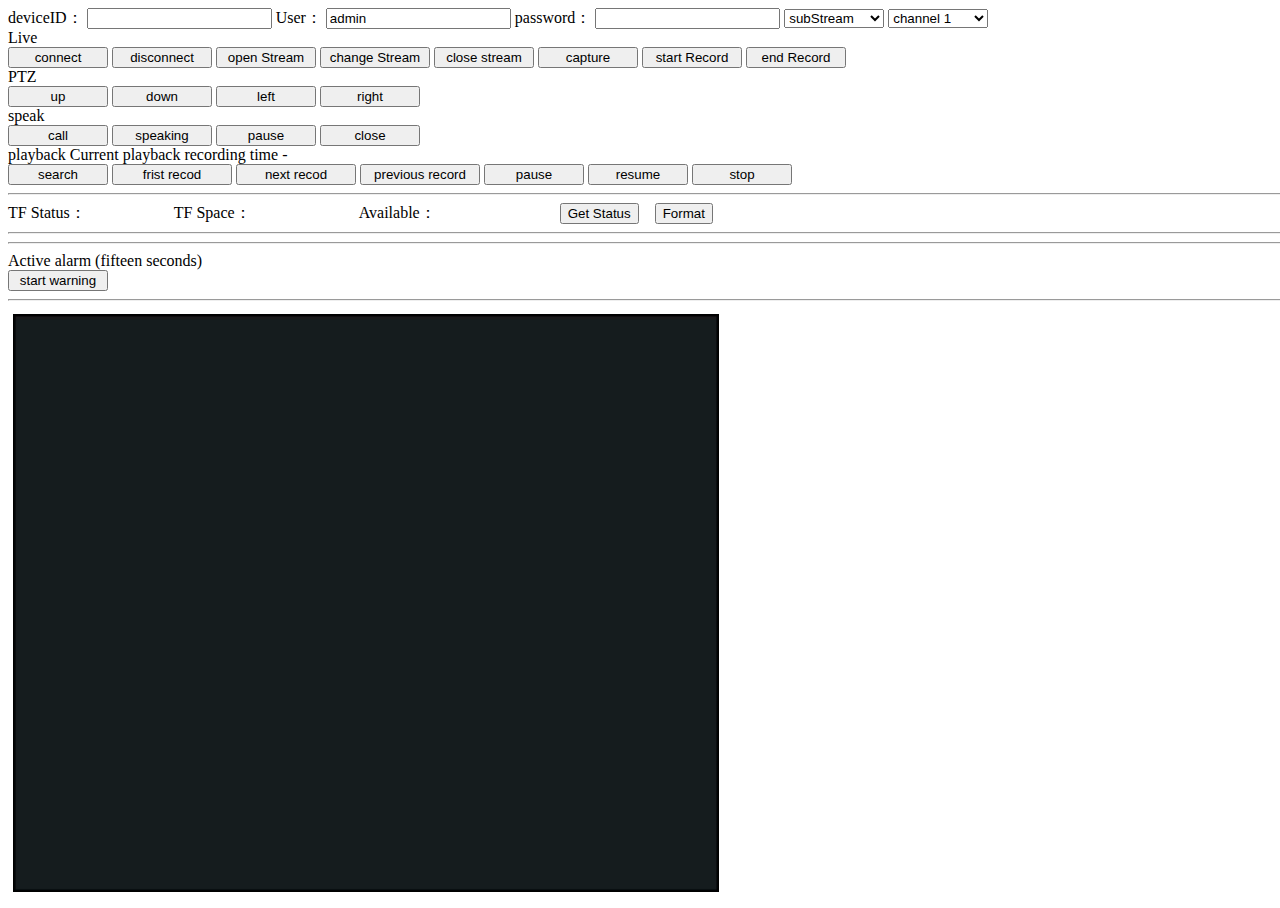
<file: index.html>
<!-- Licensed under a BSD license. See license.html for license -->
<!DOCTYPE html>
<html>

<head>
	<meta charset="utf-8">
	<meta name="viewport" content="width=device-width, initial-scale=1.0, user-scalable=no">
	<!-- <title>test</title> -->
	<!-- <link type="text/css" href="resources/webgl-tutorials.css" rel="stylesheet" /> -->
	<style>
		html,
		body {
			width: 100%;
			height: 100%;
			/* overflow: auto; */
			background: #fff;

		}

		/* body{
			position:fixed;
			top: 0;
			left: 0;
			display: flex;
			flex-direction: column;
			overflow-y:auto;

		} */

		canvas {
			width: 704px;
			height: 576px;
			margin: 2px;
			border: 1px solid black;
		}
	</style>
	<script src="./decoder_def.js"></script>
	<script src="./jadecoder.js"></script>
	<script src="./hevcdec.js"></script>
	<script src="./glutils.js"></script>
	<script src="./connector.js"></script>
	<script src="./audioplay.js"></script>
	<script src="./md5.js"></script>
	<!-- <script src="./Decoder.js"></script>
	<script src="./libde265.js"></script>
	<script src="./glutils.js"></script>
	<script src="./connector.js"></script>
	<script src="./audioplay.js"></script>
	<script src="./md5.js"></script> -->
	<script>
	</script>
</head>

<body onload="init();">
	<span>deviceID：</span>
	<input type="text" id="dev_id" value="">
	<span>User：</span>
	<input type="text" id="user" value="admin">
	<span>password：</span>
	<input type="text" id="pwd" value="">
	<select id="streamtype" style="width:100px">
		<option value=0>mainStream</option>
		<option value=1 selected>subStream</option>
	</select>
	<select id="channel" style="width:100px">
		<option value=0>channel 1</option>
		<option value=1>channel 2</option>
		<option value=2>channel 3</option>
		<option value=3>channel 4</option>
	</select>
	<br />
	<span>Live</span>
	<br />
	<button onclick="connect()" style="width:100px">connect</button>
	<button onclick="disconnect()" style="width:100px">disconnect</button>
	<button onclick="openvideo()" style="width:100px">open Stream</button>
	<!--button onclick="playnext()" style="width:100px">next video</button-->
	<button onclick="changestream()" style="width:110px">change Stream</button>
	<button onclick="closevideo()" style="width:100px">close stream </button>
	<button onclick="snapshot()" style="width:100px">capture</button>
	<!-- <button onclick="showPlayInfo()" style="width:100px">show playinfo</button> -->
	<button  onclick="startRecord()" style="width:100px">start Record</button>
	<!-- <span id="timer">0 s</span> -->
	<button  onclick="endRecord()" style="width:100px">end Record</button>
	<br />
	<span>PTZ</span>
	<br />
	<button onmouseup="ptz_ctrl_stop()" onmousedown="ptz_ctrl_up()" style="width:100px">up</button>
	<button onmouseup="ptz_ctrl_stop()" onmousedown="ptz_ctrl_down()" style="width:100px">down</button>
	<button onmouseup="ptz_ctrl_stop()" onmousedown="ptz_ctrl_left()" style="width:100px">left</button>
	<button onmouseup="ptz_ctrl_stop()" onmousedown="ptz_ctrl_right()" style="width:100px">right</button>
	<br />
	<span>speak</span>
	<br />
	<button onclick="opencall()" style="width:100px">call</button>
	<button onclick="speakingcall()" style="width:100px">speaking</button>
	<button onclick="stopspeaking()" style="width:100px">pause</button>
	<button onclick="closecall()" style="width:100px">close</button>
	<br />
	<span>playback</span>
	<span>Current playback recording time</span>
	<span id="startTime"></span>
	<span>-</span>
	<span id="endTime"></span>
	<br />
	<button onclick="searchrecord()" style="width:100px">search</button>
	<button onclick="playback()" style="width:120px">frist recod</button>
	<button onclick="playbacknext()" style="width:120px">next recod</button>
	<button onclick="playbackprev()" style="width:120px"> previous record</button>
	<button onclick="playbackpause()" style="width:100px">pause</button>
	<button onclick="playbackcontinue()" style="width:100px">resume</button>
	<button onclick="stopplayback()" style="width:100px">stop</button>
	
	<div style="top:100px;float:left;position:absolute;width:500px;height:500px;background-color:#EEE;margin:10px;padding:10px;display:none;border:1px solid blue" id="div_recList">
		<div>
		<span>recording list</span>&nbsp;&nbsp;<a href="#" onclick="document.getElementById('div_recList').style.display='none';">close</a>
		</div>
		<div style="height:470px;overflow: auto;">
		<table id="recListTable" style="border:solid 1px black">
			<tr>
				<td style="border:solid 1px black">id</td>
				<td style="border:solid 1px black">startTime</td>
				<td style="border:solid 1px black">endTime</td>
				<td style="border:solid 1px black">time(s)</td>
				<td style="border:solid 1px black">recording type</td>
				<td style="border:solid 1px black">download</td>
				<td style="border:solid 1px black">play</td>
			</tr>
		</table>	
		</div>	
		</div>
		<br/>
	<!-- <button onclick="playback()" style="width:100px">play back</button> -->
	<!-- <button onclick="stopplayback()" style="width:100px">stop playback</button> -->
	<!-- <button onclick="playback_pause()" style="width:100px">pause/continue</button> -->
	<!-- <button onclick="playback_fast()" style="width:100px">fast</button> -->
	<!-- <button onclick="playback_slow()" style="width:100px">slow</button> -->
	<!-- <button onclick="playback_reset()" style="width:100px">reset</button> -->
	<hr>
	<div>
		<span>TF Status：</span><span id="tf_status" style="width:80px;display:inline-block"></span>&nbsp;&nbsp;<span>TF Space：</span><span id="tf_totalSize" style="width:100px;display:inline-block"></span>&nbsp;&nbsp;<span>Available：</span><span id="tf_leaveSize" style="width:100px;display:inline-block"></span>
		&nbsp;&nbsp;&nbsp;&nbsp;
		<button onclick="getTFCardStatus()">Get Status</button>
		&nbsp;&nbsp;
		<button onclick="formatTFCard()">Format</button>	
	</div>
	<hr>
	<hr>
	<div>
		<span>Active alarm (fifteen seconds)</span>
		<br />
		<button onclick="AlarmSound()" style="width:100px">start warning</button>
	</div>
	<hr>
	<table style="border:0px; width:720px">
		<tr>
			<td>
				<canvas id="canvas1" width="702" height="576"></canvas>
			</td>
			<!-- <td>
                    <canvas id="canvas2"></canvas>
            </td> -->
		</tr>
		<!-- <tr>
                <td>
                        <canvas id="canvas3"></canvas>
                </td>
                <td>
                        <canvas id="canvas4"></canvas>
                </td>
            </tr>         -->
	</table>


</body>
<script src="./play.js"></script>
<script src="./g711a_al.js"></script>
<script>
	var overTime = null;

	function playbacktodown(startTime,endTime,file_type){
		console.log("下载指定时间startTime,endTime,file_type",startTime,endTime,file_type)
		var devid = document.getElementById("dev_id").value;
		var channel = document.getElementById("channel").value;
		
		Player.StartPlayBack(devid, '', channel, startTime,endTime,file_type, 0, false, 1)
		
		overTime= new Date((endTime+ new Date().getTimezoneOffset() *60) * 1000).valueOf()
		console.log('index页面的overTime',overTime)
		window.overTime = overTime
	}

	//触发button下载 
	function downloadVideo(index){
		// console.log(index)
		var videoList = getRecordList()
		var num = index.slice(6)
		// console.log(videoList)
		// console.log(videoList[num])
		// console.log(videoList[videoList.length - num-1])
		// console.log(num)
		// console.log(videoList.length - num-1)
		var startTime = videoList[videoList.length - num-1].file_begintime
		var endTime = videoList[videoList.length - num-1].file_endtime
		document.getElementById("startTime").innerHTML =new Date((startTime+ new Date().getTimezoneOffset() *60) * 1000).toLocaleString();
		document.getElementById("endTime").innerHTML = new Date((endTime+ new Date().getTimezoneOffset() *60) * 1000).toLocaleString();
		// var startTime = videoList[num].file_begintime - new Date().getTimezoneOffset() *60
		// var endTime = videoList[num].file_endtime - new Date().getTimezoneOffset() *60
		// document.getElementById("startTime").innerHTML = new Date((startTime+ new Date().getTimezoneOffset() *60) * 1000).toLocaleString();
		// document.getElementById("endTime").innerHTML = new Date((endTime+ new Date().getTimezoneOffset() *60) * 1000).toLocaleString();
		// var startTime = new Date((videoList[num].file_begintime+ new Date().getTimezoneOffset() *60) * 1000).valueOf()
		// var endTime = new Date((videoList[num].file_endtime+ new Date().getTimezoneOffset() *60) * 1000).valueOf()

		playbacktodown(startTime,endTime,videoList[videoList.length - num-1].file_type)
	}

	function playRecord(tBegin, tEnd, tType){
		var devid = document.getElementById("dev_id").value;
		var channel = document.getElementById("channel").value;
		Player.StartPlayBack(devid, '', channel, tBegin, tEnd, 255, 0, false,0);
		document.getElementById("div_recList").style.display="none";
	}

	ConnectApi.onRecordFetch = function(file_type, file_begintime, file_endtime,INDEX){
		
		var recListTable = document.getElementById("recListTable");
		
		const newRow = recListTable.insertRow(1);

		const td_index = newRow.insertCell(0);
		const td_begin = newRow.insertCell(1);
		const td_end = newRow.insertCell(2);
		const td_times = newRow.insertCell(3);
		const td_type = newRow.insertCell(4);
		const cell5  = newRow.insertCell(5);
		const td_play  = newRow.insertCell(6);

		var td_download = document.createElement("button");
		td_download.id = "rowBtn"+INDEX
		td_download.innerHTML = "download";
		td_download.addEventListener("click",function(){
			// console.log(td_download.id)
			downloadVideo(td_download.id)
		})
		// console.log(td_download)
		cell5.appendChild(td_download)
		td_play.innerHTML = "<a href=\"javascript:playRecord(" + file_begintime + "," + file_endtime + ", " + file_type + ","+td_download.id+")\">Play</a>";

		td_index.innerText = INDEX
		console.log(`【SDK ISSUE :(】the INDEX is:${INDEX}, the dom is:${td_index}, the dom text is ${td_index.innerText}`, )
		td_begin.innerText = new Date((file_begintime+ new Date().getTimezoneOffset() *60) * 1000).toLocaleString();	
		td_end.innerText = new Date((file_endtime+ new Date().getTimezoneOffset() *60) * 1000).toLocaleString();
		td_times.innerText = file_endtime - file_begintime;
		if (file_type == 1) {
			td_type.innerText = "schedule video"
		}
		else {
			td_type.innerText = "Alarm video";
		}		

		td_index.style = "border:solid 1px black"
		td_begin.style = "border:solid 1px black"
		td_end.style = "border:solid 1px black"
		td_times.style = "border:solid 1px black"
		td_type.style = "border:solid 1px black"
		cell5.style = "border:solid 1px black"
		td_play.style = "border:solid 1px black"
		
		// var tr = document.createElement("tr");
		// console.log(file_type, file_begintime, file_endtime,INDEX)

		// var td_index = document.createElement("td");
		// var td_begin = document.createElement("td");
		// var td_end = document.createElement("td");
		// var td_times = document.createElement("td");
		// var td_type = document.createElement("td");
		// var td_download = document.createElement("button");
		// td_download.id = "rowBtn"+INDEX
		// td_download.innerHTML = "下载";
		// td_download.addEventListener("click",function(){
		// 	// console.log(td_download.id)
		// 	downloadVideo(td_download.id)
		// })
		// console.log(td_download)

		// td_index.innerText = INDEX
		// td_begin.innerText = new Date((file_begintime+ new Date().getTimezoneOffset() *60) * 1000).toLocaleString();	
		// td_end.innerText = new Date((file_endtime+ new Date().getTimezoneOffset() *60) * 1000).toLocaleString();
		// td_times.innerText = file_endtime - file_begintime;
		// if(file_type == 1){
		// 	td_type.innerText = "日程录像"
		// }
		// else{
		// 	td_type.innerText = "报警录像";
		// }		

		// td_index.style = "border:solid 1px black"
		// td_begin.style = "border:solid 1px black"
		// td_end.style = "border:solid 1px black"
		// td_times.style = "border:solid 1px black"
		// td_type.style = "border:solid 1px black"

		// tr.appendChild(td_index);
		// tr.appendChild(td_begin);
		// tr.appendChild(td_end);
		// tr.appendChild(td_times);
		// tr.appendChild(td_type);
		// tr.appendChild(td_download);

		// var recListTable = document.getElementById("recListTable");
		// console.log(recListTable)
		// recListTable.appendChild(tr);
	}
	
	//读文件开始对讲
	function AlarmSound() {

		var devid = document.getElementById("dev_id").value;
		var channel = document.getElementById("channel").value;
		//发起对讲
		Player.OpenCall(devid, '', channel)
		//传输音频
		var alarm_data  = [...rawData,...rawData,...rawData,...rawData]
		var filesize = alarm_data.length;
		var start = 0;
		var end;
		let bytesPerPieces = 160 * 2;
		var count = 0
		
		alarm_time = setInterval(() => {
			console.log('filesize',filesize)
			count++
			console.log('count',count)
			console.log(end)
			end = start + bytesPerPieces;
			if (end > filesize) {
				end = filesize;
			} // 匹配最后一个分片的情况
			var chunk = alarm_data.slice(start, end); //切割文件
			console.log(chunk, "chunk");
			Player.CallSend(
				devid,
				"",
				1,
				parseInt(new Date().getTime() / 1000),
				"G711A",
				8000,
				16,
				1,
				1,
				chunk,
				chunk.length
			);
			start = end;
		}, 40);

		setTimeout(() => {
			console.log('clearInterval(alarm_time)主动报警结束')
			clearInterval(alarm_time);
			Player.CallHangup(devid, '', channel)
		}, 15 * 1000)

	}

	function sendRemoteConfig(config){
		var id = document.getElementById("dev_id").value;
		let session = null;
		session = GetSessionById(id);
		var str = JSON.stringify(config);
		if (session) {
			ConnectApi.remote_setup2(session, str)
		}	
	}
	
	var playbackNum = 0;
	var recorder = null
	var splitdata = new window.JASplitData()
	function test_clock_ms() {
		return (new Date()).valueOf();
	}
	//初始化canvas播放器
	function init() {
		let canvas = document.getElementById("canvas1")
		Player.init([canvas]);
		window.onorientationchange = function() {
          alert(1)
        };
	}

	function connect() {
		var devid = document.getElementById("dev_id").value;
		var user = document.getElementById("user").value;
		var pwd = document.getElementById("pwd").value;
		var streamid = parseInt(document.getElementById("streamtype").value);
		var channel = parseInt(document.getElementById("channel").value);
		// Player.ConnectDevice(devid, '', user, pwd, 0, 80, 0, channel, streamid)
		Player.ConnectDevice(devid, '', user, pwd, 0, 80, 0, channel, streamid, "wss")
	}
	function disconnect(params) {
		var devid = document.getElementById("dev_id").value;
		Player.DisConnectDevice(devid)
	}
	function openvideo() {
		var streamid = parseInt(document.getElementById("streamtype").value);
		var channel = parseInt(document.getElementById("channel").value);
		document.getElementById("channel").disabled = true;
		var devid = document.getElementById("dev_id").value;
		Player.OpenStream(devid, '', channel, streamid, 0);
	}

	function closevideo() {
		
		Player.CloseStream(0)
	}
	
	ConnectApi.onRemoteSetup = function(remote_str){
		console.log(remote_str)
		var config = JSON.parse(remote_str);

		if(config.option){
			if(config.option == "success"){
				alert("设置成功");
			}
			else{
				alert("设置失败")
			}
		}

		if(config.IPCam){
		/*
			if(config.IPCam.ModeSetting){
				if(config.IPCam.ModeSetting.AudioVolume){
					var obj_out = document.getElementById("device_VolumeInput");
					obj_out.innerText = config.IPCam.ModeSetting.AudioVolume.AudioInputVolume;

					var obj_out = document.getElementById("device_VolumeOutput");
					obj_out.innerText = config.IPCam.ModeSetting.AudioVolume.AudioOutputVolume;
				}

				document.getElementById("AudioEnabled").checked = config.IPCam.ModeSetting.AudioEnabled;

				if(config.IPCam.ModeSetting.IRCutFilterMode){
					document.getElementById("ir").checked = (config.IPCam.ModeSetting.IRCutFilterMode == "ir");
				}
				if(config.IPCam.ModeSetting.usageScenario){
					document.getElementById("usageScenario").value = config.IPCam.ModeSetting.usageScenario;
				}
			}

			if(config.IPCam.videoManager){
				document.getElementById("flipEnabled").checked = config.IPCam.videoManager.flipEnabled;
				document.getElementById("mirrorEnabled").checked = config.IPCam.videoManager.mirrorEnabled;
			}

			if(config.IPCam.WorkMode){
				document.getElementById("rec_mode_list").value = config.IPCam.WorkMode.Mode;
			}
			
			if(config.IPCam.AlarmSetting){
				if(config.IPCam.AlarmSetting.MotionDetection){
					document.getElementById("warningTone").checked = config.IPCam.AlarmSetting.MotionDetection.MotionWarningTone;
					document.getElementById("motionTrackEnabled").checked = config.IPCam.AlarmSetting.MotionDetection.motionTrackEnabled;
					if(config.IPCam.AlarmSetting.MotionDetection.MdRecDuration){
						document.getElementById("alarm_rec_time").value = config.IPCam.AlarmSetting.MotionDetection.MdRecDuration;
					}
				}
			}
			*/
			if(config.IPCam.TfcardManager){
				var tf_status = document.getElementById("tf_status");
				var tf_totalSize = document.getElementById("tf_totalSize");
				var tf_leaveSize = document.getElementById("tf_leaveSize");
				tf_status.innerText = config.IPCam.TfcardManager.Status;
				tf_totalSize.innerText = config.IPCam.TfcardManager.TotalSpacesize + "M";
				tf_leaveSize.innerText = config.IPCam.TfcardManager.LeaveSpacesize + "M";
			}
			/*
			if(config.IPCam.Lte){
				var OperatorsName = document.getElementById("OperatorsName");
				var Signal = document.getElementById("Signal");
				OperatorsName.innerText = config.IPCam.Lte.OperatorsName;
				Signal.innerText = config.IPCam.Lte.Signal;
			}
			*/
		}
	}	

	function changestream() {
		//closevideo();
		var obj = document.getElementById("streamtype");
		if (obj.value == 0) {
			obj.value = 1;
		} else {
			obj.value = 0;
		}
		//openvideo();
		var devid = document.getElementById("dev_id").value;
		var channel = document.getElementById("channel").value;
		Player.ChangeStream(devid, '', channel, obj.value)
	}
	function ptz_ctrl_up() {
		console.log(1111);
		var devid = document.getElementById("dev_id").value;
		var channel = document.getElementById("channel").value;
		Player.ptz_ctrl(devid, '', channel, 2, 6)
	}
	function ptz_ctrl_down() {
		var devid = document.getElementById("dev_id").value;
		var channel = document.getElementById("channel").value;
		Player.ptz_ctrl(devid, '', channel, 3, 6)
	}
	function ptz_ctrl_left() {
		var devid = document.getElementById("dev_id").value;
		var channel = document.getElementById("channel").value;
		Player.ptz_ctrl(devid, '', channel, 4, 6)
	}
	function ptz_ctrl_right() {
		var devid = document.getElementById("dev_id").value;
		var channel = document.getElementById("channel").value;
		Player.ptz_ctrl(devid, '', channel, 5, 6)
	}
	function ptz_ctrl_stop() {
		console.log(2222);
		var devid = document.getElementById("dev_id").value;
		var channel = document.getElementById("channel").value;
		Player.ptz_ctrl(devid, '', channel, 0, 0)
	}
	function searchrecord() {
		var recListTable = document.getElementById("recListTable");
		document.getElementById("div_recList").style.display = "";
		var trList = recListTable.childNodes;
		for(var i=trList.length - 1; i>1 ;i--){
			recListTable.removeChild(trList[i]);
		}
		var devid = document.getElementById("dev_id").value;
		var channel = document.getElementById("channel").value;
		var date = new Date()
		var YY = date.getFullYear().toString();
		var MM = (date.getMonth() + 1 < 10 ? '0' + (date.getMonth() + 1) : date.getMonth() + 1).toString();
		var DD = (date.getDate() < 10 ? '0' + (date.getDate()) : date.getDate()).toString();
		var begintime = new Date(YY + '-' + MM + '-' + DD + ' 00:00:00');
		var endtime = new Date(YY + '-' + MM + '-' + DD + ' 23:59:59');
		begintime = parseInt(begintime.getTime()/1000) - new Date().getTimezoneOffset() *60
		endtime = parseInt(endtime.getTime()/1000) - new Date().getTimezoneOffset() *60
		
		Player.SreachRecord(devid, '', channel, begintime, endtime, 15)
	}
	function playback() {
		var devid = document.getElementById("dev_id").value;
		var channel = document.getElementById("channel").value;
		var list = getRecordList();
		playbackNum = 0;
		var startTime = list[playbackNum].file_begintime
		var endTime = list[playbackNum].file_endtime
		// var startTime = list[playbackNum].file_begintime - new Date().getTimezoneOffset() *60
		// var endTime = list[playbackNum].file_endtime - new Date().getTimezoneOffset() *60
		document.getElementById("startTime").innerHTML = new Date((startTime+ new Date().getTimezoneOffset() *60) * 1000).toLocaleString();
		document.getElementById("endTime").innerHTML = new Date((endTime+ new Date().getTimezoneOffset() *60) * 1000).toLocaleString();
		Player.StartPlayBack(devid, '', channel, startTime, endTime,list[playbackNum].file_type, 0, false)
	}
	function playbacknext(params) {
		var devid = document.getElementById("dev_id").value;
		var channel = document.getElementById("channel").value;
		var list = getRecordList();
		playbackNum = playbackNum + 1;
		var startTime = list[playbackNum].file_begintime
		var endTime = list[playbackNum].file_endtime
		document.getElementById("startTime").innerHTML = new Date((startTime+ new Date().getTimezoneOffset() *60) * 1000).toLocaleString();
		document.getElementById("endTime").innerHTML = new Date((endTime+ new Date().getTimezoneOffset() *60) * 1000).toLocaleString();
		Player.StartPlayBack(devid, '', channel, startTime, endTime,list[playbackNum].file_type, 0, false)
	}
	function playbackprev(params) {
		var devid = document.getElementById("dev_id").value;
		var channel = document.getElementById("channel").value;
		var list = getRecordList();
		if(playbackNum > 0){
			playbackNum = playbackNum - 1;
		}
		var startTime = list[playbackNum].file_begintime
		var endTime = list[playbackNum].file_endtime
		document.getElementById("startTime").innerHTML = new Date((startTime+ new Date().getTimezoneOffset() *60) * 1000).toLocaleString();
		document.getElementById("endTime").innerHTML = new Date((endTime+ new Date().getTimezoneOffset() *60) * 1000).toLocaleString();
		Player.StartPlayBack(devid, '', channel, startTime, endTime,list[playbackNum].file_type, 0, false)
	}
	function playbackpause() {
		var devid = document.getElementById("dev_id").value;
		Player.PausePlayBack(devid)
	}
	function playbackcontinue() {
		var devid = document.getElementById("dev_id").value;
		Player.ContinuePlayBack(devid)
	}
	function stopplayback() {
		var devid = document.getElementById("dev_id").value;
		var channel = document.getElementById("channel").value;
		Player.StopPlayBack(devid, '', channel)
	}
	function opencall() {
		var devid = document.getElementById("dev_id").value;
		var channel = document.getElementById("channel").value;
		Player.OpenCall(devid, '', channel)
	}
	function speakingcall() {
		var devid = document.getElementById("dev_id").value;
		var channel = document.getElementById("channel").value;
		if (recorder !== null) recorder.close()
		var recordAudioCallback = function (int16) {
			var unit8data = new Uint8Array(int16.buffer);
			splitdata.feed(unit8data)
		}
		window.JARecorder.get((rec) => {
			recorder = rec
			recorder.start()
		}, {inputCallback: recordAudioCallback})
		splitdata.outputData = function(unit8data){
			Player.CallSend(devid, '', channel, parseInt(new Date().getTime()/1000), 'G711A', 8000, 16, 1, 1, unit8data, unit8data.length)
		}
		
	}
	function stopspeaking() {
		var devid = document.getElementById("dev_id").value;
		var channel = document.getElementById("channel").value;
		recorder && recorder.stop()
		splitdata.close()
	}
	function closecall() {
		recorder && recorder.close()
		var devid = document.getElementById("dev_id").value;
		var channel = document.getElementById("channel").value;
		Player.CallHangup(devid, '', channel)
	}
	function snapshot() {
		Player.Snapshot(0, 1, '截图.png', null, null, null)
	}
	
	function getTFCardStatus(){
		var user = document.getElementById("user").value;
		var pwd = document.getElementById("pwd").value;		

		let config = {
			"Version": "1.3.0",
			"Method": "get",
			"IPCam": {
				"TfcardManager":{

				}
			},
			"Authorization": {
				"Verify": '',
				"username": user,
				"password": pwd
			}
   		 };
		sendRemoteConfig(config);		
	}

	function formatTFCard(){
		if(!window.confirm("Please be careful when formatting the TF card")){
			return;
		}
		var user = document.getElementById("user").value;
		var pwd = document.getElementById("pwd").value;		

		let config = {
			"Version": "1.3.0",
			"Method": "set",
			"IPCam": {
				"TfcardManager":{
					"Operation":"format"
				}
			},
			"Authorization": {
				"Verify": '',
				"username": user,
				"password": pwd
			}
   		 };
		sendRemoteConfig(config);				
	}	

	// var startTime;
	// var clearsetInterval;
	function startRecord(){
		Player.ctrlRecordOn(0, 'video.mp4',  null, null)
		// startTime = Date.now();
		// clearsetInterval = setInterval(function() {
		// 	var elapsedTime = Math.floor((Date.now() - startTime) / 1000); 
		// 	document.getElementById("timer").innerHTML = elapsedTime + "s"; 
		// }, 1000);
	}

	function endRecord(){
		Player.ctrlRecordOff(0)
		// window.clearInterval(clearsetInterval)
	}
</script>

</html>
</file>
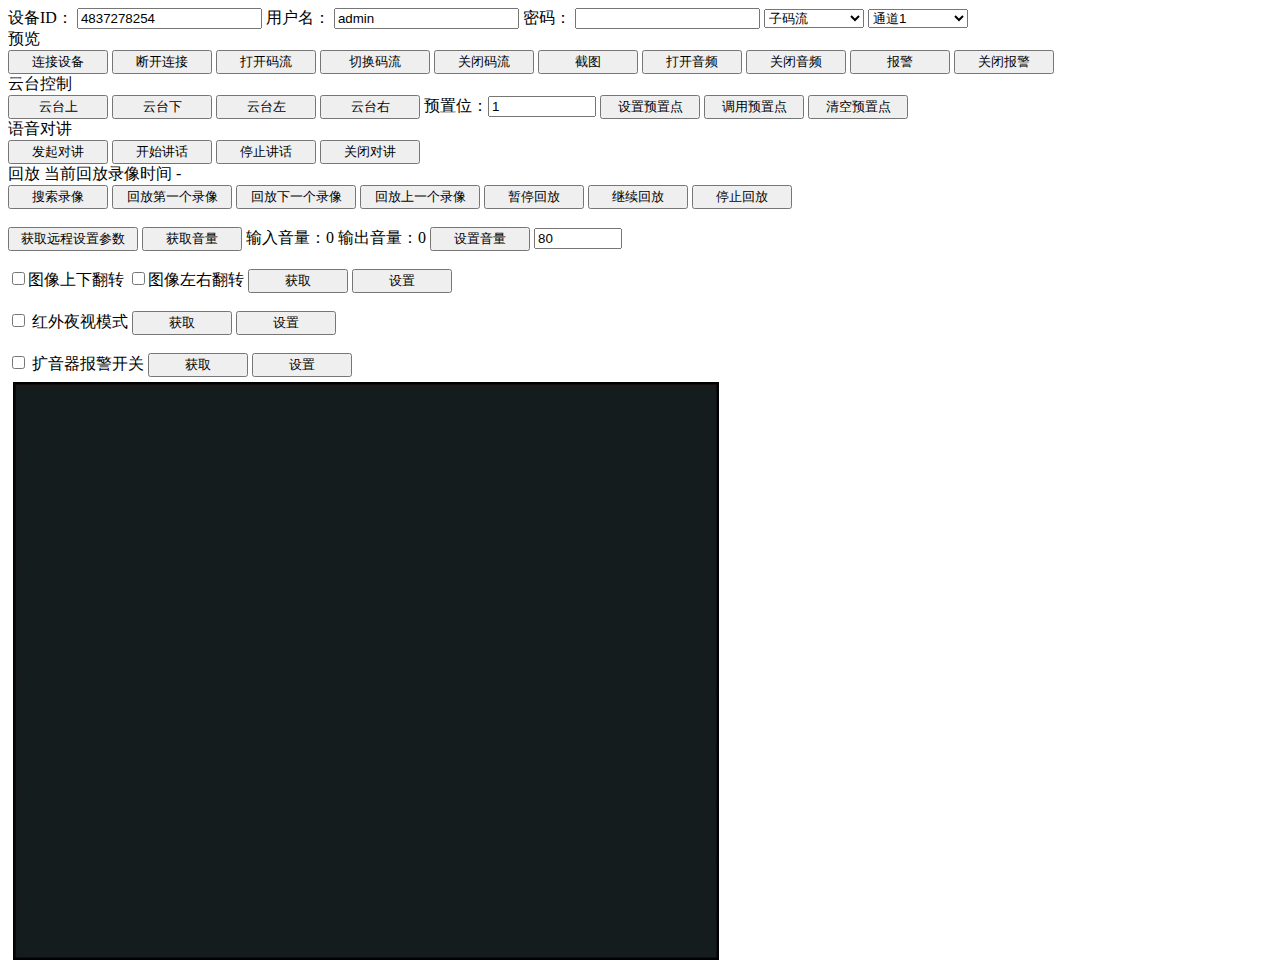
<file: index_alarm.html>
<!-- Licensed under a BSD license. See license.html for license -->
<!DOCTYPE html>
<html>

<head>
	<meta charset="utf-8">
	<meta name="viewport" content="width=device-width, initial-scale=1.0, user-scalable=no">
	<!-- <title>test</title> -->
	<!-- <link type="text/css" href="resources/webgl-tutorials.css" rel="stylesheet" /> -->
	<style>
		html,
		body {
			width: 100%;
			height: 100%;
			/* overflow: auto; */
			background: #fff;

		}

		/* body{
			position:fixed;
			top: 0;
			left: 0;
			display: flex;
			flex-direction: column;
			overflow-y:auto;

		} */

		canvas {
			width: 704px;
			height: 576px;
			margin: 2px;
			border: 1px solid black;
		}
	</style>
	<script src="./decoder_def.js"></script>
	<script src="./jadecoder.js"></script>
	<script src="./hevcdec.js"></script>
	<script src="./glutils.js"></script>
	<script src="./connector.js"></script>
	<script src="./audioplay.js"></script>
	<script>
	</script>
</head>

<body onload="init();">
	<span>设备ID：</span>
	<input type="text" id="dev_id" value="4837278254">
	<!--4837278254-->
	<span>用户名：</span>
	<input type="text" id="user" value="admin">
	<span>密码：</span>
	<input type="text" id="pwd" value="">
	<select id="streamtype" style="width:100px">
		<option value=0>主码流</option>
		<option value=1 selected>子码流</option>
	</select>
	<select id="channel" style="width:100px">
		<option value=0>通道1</option>
		<option value=1>通道2</option>
		<option value=2>通道3</option>
		<option value=3>通道4</option>
	</select>
	<br />
	<span>预览</span>
	<br />
	<button onclick="connect()" style="width:100px">连接设备</button>
	<button onclick="disconnect()" style="width:100px">断开连接</button>
	<button onclick="openvideo()" style="width:100px">打开码流</button>
	<!--button onclick="playnext()" style="width:100px">next video</button-->
	<button onclick="changestream()" style="width:110px">切换码流</button>
	<button onclick="closevideo()" style="width:100px">关闭码流</button>
	<button onclick="snapshot()" style="width:100px">截图</button>

	<button onclick="openaudio()" style="width:100px">打开音频</button>
	<button onclick="closeaudio()" style="width:100px">关闭音频</button>
	<button onclick="deviceAlarm()" style="width:100px">报警</button>
	<button onclick="deviceAlarm_stop()" style="width:100px">关闭报警</button>
	<!-- <button onclick="showPlayInfo()" style="width:100px">show playinfo</button> -->
	<br />
	<span>云台控制</span>
	<br />
	<button onmouseup="ptz_ctrl_stop()" onmousedown="ptz_ctrl_up()" style="width:100px">云台上</button>
	<button onmouseup="ptz_ctrl_stop()" onmousedown="ptz_ctrl_down()" style="width:100px">云台下</button>
	<button onmouseup="ptz_ctrl_stop()" onmousedown="ptz_ctrl_left()" style="width:100px">云台左</button>
	<button onmouseup="ptz_ctrl_stop()" onmousedown="ptz_ctrl_right()" style="width:100px">云台右</button>
	预置位：<input type="text" id="presetName" value="1" style="width:100px">
	<button onmousedown="ptz_ctrl_set_preset()" style="width:100px">设置预置点</button>
	<button onmousedown="ptz_ctrl_load_preset()" style="width:100px">调用预置点</button>
	<button onmousedown="ptz_ctrl_clear_preset()" style="width:100px">清空预置点</button>
	<br />
	<span>语音对讲</span>
	<br />
	<button onclick="opencall()" style="width:100px">发起对讲</button>
	<button onclick="speakingcall()" style="width:100px">开始讲话</button>
	<button onclick="stopspeaking()" style="width:100px">停止讲话</button>
	<button onclick="closecall()" style="width:100px">关闭对讲</button>
	<br />
	<span>回放</span>
	<span>当前回放录像时间</span>
	<span id="startTime"></span>
	<span>-</span>
	<span id="endTime"></span>
	<br />
	<button onclick="searchrecord()" style="width:100px">搜索录像</button>
	<button onclick="playback()" style="width:120px">回放第一个录像</button>
	<button onclick="playbacknext()" style="width:120px">回放下一个录像</button>
	<button onclick="playbackprev()" style="width:120px">回放上一个录像</button>
	<button onclick="playbackpause()" style="width:100px">暂停回放</button>
	<button onclick="playbackcontinue()" style="width:100px">继续回放</button>
	<button onclick="stopplayback()" style="width:100px">停止回放</button>
	<br />
	<br />
	<button onclick="remoteSetup()" style="width:130px">获取远程设置参数</button>
	<button onclick="getDeviceVolume()" style="width:100px">获取音量</button>
	输入音量：<span id="device_VolumeInput" style="width:100px;text-align: center;">0</span>
	输出音量：<span id="device_VolumeOutput" style="width:100px;text-align: center;">0</span>
	<button onclick="setDeviceVolume()" style="width:100px">设置音量</button>
	<input type="text" id="device_SetVolume" style="width:80px" value="80">
	<br><br>
	<input type="checkbox" id="flipEnabled">图像上下翻转 <input type="checkbox" id="mirrorEnabled">图像左右翻转
	<button onclick="getVideoManager()" style="width:100px">获取</button>
	<button onclick="setVideoManager()" style="width:100px">设置</button>
	<br><br>
	<input type="checkbox" id="ir"> 红外夜视模式
	<button onclick="getIR()" style="width:100px">获取</button>
	<button onclick="setIR()" style="width:100px">设置</button>
	<br><br>
	<input type="checkbox" id="warningTone"> 扩音器报警开关
	<button onclick="getWarningTone()" style="width:100px">获取</button>
	<button onclick="setWarningTone()" style="width:100px">设置</button>

	<!-- <button onclick="playback()" style="width:100px">play back</button> -->
	<!-- <button onclick="stopplayback()" style="width:100px">stop playback</button> -->
	<!-- <button onclick="playback_pause()" style="width:100px">pause/continue</button> -->
	<!-- <button onclick="playback_fast()" style="width:100px">fast</button> -->
	<!-- <button onclick="playback_slow()" style="width:100px">slow</button> -->
	<!-- <button onclick="playback_reset()" style="width:100px">reset</button> -->


	<table style="border:0px; width:720px">
		<tr>
			<td>
				<canvas id="canvas1" width="702" height="576"></canvas>
			</td>
			<!-- <td>
                    <canvas id="canvas2"></canvas>
            </td> -->
		</tr>
		<!-- <tr>
                <td>
                        <canvas id="canvas3"></canvas>
                </td>
                <td>
                        <canvas id="canvas4"></canvas>
                </td>
            </tr>         -->
	</table>


</body>
<script src="./play.js"></script>
<script>
	ConnectApi.onremoteSetup = function (remote_str) {
		console.log(remote_str)
		var config = JSON.parse(remote_str);

		if (config.option) {
			if (config.option == "success") {
				alert("设置成功");
			} else {
				alert("设置失败")
			}
		}

		console.log(config, "---------");
		if (config.IPCam) {
			if (config.IPCam.ModeSetting) {
				if (config.IPCam.ModeSetting.AudioVolume) {
					var obj_out = document.getElementById("device_VolumeInput");
					obj_out.innerText = config.IPCam.ModeSetting.AudioVolume.AudioInputVolume;

					var obj_out = document.getElementById("device_VolumeOutput");
					obj_out.innerText = config.IPCam.ModeSetting.AudioVolume.AudioOutputVolume;
				}

				if (config.IPCam.ModeSetting.IRCutFilterMode) {
					document.getElementById("ir").checked = (config.IPCam.ModeSetting.IRCutFilterMode == "ir");
				}
			}

			if (config.IPCam.videoManager) {
				document.getElementById("flipEnabled").checked = config.IPCam.videoManager.flipEnabled;
				document.getElementById("mirrorEnabled").checked = config.IPCam.videoManager.mirrorEnabled;
			}

			if (config.IPCam.AlarmSetting) {
				if (config.IPCam.AlarmSetting.MotionDetection) {
					document.getElementById("warningTone").checked = config.IPCam.AlarmSetting.MotionDetection
						.MotionWarningTone;
				}
			}
		}
	}
	var playbackNum = 0;
	var recorder = null
	var splitdata = new window.JASplitData()

	function test_clock_ms() {
		return (new Date()).valueOf();
	}

	function sendRemoteConfig(config) {
		var id = document.getElementById("dev_id").value;
		let session = null;
		session = GetSessionById(id);
		console.log(session);
		var str = JSON.stringify(config);
		console.log(str);
		if (session) {
			//if (str.length > 2000) {
			ConnectApi.remote_setup2(session, str)
			// } else {
			// 	ConnectApi.remote_setup(session, str);
			// }

		}
	}

	function getWarningTone() {
		var user = document.getElementById("user").value;
		var pwd = document.getElementById("pwd").value;

		let config = {
			"Version": "1.3.0",
			"Method": "get",
			"IPCam": {
				"AlarmSetting": {
					"MotionDetection": {

					}
				}
			},
			"Authorization": {
				"Verify": '',
				"username": user,
				"password": pwd
			}
		};

		sendRemoteConfig(config);

	}

	function setWarningTone() {
		var user = document.getElementById("user").value;
		var pwd = document.getElementById("pwd").value;

		let config = {
			"Version": "1.3.0",
			"Method": "set",
			"IPCam": {
				"AlarmSetting": {
					"MotionDetection": {
						"MotionWarningTone": document.getElementById("warningTone").checked
					}
				}
			},
			"Authorization": {
				"Verify": '',
				"username": user,
				"password": pwd
			}
		};

		sendRemoteConfig(config);

	}

	function getIR() {
		var user = document.getElementById("user").value;
		var pwd = document.getElementById("pwd").value;
		let recordDate = new Date();
		recordDate.setFullYear(recordDate.getFullYear() - 1);
		let config = {
			"Version": "1.0.0",
			"Method": "get",
			"CapabilitySet": {},
			"IPCam": {
				"DeviceInfo": {},
				"recordInfo": {
					"recordScheduleDateInfo": [{
						"chnNum": 0,
						"beginTimeS": parseInt(recordDate.getTime() / 1000),
						"endTimeS": parseInt(new Date().getTime() / 1000),
						"recordDay": []
					}]
				},
				"ModeSetting": {
					"AudioVolume": {}
				},
				"AlarmSetting": {
					"HumanoidDetection": {},
					"MotionDetection": {},
					"MessagePushSchedule": [],
					"FaceDetection": {},
					"MessagePushBitSchedule": [],

				},
				"SystemOperation": {
					"TimeSync": {},
					"DaylightSavingTime": {
						"week": [{}, {}]
					},
					"Upgrade": {}
				},
				"PromptSounds": {},
				"TfcardManager": {
					"TFcard_recordSchedule": [],
					// "TimeRecordEnabled": true
				},
				"WirelessManager": {},
				"ChannelStatus": [],
				"ChannelInfo": [],
				"videoManager": {},
				"devCoverSetting": [],
				"RecordManager": {},
				"powerLineFrequencyMode": "",
				//注意：暂时加任何参数，也要加在获取附近 wifi方法里面加，否则就会报错
			},
			"Authorization": {
				"Verify": '',
				"username": user || '',
				"password": pwd || '',
			},
			"UserManager": {}
		};

		sendRemoteConfig(config);

	}

	function setIR() {
		var user = document.getElementById("user").value;
		var pwd = document.getElementById("pwd").value;

		let config = {
			"Version": "1.3.0",
			"Method": "set",
			"IPCam": {
				"ModeSetting": {
					"IRCutFilterMode": "ir"
				}
			},
			"Authorization": {
				"Verify": '',
				"username": user,
				"password": pwd
			}
		};

		if (document.getElementById("ir").checked) {
			config.IPCam.ModeSetting.IRCutFilterMode = "ir";
		} else {
			config.IPCam.ModeSetting.IRCutFilterMode = "light";
		}

		sendRemoteConfig(config);

	}

	function getVideoManager() {
		var user = document.getElementById("user").value;
		var pwd = document.getElementById("pwd").value;

		let config = {
			"Version": "1.3.0",
			"Method": "get",
			"IPCam": {
				"videoManager": {}
			},
			"Authorization": {
				"Verify": '',
				"username": user,
				"password": pwd
			}
		};

		sendRemoteConfig(config);

	}

	function setVideoManager() {
		var user = document.getElementById("user").value;
		var pwd = document.getElementById("pwd").value;

		let config = {
			"Version": "1.3.0",
			"Method": "set",
			"IPCam": {
				"videoManager": {
					"flipEnabled": document.getElementById("flipEnabled").checked,
					"mirrorEnabled": document.getElementById("mirrorEnabled").checked
				}
			},
			"Authorization": {
				"Verify": '',
				"username": user,
				"password": pwd
			}
		};

		sendRemoteConfig(config);
	}

	function getDeviceVolume() {
		var user = document.getElementById("user").value;
		var pwd = document.getElementById("pwd").value;

		let config = {
			"Version": "1.3.0",
			"Method": "get",
			"IPCam": {
				"ModeSetting": {
					"AudioVolume": {

					}
				}
			},
			"Authorization": {
				"Verify": '',
				"username": user,
				"password": pwd
			}
		};

		sendRemoteConfig(config);
	}

	function setDeviceVolume() {
		var user = document.getElementById("user").value;
		var pwd = document.getElementById("pwd").value;

		var volume = parseInt(document.getElementById("device_SetVolume").value);

		let config = {
			"Version": "1.3.0",
			"Method": "set",
			"IPCam": {
				"ModeSetting": {
					"AudioVolume": {
						"AudioInputVolume": volume,
						"AudioOutputVolume": volume
					}
				}
			},
			"Authorization": {
				"Verify": '',
				"username": user,
				"password": pwd
			}
		};

		sendRemoteConfig(config);
	}

	function remoteSetup() {
		//console.log('开始远处设置', id, ip, str)

		var user = document.getElementById("user").value;
		var pwd = document.getElementById("pwd").value;

		let config = {
			"Version": "1.3.0",
			"Method": "get",
			"IPCam": {
				"ModeSetting": {},
				"videoManager": {

				},
				"AlarmSetting": {
					"MotionDetection": {

					}
				},
				"ChannelStatus": {

				},
				"TfcardManager": {

				}
			},
			"Authorization": {
				"Verify": '',
				"username": user,
				"password": pwd
			}
		};

		sendRemoteConfig(config);
	}

	//初始化canvas播放器
	function init() {
		let canvas = document.getElementById("canvas1")
		Player.init([canvas]);
		window.onorientationchange = function () {
			alert(1)
		};
	}

	function connect() {
		var devid = document.getElementById("dev_id").value;
		var user = document.getElementById("user").value;
		var pwd = document.getElementById("pwd").value;
		var streamid = parseInt(document.getElementById("streamtype").value);
		var channel = parseInt(document.getElementById("channel").value);
		Player.ConnectDevice(devid, '', user, pwd, 0, 80, 0, channel, streamid)
	}

	function disconnect(params) {
		var devid = document.getElementById("dev_id").value;
		Player.DisConnectDevice(devid)
	}

	function openvideo() {
		var streamid = parseInt(document.getElementById("streamtype").value);
		var channel = parseInt(document.getElementById("channel").value);
		document.getElementById("channel").disabled = true;
		var devid = document.getElementById("dev_id").value;
		Player.OpenStream(devid, '', channel, streamid, 0);
	}

	function closevideo() {

		Player.CloseStream(0)
	}

	function changestream() {
		//closevideo();
		var obj = document.getElementById("streamtype");
		if (obj.value == 0) {
			obj.value = 1;
		} else {
			obj.value = 0;
		}
		//openvideo();
		var devid = document.getElementById("dev_id").value;
		var channel = document.getElementById("channel").value;
		Player.ChangeStream(devid, '', channel, obj.value)
	}

	function ptz_ctrl_set_preset() {
		var devid = document.getElementById("dev_id").value;
		var channel = document.getElementById("channel").value;
		Player.ptz_ctrl(devid, '', channel, 13, document.getElementById("presetName").value);
	}

	function ptz_ctrl_load_preset() {
		var devid = document.getElementById("dev_id").value;
		var channel = document.getElementById("channel").value;
		Player.ptz_ctrl(devid, '', channel, 14, document.getElementById("presetName").value);
	}

	function ptz_ctrl_clear_preset() {
		var devid = document.getElementById("dev_id").value;
		var channel = document.getElementById("channel").value;
		Player.ptz_ctrl(devid, '', channel, 15, 0);
	}

	function ptz_ctrl_up() {
		console.log(1111);
		var devid = document.getElementById("dev_id").value;
		var channel = document.getElementById("channel").value;
		Player.ptz_ctrl(devid, '', channel, 2, 6)
	}

	function ptz_ctrl_down() {
		var devid = document.getElementById("dev_id").value;
		var channel = document.getElementById("channel").value;
		Player.ptz_ctrl(devid, '', channel, 3, 6)
	}

	function ptz_ctrl_left() {
		var devid = document.getElementById("dev_id").value;
		var channel = document.getElementById("channel").value;
		Player.ptz_ctrl(devid, '', channel, 4, 6)
	}

	function ptz_ctrl_right() {
		var devid = document.getElementById("dev_id").value;
		var channel = document.getElementById("channel").value;
		Player.ptz_ctrl(devid, '', channel, 5, 6)
	}

	function ptz_ctrl_stop() {
		console.log(2222);
		var devid = document.getElementById("dev_id").value;
		var channel = document.getElementById("channel").value;
		Player.ptz_ctrl(devid, '', channel, 0, 0)
	}

	function searchrecord() {
		var devid = document.getElementById("dev_id").value;
		var channel = document.getElementById("channel").value;
		var date = new Date()
		var YY = date.getFullYear().toString();
		var MM = (date.getMonth() + 1 < 10 ? '0' + (date.getMonth() + 1) : date.getMonth() + 1).toString();
		var DD = (date.getDate() < 10 ? '0' + (date.getDate()) : date.getDate()).toString();
		var begintime = new Date(YY + '-' + MM + '-' + DD + ' 00:00:00');
		var endtime = new Date(YY + '-' + MM + '-' + DD + ' 23:59:59');
		begintime = parseInt(begintime.getTime() / 1000) - new Date().getTimezoneOffset() * 60
		endtime = parseInt(endtime.getTime() / 1000) - new Date().getTimezoneOffset() * 60

		Player.SreachRecord(devid, '', channel, begintime, endtime, 15)
	}

	function playback() {
		var devid = document.getElementById("dev_id").value;
		var channel = document.getElementById("channel").value;
		var list = getRecordList();
		playbackNum = 0;
		var startTime = list[playbackNum].file_begintime
		var endTime = list[playbackNum].file_endtime
		// var startTime = list[playbackNum].file_begintime - new Date().getTimezoneOffset() *60
		// var endTime = list[playbackNum].file_endtime - new Date().getTimezoneOffset() *60
		document.getElementById("startTime").innerHTML = new Date((startTime + new Date().getTimezoneOffset() * 60) * 1000)
			.toLocaleString();
		document.getElementById("endTime").innerHTML = new Date((endTime + new Date().getTimezoneOffset() * 60) * 1000)
			.toLocaleString();
		Player.StartPlayBack(devid, '', channel, startTime, endTime, list[playbackNum].file_type, 0, true, 1)
	}

	function playbacknext(params) {
		var devid = document.getElementById("dev_id").value;
		var channel = document.getElementById("channel").value;
		var list = getRecordList();
		playbackNum = playbackNum + 1;
		var startTime = list[playbackNum].file_begintime
		var endTime = list[playbackNum].file_endtime
		document.getElementById("startTime").innerHTML = new Date((startTime + new Date().getTimezoneOffset() * 60) * 1000)
			.toLocaleString();
		document.getElementById("endTime").innerHTML = new Date((endTime + new Date().getTimezoneOffset() * 60) * 1000)
			.toLocaleString();
		Player.StartPlayBack(devid, '', channel, 1667812902, 1667813004, 2, 0, true, 1)
		// let num = 0
		// setInterval(() => {
		// 	num++
		// 	console.log("num", num);
		// }, 1000)
		camerecodefilename = '1667813004'
	}

	function playbackprev(params) {
		var devid = document.getElementById("dev_id").value;
		var channel = document.getElementById("channel").value;
		var list = getRecordList();
		if (playbackNum > 0) {
			playbackNum = playbackNum - 1;
		}
		var startTime = list[playbackNum].file_begintime
		var endTime = list[playbackNum].file_endtime
		document.getElementById("startTime").innerHTML = new Date((startTime + new Date().getTimezoneOffset() * 60) * 1000)
			.toLocaleString();
		document.getElementById("endTime").innerHTML = new Date((endTime + new Date().getTimezoneOffset() * 60) * 1000)
			.toLocaleString();
		Player.StartPlayBack(devid, '', channel, startTime, endTime, list[playbackNum].file_type, 0, true, 1)
	}

	function playbackpause() {
		var devid = document.getElementById("dev_id").value;
		Player.PausePlayBack(devid)
	}

	function playbackcontinue() {
		var devid = document.getElementById("dev_id").value;
		Player.ContinuePlayBack(devid)
	}

	function stopplayback() {
		var devid = document.getElementById("dev_id").value;
		var channel = document.getElementById("channel").value;
		Player.StopPlayBack(devid, '', channel)
	}

	function opencall() {
		var devid = document.getElementById("dev_id").value;
		var channel = document.getElementById("channel").value;
		Player.OpenCall(devid, '', channel)
	}

	function speakingcall() {
		var devid = document.getElementById("dev_id").value;
		var channel = document.getElementById("channel").value;
		if (recorder !== null) recorder.close()
		var recordAudioCallback = function (int16) {
			var unit8data = new Uint8Array(int16.buffer);
			splitdata.feed(unit8data)
		}
		window.JARecorder.get((rec) => {
			recorder = rec
			recorder.start()
		}, {
			inputCallback: recordAudioCallback
		})
		splitdata.outputData = function (unit8data) {
			Player.CallSend(devid, '', channel, parseInt(new Date().getTime() / 1000), 'G711A', 8000, 16, 1, 1,
				unit8data, unit8data.length)
		}

	}

	function stopspeaking() {
		var devid = document.getElementById("dev_id").value;
		var channel = document.getElementById("channel").value;
		recorder && recorder.stop()
		splitdata.close()
	}

	function closecall() {
		recorder && recorder.close()
		var devid = document.getElementById("dev_id").value;
		var channel = document.getElementById("channel").value;
		Player.CallHangup(devid, '', channel)
	}

	function snapshot() {
		Player.Snapshot(0, 1, '截图.png', null, null, null)
	}

	function openaudio() {
		Player.OpenAudio(0);
	}

	function closeaudio() {
		Player.CloseAudio(0);
	}

	function readLocalFile(fileUrl) {
		console.log("file", fileUrl);
		let xhr = null;
		if (window.XMLHttpRequest) {
			xhr = new XMLHttpRequest();
		} else {
			// eslint-disable-next-line
			xhr = new ActiveXObject("Microsoft.XMLHTTP");
		}
		xhr.onreadystatechange = function(){
			console.log("status:",xhr.status, "readyState:",xhr.readyState);
		}
		const okStatus = document.location.protocol === "file" ? 0 : 200;
		xhr.open("GET", fileUrl, false);
		xhr.overrideMimeType("text/plain; charset=x-user-defined");
		xhr.send(null);
		return xhr.status === okStatus ? xhr.responseText : null;
	}
	
	var alarm_time = null;
	var alarm_data = null;
	function deviceAlarm_stop(){
		if(alarm_time == null)return;
		clearInterval(alarm_time);
		closecall();
	}

	function deviceAlarm() {
		opencall()
		var devid = document.getElementById("dev_id").value;
		let data = readLocalFile("alarm.g711a");
		if(alarm_data == null){
			alarm_data = new Uint8Array(data.length);
			for(var i = 0, len = data.length; i< len; ++i){
				alarm_data[i] = data.charCodeAt(i) & 0xFF;
			}		
			console.log(alarm_data);
		}

		var filesize = alarm_data.length;
		var start = 0;
		var end;
		let bytesPerPieces = 160 * 2;
		alarm_time = setInterval(() => {
			if (start >= filesize) {
				clearInterval(alarm_time);
			}
			end = start + bytesPerPieces;
			if (end > filesize) {
				end = filesize;
			} // 匹配最后一个分片的情况
			var chunk = alarm_data.slice(start, end); //切割文件
			console.log(chunk, "chunk");
			Player.CallSend(
				devid,
				"",
				1,
				parseInt(new Date().getTime() / 1000),
				"G711A",
				8000,
				16,
				1,
				1,
				chunk,
				chunk.length
			);
			start = end;
		}, 40);
	}
</script>

</html>
</file>
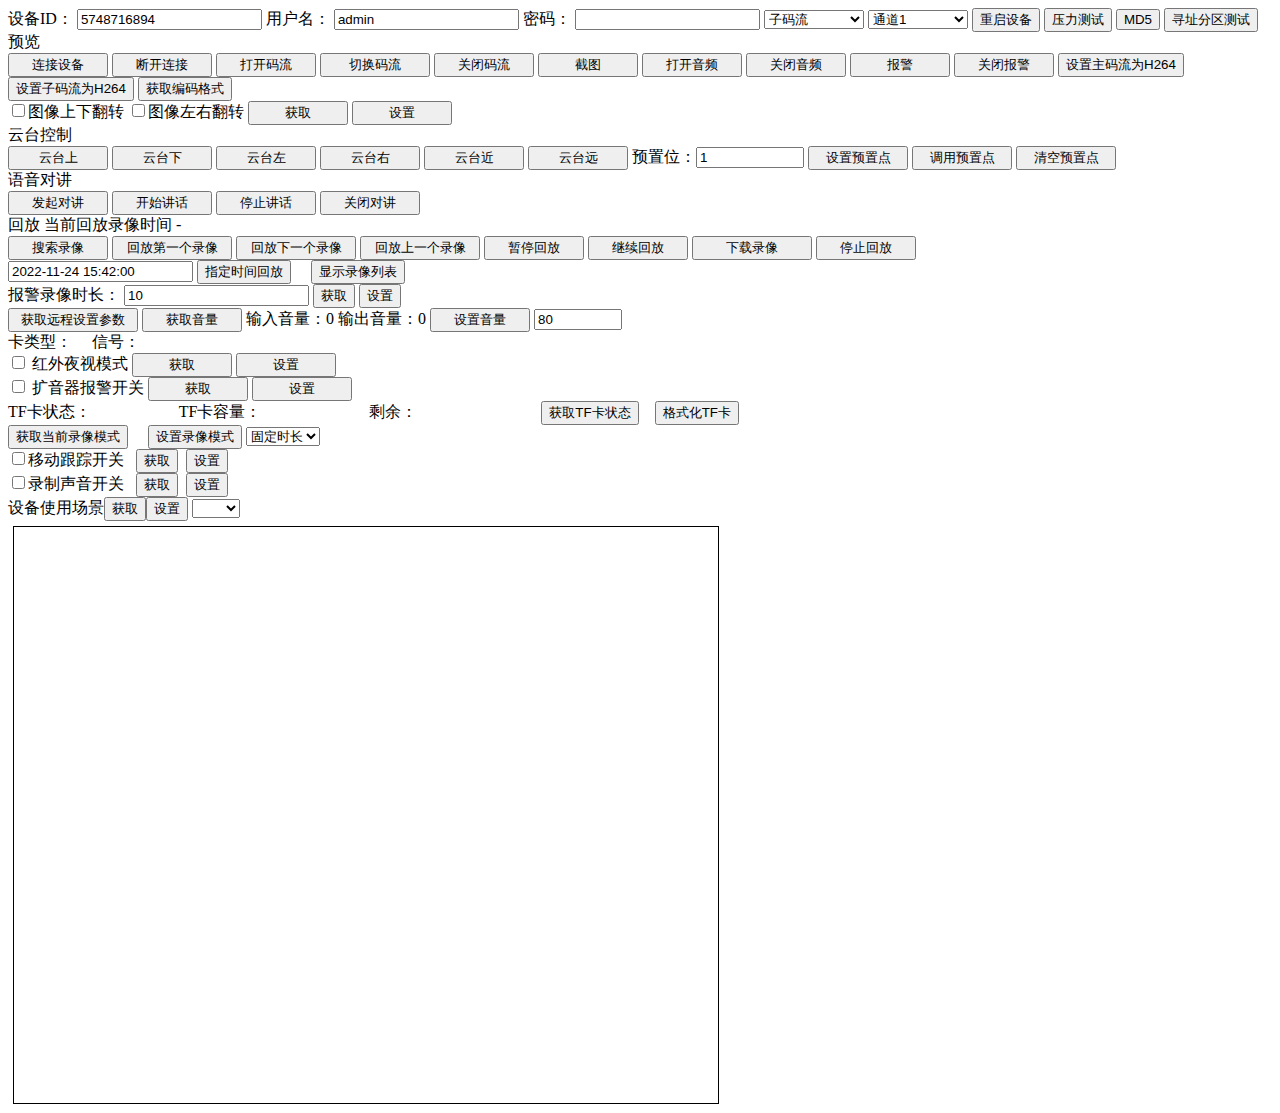
<file: index_test.html>
<!-- Licensed under a BSD license. See license.html for license -->
<!DOCTYPE html>
<html>

<head>
	<meta charset="utf-8">
	<meta name="viewport" content="width=device-width, initial-scale=1.0, user-scalable=no">
	<!-- <title>test</title> -->
	<!-- <link type="text/css" href="resources/webgl-tutorials.css" rel="stylesheet" /> -->
	<style>
		html,
		body {
			width: 100%;
			height: 100%;
			/* overflow: auto; */
			background: #fff;

		}

		/* body{
			position:fixed;
			top: 0;
			left: 0;
			display: flex;
			flex-direction: column;
			overflow-y:auto;

		} */

		canvas {
			width: 704px;
			height: 576px;
			margin: 2px;
			border: 1px solid black;
		}
	</style>
	<script src="./decoder_def.js"></script>
	<script src="./jadecoder.js"></script>
	<script src="./hevcdec.js"></script>
	<script src="./glutils.js"></script>
	<script src="./connector.js"></script>
	<script src="./audioplay.js"></script>
	<script src="./md5.js"></script>
	<script>
	</script>
</head>

<body>
	<span>设备ID：</span>
	<!--input type="text" id="dev_id" value="2691361432"-->
	<!--input type="text" id="dev_id" value="5587063385"-->
	<input type="text" id="dev_id" value="5748716894">
	<span>用户名：</span>
	<input type="text" id="user" value="admin">
	<span>密码：</span>
	<!--input type="text" id="pwd" value="826888lh"-->
	<!--input type="text" id="pwd" value="2461bba99b12e653c51dc15d88dc80c8"-->
	<input type="text" id="pwd" value="">
	<select id="streamtype" style="width:100px">
		<option value=0>主码流</option>
		<option value=1 selected>子码流</option>
	</select>
	<select id="channel" style="width:100px">
		<option value=0>通道1</option>
		<option value=1>通道2</option>
		<option value=2>通道3</option>
		<option value=3>通道4</option>
	</select>
	<button onclick="onReboot()">重启设备</button>
	<button onclick="onTest()">压力测试</button>
	<button onclick="onMD5()">MD5</button>
	<button onclick="onCheckUID()">寻址分区测试</button>
	<br />
	<span>预览</span>
	<br />
	<button onclick="connect()" style="width:100px">连接设备</button>
	<button onclick="disconnect()" style="width:100px">断开连接</button>
	<button onclick="openvideo()" style="width:100px">打开码流</button>
	<!--button onclick="playnext()" style="width:100px">next video</button-->
	<button onclick="changestream()" style="width:110px">切换码流</button>
	<button onclick="closevideo()" style="width:100px">关闭码流</button>
	<button onclick="snapshot()" style="width:100px">截图</button>	

	<button onclick="openaudio()" style="width:100px">打开音频</button>
	<button onclick="closeaudio()" style="width:100px">关闭音频</button>	

	<button onclick="deviceAlarm()" style="width:100px">报警</button>
	<button onclick="deviceAlarm_stop()" style="width:100px">关闭报警</button>

	<button onclick="setMainStreamH264()">设置主码流为H264</button>
	<button onclick="setSubStreamH264()">设置子码流为H264</button>
	<button onclick="getStreamType()">获取编码格式</button><span id="streamType"></span>
	<!-- <button onclick="showPlayInfo()" style="width:100px">show playinfo</button> -->
	<br />
	<input type="checkbox" id="flipEnabled">图像上下翻转  <input type="checkbox" id="mirrorEnabled">图像左右翻转
	<button onclick="getVideoManager()" style="width:100px">获取</button>
	<button onclick="setVideoManager()" style="width:100px">设置</button>
	<br>	
	<span>云台控制</span>
	<br />
	<button onmouseup="ptz_ctrl_stop()" onmousedown="ptz_ctrl_up()" style="width:100px">云台上</button>
	<button onmouseup="ptz_ctrl_stop()" onmousedown="ptz_ctrl_down()" style="width:100px">云台下</button>
	<button onmouseup="ptz_ctrl_stop()" onmousedown="ptz_ctrl_left()" style="width:100px">云台左</button>
	<button onmouseup="ptz_ctrl_stop()" onmousedown="ptz_ctrl_right()" style="width:100px">云台右</button>
	<button onmouseup="ptz_ctrl_stop()" onmousedown="ptz_ctrl_zoom_in()" style="width:100px">云台近</button>
	<button onmouseup="ptz_ctrl_stop()" onmousedown="ptz_ctrl_zoom_out()" style="width:100px">云台远</button>
	预置位：<input type="text" id="presetName" value="1" style="width:100px">
	<button onmousedown="ptz_ctrl_set_preset()" style="width:100px">设置预置点</button>
	<button onmousedown="ptz_ctrl_load_preset()" style="width:100px">调用预置点</button>
	<button onmousedown="ptz_ctrl_clear_preset()" style="width:100px">清空预置点</button>
	<br />
	<span>语音对讲</span>
	<br />
	<button onclick="opencall()" style="width:100px">发起对讲</button>
	<button onclick="speakingcall()" style="width:100px">开始讲话</button>
	<button onclick="stopspeaking()" style="width:100px">停止讲话</button>
	<button onclick="closecall()" style="width:100px">关闭对讲</button>
	<br />
	<span>回放</span>
	<span>当前回放录像时间</span>
	<span id="startTime"></span>
	<span>-</span>
	<span id="endTime"></span>
	<br />
	<button onclick="searchrecord()" style="width:100px">搜索录像</button>
	<button onclick="playback(0)" style="width:120px">回放第一个录像</button>
	<button onclick="playbacknext()" style="width:120px">回放下一个录像</button>
	<button onclick="playbackprev()" style="width:120px">回放上一个录像</button>
	<button onclick="playbackpause()" style="width:100px">暂停回放</button>
	<button onclick="playbackcontinue()" style="width:100px">继续回放</button>
	<button onclick="playback(1)" style="width:120px">下载录像</button>
	<button onclick="stopplayback()" style="width:100px">停止回放</button>
	<div style="top:100px;float:left;position:absolute;width:500px;height:500px;background-color:#EEE;margin:10px;padding:10px;display:none;border:1px solid blue" id="div_recList">
	<div>
	<span>录像列表</span>&nbsp;&nbsp;<a href="#" onclick="document.getElementById('div_recList').style.display='none';">关闭</a>
	</div>
	<div style="height:470px;overflow: auto;">
	<table id="recListTable" style="border:solid 1px black">
		<tr>
			<td style="border:solid 1px black">开始时间</td>
			<td style="border:solid 1px black">结束时间</td>
			<td style="border:solid 1px black">时长(秒)</td>
			<td style="border:solid 1px black">录像类型</td>
		</tr>
	</table>	
	</div>	
	</div>
	<br />
	<input type="text" value="2022-11-24 15:42:00" id="playback_time">
	<button onclick="playback_byTime()">指定时间回放</button>&nbsp;&nbsp;&nbsp;&nbsp;
	<!--
	<button onclick="playback_playFast()">快放</button>&nbsp;&nbsp;&nbsp;&nbsp;
	<button onclick="playback_playSlow()">慢放</button>&nbsp;&nbsp;&nbsp;&nbsp;
	<button onclick="playback_playNormal()">正常播放</button>&nbsp;&nbsp;&nbsp;&nbsp;
	-->
	<button onclick="document.getElementById('div_recList').style.display=''">显示录像列表</button>
	<br>
	<span>报警录像时长：</span>
	<input type="text" value="10" id="alarm_rec_time">
	<button onclick="getAlarmRecTime()">获取</button>
	<button onclick="setAlarmRecTime()">设置</button>
	<br>
	<button onclick="remoteSetup()" style="width:130px">获取远程设置参数</button>
	<button onclick="getDeviceVolume()" style="width:100px">获取音量</button>
	输入音量：<span id="device_VolumeInput" style="width:100px;text-align: center;">0</span>
	输出音量：<span id="device_VolumeOutput" style="width:100px;text-align: center;">0</span>
	<button onclick="setDeviceVolume()" style="width:100px">设置音量</button>
	<input type="text" id="device_SetVolume" style="width:80px" value="80">
	<br>
	<span>卡类型：</span><span id="OperatorsName"></span>&nbsp;&nbsp;&nbsp;&nbsp;
	<span>信号：</span><span id="Signal"></span>
	<br>
	<input type="checkbox" id="ir"> 红外夜视模式
	<button onclick="getIR()" style="width:100px">获取</button>
	<button onclick="setIR()" style="width:100px">设置</button>
	<br>
	<input type="checkbox" id="warningTone"> 扩音器报警开关
	<button onclick="getWarningTone()" style="width:100px">获取</button>
	<button onclick="setWarningTone()" style="width:100px">设置</button>	
	<br>
	<div>
		<span>TF卡状态：</span><span id="tf_status" style="width:80px;display:inline-block"></span>&nbsp;&nbsp;<span>TF卡容量：</span><span id="tf_totalSize" style="width:100px;display:inline-block"></span>&nbsp;&nbsp;<span>剩余：</span><span id="tf_leaveSize" style="width:100px;display:inline-block"></span>
		&nbsp;&nbsp;&nbsp;&nbsp;
		<button onclick="getTFCardStatus()">获取TF卡状态</button>
		&nbsp;&nbsp;
		<button onclick="formatTFCard()">格式化TF卡</button>
	</div>
	<div>
		<button id="get_rec_mode" onclick="getRecordMode()">获取当前录像模式</button>
		&nbsp;&nbsp;&nbsp;
		<button id="set_rec_mode" onclick="setRecordMode()">设置录像模式</button>
		<select id="rec_mode_list">
			<option value="ultraLowPowerMode">固定时长</option>
			<option value="lowPowerMode">持续录像</option>
			<option value="autoLongAliveMode">一直录像</option>
		</select>
	</div>
	<div>
		<input type="checkbox" id="motionTrackEnabled">移动跟踪开关 &nbsp;&nbsp;<button onclick="getMotionTrackEnabled()">获取</button>&nbsp;&nbsp;<button onclick="setMotionTrackEnabled()">设置</button>
	</div>
	<div>
		<input type="checkbox" id="AudioEnabled">录制声音开关 &nbsp;&nbsp;<button onclick="getAudioEnabled()">获取</button>&nbsp;&nbsp;<button onclick="setAudioEnabled()">设置</button>
	</div>	
	<div>
		<label>设备使用场景</label><button onclick="getUsageScenario()">获取</button><button onclick="setUsageScenario()">设置</button>
		<select id="usageScenario">			
			<option value=""></option>
			<option value="indoor">室内</option>
			<option value="outdoor">室外</option>
		</select>
	</div>
	
	<!-- <button onclick="playback()" style="width:100px">play back</button> -->
	<!-- <button onclick="stopplayback()" style="width:100px">stop playback</button> -->
	<!-- <button onclick="playback_pause()" style="width:100px">pause/continue</button> -->
	<!-- <button onclick="playback_fast()" style="width:100px">fast</button> -->
	<!-- <button onclick="playback_slow()" style="width:100px">slow</button> -->
	<!-- <button onclick="playback_reset()" style="width:100px">reset</button> -->
	

	<table style="border:0px; width:720px">
		<tr>
			<td>
				<canvas id="canvas1" width="702" height="576"></canvas>
			</td>
			<!-- <td>
                    <canvas id="canvas2"></canvas>
            </td> -->
		</tr>
		<!-- <tr>
                <td>
                        <canvas id="canvas3"></canvas>
                </td>
                <td>
                        <canvas id="canvas4"></canvas>
                </td>
            </tr>         -->
	</table>


</body>
<script src="./play.js"></script>
<script>

	var resolv_checkUID = function(sn){
		if(sn.length <= 10){
			console.log(sn);
			return sn;
		}

		var startIndex = sn.length - 10;
		for(var i = startIndex; i<= sn.length; i++){
			if(sn.charAt(i) != "0"){
				startIndex = i;
				break;
			}
		}
		console.log(sn.slice(startIndex));
		return sn.slice(startIndex);
	}

	var resolv_batchNum = function(yearStr, monStr){
    var mYear = this.resolv_decodeDiffYear(yearStr);
    var mYear_Mon = this.resolv_decodeMonth(mYear, monStr);
    return resolv_Date(mYear_Mon.year, mYear_Mon.mon);
}

var resolv_decodeDiffYear = function(year_str){
    var year_code = year_str.charCodeAt(0);
    if(year_code < 58) return year_code - 48;
    if(year_code < 91) return year_code - 55;
    return year_code - 61;
}

var resolv_decodeMonth = function(yearCode, month_str){
    var month_code = month_str.charCodeAt(0);
    var ret = 0;
    if(month_code == 48){
        return resolv_decodeMonth('z') + 1;
    }
    else if((month_code > 48) && (month_code < 58)){
        ret = month_code - 48;
    }
    else if(month_code < 91){
        ret = month_code - 55;
    }
    else {
        ret = month_code - 61;
    }

    var retMod = ret % 12;
    var times = Math.floor(ret / 12);
    if(retMod == 0){
        retMod = 12;
        times = time - 1;
    }

    var diffYear = times * 62 + yearCode + 2010;
    return {"year":diffYear,"mon":retMod};
}

var resolv_Date = function(mYear, mMon){
    if(mYear < 2023) return 0;
    if((mYear == 2023) && (mMon < 5)) return 0;
    if(mYear < 2320) return (mYear - 2024) * 12 + 8 + mMon;
    return (2320-2024) * 12 + 8 + (mYear - 2320) * 2 + mMon;
}

/**
 * 根据SN确定寻址的域名
 * @param {*} sn 
 */
var resolv_domain = function(sn, usehttps){
    if(sn.length > 10){
        var yearStr = sn.slice(sn.length - 12, 1);
        var monStr = sn.slick(sn.length - 11, 1);
        var ngwIndex = this.resolv_batchNum(yearStr, monStr);

        var port = 80;
        if(usehttps)port = 443;

        var domain = "ngw-cli.dvr163.com";
        if(ngwIndex > 0){
            domain = "ngw-cli-" + ngwIndex + ".dvr163.com";
        }

        return {"domain":domain,"port":port}
    }
    else{
        if(usehttps){
            return {"domain":"ngw-cli.dvr163.com","port":443};
        }
        else{
            return {"domain":"ngw-cli.dvr163.com","port":80};
        }
    }
}	

	function onCheckUID(){
		var devId = document.getElementById("dev_id").value;

		//console.log(resolv_checkUID(devId));
		let domain = resolv_domain(devId, true);
		console.log(domain);
	}
		
	function onMD5(){
		var devId = document.getElementById("dev_id").value;

		var str = stringChangeMd5(devId);
		console.log("md5", str)
	}

	var last_rec_time = 0;
	ConnectApi.onRecordFetch = function(file_type, file_begintime, file_endtime){
		// if(file_endtime - file_begintime <= 0){
		// 	return;
		// }
		var tr = document.createElement("tr");
		var td_begin = document.createElement("td");
		var td_end = document.createElement("td");
		var td_times = document.createElement("td");
		var td_type = document.createElement("td");

		td_begin.innerText = new Date((file_begintime+ new Date().getTimezoneOffset() *60) * 1000).toLocaleString();	
		td_end.innerText = new Date((file_endtime+ new Date().getTimezoneOffset() *60) * 1000).toLocaleString();
		td_times.innerText = file_endtime - file_begintime;
		if(file_type == 1){
			td_type.innerText = "日程录像"
		}
		else{
			td_type.innerText = "报警录像";
		}		

		if(file_begintime == last_rec_time){
			tr.style.background = "blue"
		}
		last_rec_time = file_begintime;

		td_begin.style = "border:solid 1px black"
		td_end.style = "border:solid 1px black"
		td_times.style = "border:solid 1px black"
		td_type.style = "border:solid 1px black"

		tr.appendChild(td_begin);
		tr.appendChild(td_end);
		tr.appendChild(td_times);
		tr.appendChild(td_type);

		var recListTable = document.getElementById("recListTable");
		recListTable.appendChild(tr);
	}

	// ConnectApi.onRecFrameTimestamp = function(timestamp){
	// 	//console.log(timestamp);
	// 	//console.log(new Date().getTimezoneOffset());
	// 	document.getElementById("playback_time").value = new Date((timestamp + new Date().getTimezoneOffset() *60 * 1000)).toLocaleString();	
	// }

	ConnectApi.onRemoteSetup = function(remote_str){
		console.log(remote_str)
		var config = JSON.parse(remote_str);

		if(config.option){
			if(config.option == "success"){
				alert("设置成功");
			}
			else{
				alert("设置失败")
			}
		}

		if(config.IPCam){
			if(config.IPCam.videoManager){
				if(config.IPCam.videoManager.streamId == 1){
					var streamType = document.getElementById("streamType");
					streamType.innerText = "主码流：" + config.IPCam.videoManager.encType
				}
				if(config.IPCam.videoManager.streamId == 2){
					var streamType = document.getElementById("streamType");
					streamType.innerText = "子码流：" + config.IPCam.videoManager.encType
				}				
			}
			if(config.IPCam.ModeSetting){
				if(config.IPCam.ModeSetting.AudioVolume){
					var obj_out = document.getElementById("device_VolumeInput");
					obj_out.innerText = config.IPCam.ModeSetting.AudioVolume.AudioInputVolume;

					var obj_out = document.getElementById("device_VolumeOutput");
					obj_out.innerText = config.IPCam.ModeSetting.AudioVolume.AudioOutputVolume;
				}

				document.getElementById("AudioEnabled").checked = config.IPCam.ModeSetting.AudioEnabled;

				if(config.IPCam.ModeSetting.IRCutFilterMode){
					document.getElementById("ir").checked = (config.IPCam.ModeSetting.IRCutFilterMode == "ir");
				}
				if(config.IPCam.ModeSetting.usageScenario){
					document.getElementById("usageScenario").value = config.IPCam.ModeSetting.usageScenario;
				}
			}

			if(config.IPCam.videoManager){
				document.getElementById("flipEnabled").checked = config.IPCam.videoManager.flipEnabled;
				document.getElementById("mirrorEnabled").checked = config.IPCam.videoManager.mirrorEnabled;
			}

			if(config.IPCam.WorkMode){
				document.getElementById("rec_mode_list").value = config.IPCam.WorkMode.Mode;
			}
			
			if(config.IPCam.AlarmSetting){
				if(config.IPCam.AlarmSetting.MotionDetection){
					document.getElementById("warningTone").checked = config.IPCam.AlarmSetting.MotionDetection.MotionWarningTone;
					document.getElementById("motionTrackEnabled").checked = config.IPCam.AlarmSetting.MotionDetection.motionTrackEnabled;
					if(config.IPCam.AlarmSetting.MotionDetection.MdRecDuration){
						document.getElementById("alarm_rec_time").value = config.IPCam.AlarmSetting.MotionDetection.MdRecDuration;
					}
				}
			}
			if(config.IPCam.TfcardManager){
				var tf_status = document.getElementById("tf_status");
				var tf_totalSize = document.getElementById("tf_totalSize");
				var tf_leaveSize = document.getElementById("tf_leaveSize");
				tf_status.innerText = config.IPCam.TfcardManager.Status;
				tf_totalSize.innerText = config.IPCam.TfcardManager.TotalSpacesize + "M";
				tf_leaveSize.innerText = config.IPCam.TfcardManager.LeaveSpacesize + "M";
			}
			if(config.IPCam.Lte){
				var OperatorsName = document.getElementById("OperatorsName");
				var Signal = document.getElementById("Signal");
				OperatorsName.innerText = config.IPCam.Lte.OperatorsName;
				Signal.innerText = config.IPCam.Lte.Signal;
			}
		}
	}
	var playbackNum = 0;
	var recorder = null
	var splitdata = new window.JASplitData()
	function test_clock_ms() {
		return (new Date()).valueOf();
	}

	function onCloseVideo(){
		closevideo();
		disconnect();
		window.setTimeout(onTest, 2000);
	}

	function onOpenVideo(){
		openvideo();

		window.setTimeout(onCloseVideo, 3000);
	}

	function onTest(){
		connect();
		window.setTimeout(onOpenVideo, 3000);
	}

	function getStreamType(){
		var user = document.getElementById("user").value;
		var pwd = document.getElementById("pwd").value;		

		let config = {
			"Version": "1.3.0",
			"Method": "get",
			"IPCam": {
				"videoManager":{
				}
			},
			"Authorization": {
				"Verify": '',
				"username": user,
				"password": pwd
			}
   		 };

		sendRemoteConfig(config);			
	}

	function setSubStreamH264(){
		var user = document.getElementById("user").value;
		var pwd = document.getElementById("pwd").value;		
		var flip = document.getElementById("flipEnabled");
		var mirror = document.getElementById("mirrorEnabled");

		let config = {
			"Version": "1.3.0",
			"Method": "set",
			"IPCam": {
				"videoManager":{
					"streamId":2,
					"encType":"H.264",
					"flipEnabled":flip.checked,
					"mirrorEnabled":mirror.checked					
				}
			},
			"Authorization": {
				"Verify": '',
				"username": user,
				"password": pwd
			}
   		 };

		sendRemoteConfig(config);			
	}

	function setMainStreamH264(){
		var user = document.getElementById("user").value;
		var pwd = document.getElementById("pwd").value;	
		var flip = document.getElementById("flipEnabled");
		var mirror = document.getElementById("mirrorEnabled");

		let config = {
			"Version": "1.3.0",
			"Method": "set",
			"IPCam": {
				"videoManager":{
					"streamId":1,
					"encType":"H.264",
					"flipEnabled":flip.checked,
					"mirrorEnabled":mirror.checked
				}
			},
			"Authorization": {
				"Verify": '',
				"username": user,
				"password": pwd
			}
   		 };

		sendRemoteConfig(config);	
	}

	function getUsageScenario(){
		var user = document.getElementById("user").value;
		var pwd = document.getElementById("pwd").value;		

		let config = {
			"Version": "1.3.0",
			"Method": "get",
			"IPCam": {
				"ModeSetting":{
				}
			},
			"Authorization": {
				"Verify": '',
				"username": user,
				"password": pwd
			}
   		 };

		sendRemoteConfig(config);			
	}

	function setUsageScenario(){
		var user = document.getElementById("user").value;
		var pwd = document.getElementById("pwd").value;		
		if(document.getElementById("usageScenario").value == ""){
			return;
		}

		let config = {
			"Version": "1.3.0",
			"Method": "set",
			"IPCam": {
				"ModeSetting":{
					"usageScenario":document.getElementById("usageScenario").value
				}
			},
			"Authorization": {
				"Verify": '',
				"username": user,
				"password": pwd
			}
   		 };

		sendRemoteConfig(config);				
	}

	function getMotionTrackEnabled(){
		var user = document.getElementById("user").value;
		var pwd = document.getElementById("pwd").value;		

		let config = {
			"Version": "1.3.0",
			"Method": "get",
			"IPCam": {
				"AlarmSetting":{
					"MotionDetection":{

					}
				}
			},
			"Authorization": {
				"Verify": '',
				"username": user,
				"password": pwd
			}
   		 };

		sendRemoteConfig(config);	
	}

	function setMotionTrackEnabled(){
		var user = document.getElementById("user").value;
		var pwd = document.getElementById("pwd").value;		

		let config = {
			"Version": "1.3.0",
			"Method": "set",
			"IPCam": {
				"AlarmSetting":{
					"MotionDetection":{
						"motionTrackEnabled":document.getElementById("motionTrackEnabled").checked
					}
				}
			},
			"Authorization": {
				"Verify": '',
				"username": user,
				"password": pwd
			}
   		 };

		sendRemoteConfig(config);	
	}

	function getAudioEnabled(){
		var user = document.getElementById("user").value;
		var pwd = document.getElementById("pwd").value;		

		let config = {
			"Version": "1.3.0",
			"Method": "get",
			"IPCam": {
				"ModeSetting":{
				}
			},
			"Authorization": {
				"Verify": '',
				"username": user,
				"password": pwd
			}
   		 };

		sendRemoteConfig(config);		
	}

	function setAudioEnabled(){
		var user = document.getElementById("user").value;
		var pwd = document.getElementById("pwd").value;		

		let config = {
			"Version": "1.3.0",
			"Method": "set",
			"IPCam": {
				"ModeSetting":{
					"AudioEnabled":document.getElementById("AudioEnabled").checked
				}
			},
			"Authorization": {
				"Verify": '',
				"username": user,
				"password": pwd
			}
   		 };

		sendRemoteConfig(config);		
	}

	function getRecordMode(){
		var user = document.getElementById("user").value;
		var pwd = document.getElementById("pwd").value;		

		let config = {
			"Version": "1.3.0",
			"Method": "get",
			"IPCam": {
				"WorkMode":{
				}
			},
			"Authorization": {
				"Verify": '',
				"username": user,
				"password": pwd
			}
   		 };

		sendRemoteConfig(config);				
	}

	function setRecordMode(){
		var user = document.getElementById("user").value;
		var pwd = document.getElementById("pwd").value;		

		let config = {
			"Version": "1.3.0",
			"Method": "set",
			"IPCam": {
				"WorkMode":{
					"Mode":document.getElementById("rec_mode_list").value
				}
			},
			"Authorization": {
				"Verify": '',
				"username": user,
				"password": pwd
			}
   		 };

		sendRemoteConfig(config);				
	}	
	
	function onReboot(){
	  var user = document.getElementById("user").value;
	  var pwd = document.getElementById("pwd").value;			
      var config = {
        "Version":"1.3.0",
        "Method":"set",
        "Authorization":{
          "Verify":"",
          "username":user,
          "password":pwd
        },
        "IPCam":{
          "SystemOperation":{
            "Reboot":true
          }
        }
      }	
	  sendRemoteConfig(config);
	}

	function getAlarmRecTime(){
		var alarm_rec_time = document.getElementById("alarm_rec_time");
		var user = document.getElementById("user").value;
		var pwd = document.getElementById("pwd").value;		

		let config = {
			"Version": "1.3.0",
			"Method": "get",
			"IPCam": {
				"AlarmSetting":{
					"MotionDetection":{

					}
				}
			},
			"Authorization": {
				"Verify": '',
				"username": user,
				"password": pwd
			}
   		 };

		sendRemoteConfig(config);		
	}

	function setAlarmRecTime(){
		var alarm_rec_time = document.getElementById("alarm_rec_time");
		var user = document.getElementById("user").value;
		var pwd = document.getElementById("pwd").value;		

		let config = {
			"Version": "1.3.0",
			"Method": "set",
			"IPCam": {
				"AlarmSetting":{
					"MotionDetection":{
						"MdRecDuration":parseInt(alarm_rec_time.value)
					}
				}
			},
			"Authorization": {
				"Verify": '',
				"username": user,
				"password": pwd
			}
   		 };

		sendRemoteConfig(config);				
	}

	function sendRemoteConfig(config){
		var id = document.getElementById("dev_id").value;
		let session = null;
		session = GetSessionById(id);
		var str = JSON.stringify(config);
		if (session) {
			ConnectApi.remote_setup2(session, str)
		}	
	}

	function getWarningTone(){
		var user = document.getElementById("user").value;
		var pwd = document.getElementById("pwd").value;		

		let config = {
			"Version": "1.3.0",
			"Method": "get",
			"IPCam": {
				"AlarmSetting":{
					"MotionDetection":{

					}
				}
			},
			"Authorization": {
				"Verify": '',
				"username": user,
				"password": pwd
			}
   		 };

		sendRemoteConfig(config);
		
	}	

	function setWarningTone(){
		var user = document.getElementById("user").value;
		var pwd = document.getElementById("pwd").value;		

		let config = {
			"Version": "1.3.0",
			"Method": "set",
			"IPCam": {
				"AlarmSetting":{
					"MotionDetection":{
						"MotionWarningTone":document.getElementById("warningTone").checked
					}
				}
			},
			"Authorization": {
				"Verify": '',
				"username": user,
				"password": pwd
			}
   		 };

		sendRemoteConfig(config);
		
	}		

	function getIR(){
		var user = document.getElementById("user").value;
		var pwd = document.getElementById("pwd").value;		

		let config = {
			"Version": "1.3.0",
			"Method": "get",
			"IPCam": {
				"ModeSetting":{
				}
			},
			"Authorization": {
				"Verify": '',
				"username": user,
				"password": pwd
			}
   		 };

		sendRemoteConfig(config);
		
	}	

	function setIR(){
		var user = document.getElementById("user").value;
		var pwd = document.getElementById("pwd").value;		

		let config = {
			"Version": "1.3.0",
			"Method": "set",
			"IPCam": {
				"ModeSetting":{
					"IRCutFilterMode":"ir"
				}
			},
			"Authorization": {
				"Verify": '',
				"username": user,
				"password": pwd
			}
   		 };

		 if(document.getElementById("ir").checked){
			config.IPCam.ModeSetting.IRCutFilterMode = "ir";
		 }
		 else{
			config.IPCam.ModeSetting.IRCutFilterMode = "light";
		 }

		sendRemoteConfig(config);
		
	}		

	function getVideoManager(){
		var user = document.getElementById("user").value;
		var pwd = document.getElementById("pwd").value;		

		let config = {
			"Version": "1.3.0",
			"Method": "get",
			"IPCam": {
				"videoManager":{
				}
			},
			"Authorization": {
				"Verify": '',
				"username": user,
				"password": pwd
			}
   		 };

		sendRemoteConfig(config);
		
	}

	function deviceAlarm(){
		var user = document.getElementById("user").value;
		var pwd = document.getElementById("pwd").value;		

		let config = {
			"Version": "1.3.0",
			"Method": "set",
			"IPCam": {
				"V2":{
					"R/SoundManCtrl":{
						"Operate":"ON",
						"DurSec":10,
					}
				}
			},
			"Authorization": {
				"Verify": '',
				"username": user,
				"password": pwd
			}
   		 };

		sendRemoteConfig(config);		
	}

	function setVideoManager(){
		var user = document.getElementById("user").value;
		var pwd = document.getElementById("pwd").value;		

		let config = {
			"Version": "2.0.0",
			"Method": "set",
			"IPCam": {
				"videoManager":{
					"flipEnabled":document.getElementById("flipEnabled").checked,
					"mirrorEnabled":document.getElementById("mirrorEnabled").checked
				}
			},
			"Authorization": {
				"Verify": '',
				"username": user,
				"password": pwd
			}
   		 };

		sendRemoteConfig(config);			
	}

	function getDeviceVolume(){
		var user = document.getElementById("user").value;
		var pwd = document.getElementById("pwd").value;		

		let config = {
			"Version": "1.3.0",
			"Method": "get",
			"IPCam": {
				"ModeSetting":{
					"AudioVolume":{

					}
				}
			},
			"Authorization": {
				"Verify": '',
				"username": user,
				"password": pwd
			}
   		 };

		sendRemoteConfig(config);
	}

	function setDeviceVolume(){
		var user = document.getElementById("user").value;
		var pwd = document.getElementById("pwd").value;		

		var volume = parseInt(document.getElementById("device_SetVolume").value);

		let config = {
			"Version": "1.3.0",
			"Method": "set",
			"IPCam": {
				"ModeSetting":{
					"AudioVolume":{
						"AudioInputVolume":volume,
						"AudioOutputVolume":volume
					}
				}
			},
			"Authorization": {
				"Verify": '',
				"username": user,
				"password": pwd
			}
   		 };

		sendRemoteConfig(config);	
	}

	function remoteSetup(){
		//console.log('开始远处设置', id, ip, str)

		var user = document.getElementById("user").value;
		var pwd = document.getElementById("pwd").value;		

		let config = {
			"Version": "1.3.0",
			"Method": "get",
			"IPCam": {
				"ModeSetting": {
				},
				"videoManager":{

				},
				"AlarmSetting":{
					"MotionDetection":{

					}
				},
				"ChannelStatus":{

				},
				"LTE":{

				},
				"TfcardManager":{

				}
			},
			"Authorization": {
				"Verify": '',
				"username": user,
				"password": pwd
			}
   		 };

		sendRemoteConfig(config);
	}

	function getTFCardStatus(){
		var user = document.getElementById("user").value;
		var pwd = document.getElementById("pwd").value;		

		let config = {
			"Version": "1.3.0",
			"Method": "get",
			"IPCam": {
				"TfcardManager":{

				}
			},
			"Authorization": {
				"Verify": '',
				"username": user,
				"password": pwd
			}
   		 };
		sendRemoteConfig(config);		
	}

	function formatTFCard(){
		if(!window.confirm("格式化TF卡，请谨慎操作")){
			return;
		}
		var user = document.getElementById("user").value;
		var pwd = document.getElementById("pwd").value;		

		let config = {
			"Version": "1.3.0",
			"Method": "set",
			"IPCam": {
				"TfcardManager":{
					"Operation":"format"
				}
			},
			"Authorization": {
				"Verify": '',
				"username": user,
				"password": pwd
			}
   		 };
		sendRemoteConfig(config);				
	}

	//初始化canvas播放器
	function init() {
		let canvas = document.getElementById("canvas1")
		Player.init([canvas]);
		window.onorientationchange = function() {
          alert(1)
        };
	}

	function connect() {
		init();
		var devid = document.getElementById("dev_id").value;
		var user = document.getElementById("user").value;
		var pwd = document.getElementById("pwd").value;
		var streamid = parseInt(document.getElementById("streamtype").value);
		var channel = parseInt(document.getElementById("channel").value);
		Player.ConnectDevice(devid, '', user, pwd, 0, 80, 0, channel, streamid)
	}
	function disconnect(params) {
		var devid = document.getElementById("dev_id").value;
		Player.DisConnectDevice(devid)
	}
	function openvideo() {
		var streamid = parseInt(document.getElementById("streamtype").value);
		var channel = parseInt(document.getElementById("channel").value);
		document.getElementById("channel").disabled = true;
		var devid = document.getElementById("dev_id").value;
		Player.OpenStream(devid, '', channel, streamid, 0);
	}

	function closevideo() {
		
		Player.CloseStream(0)
	}

	function changestream() {
		//closevideo();
		var obj = document.getElementById("streamtype");
		if (obj.value == 0) {
			obj.value = 1;
		} else {
			obj.value = 0;
		}
		//openvideo();
		var devid = document.getElementById("dev_id").value;
		var channel = document.getElementById("channel").value;
		Player.ChangeStream(devid, '', channel, obj.value)
	}
	function ptz_ctrl_set_preset(){
		var devid = document.getElementById("dev_id").value;
		var channel = document.getElementById("channel").value;
		Player.ptz_ctrl(devid, '', channel, 13, document.getElementById("presetName").value);
	}
	function ptz_ctrl_load_preset(){
		var devid = document.getElementById("dev_id").value;
		var channel = document.getElementById("channel").value;
		Player.ptz_ctrl(devid, '', channel, 14, document.getElementById("presetName").value);
	}

	function ptz_ctrl_clear_preset(){
		var devid = document.getElementById("dev_id").value;
		var channel = document.getElementById("channel").value;
		Player.ptz_ctrl(devid, '', channel, 15,0);
	}

	function ptz_ctrl_up() {
		console.log(1111);
		var devid = document.getElementById("dev_id").value;
		var channel = document.getElementById("channel").value;
		Player.ptz_ctrl(devid, '', channel, 2, 6)
	}
	function ptz_ctrl_down() {
		var devid = document.getElementById("dev_id").value;
		var channel = document.getElementById("channel").value;
		Player.ptz_ctrl(devid, '', channel, 3, 6)
	}
	function ptz_ctrl_left() {
		var devid = document.getElementById("dev_id").value;
		var channel = document.getElementById("channel").value;
		Player.ptz_ctrl(devid, '', channel, 4, 6)
	}
	function ptz_ctrl_right() {
		var devid = document.getElementById("dev_id").value;
		var channel = document.getElementById("channel").value;
		Player.ptz_ctrl(devid, '', channel, 5, 6)
	}
	function ptz_ctrl_zoom_in() {
		var devid = document.getElementById("dev_id").value;
		var channel = document.getElementById("channel").value;
		Player.ptz_ctrl(devid, '', channel, 8, 6)
	}
	function ptz_ctrl_zoom_out() {
		var devid = document.getElementById("dev_id").value;
		var channel = document.getElementById("channel").value;
		Player.ptz_ctrl(devid, '', channel, 9, 6)
	}		
	function ptz_ctrl_stop() {
		console.log(2222);
		var devid = document.getElementById("dev_id").value;
		var channel = document.getElementById("channel").value;
		Player.ptz_ctrl(devid, '', channel, 0, 0)
	}
	function searchrecord() {
		var recListTable = document.getElementById("recListTable");
		document.getElementById("div_recList").style.display = "";
		var trList = recListTable.childNodes;
		for(var i=trList.length - 1; i>1 ;i--){
			recListTable.removeChild(trList[i]);
		}
		var devid = document.getElementById("dev_id").value;
		var channel = document.getElementById("channel").value;
		var date = new Date("2023-06-17")
		var YY = date.getFullYear().toString();
		var MM = (date.getMonth() + 1 < 10 ? '0' + (date.getMonth() + 1) : date.getMonth() + 1).toString();
		var DD = (date.getDate() < 10 ? '0' + (date.getDate()) : date.getDate()).toString();
		var begintime = new Date(YY + '-' + MM + '-' + DD + ' 00:00:00');
		var endtime = new Date(YY + '-' + MM + '-' + DD + ' 23:59:59');
		begintime = parseInt(begintime.getTime()/1000) - new Date().getTimezoneOffset() *60
		endtime = parseInt(endtime.getTime()/1000) - new Date().getTimezoneOffset() *60
		
		console.log("SreachRecord ", begintime, endtime)
		Player.SreachRecord(devid, '', channel, begintime, endtime, 15)
	}
	function playback_playFast(){
		var devid = document.getElementById("dev_id").value;
		var channel = document.getElementById("channel").value;		
		Player.PlayFast(devid, '', channel);
	}
	function playback_playSlow(){
		var devid = document.getElementById("dev_id").value;
		var channel = document.getElementById("channel").value;		
		Player.PlaySlow(devid, '', channel);
	}
	function playback_playNormal(){
		var devid = document.getElementById("dev_id").value;
		var channel = document.getElementById("channel").value;		
		Player.PlayNormal(devid, '', channel);
	}
	function playback_byTime(){
		var devid = document.getElementById("dev_id").value;
		var channel = document.getElementById("channel").value;		
		var playback_time = document.getElementById("playback_time").value;
		var startTime = (Date.parse(playback_time)) / 1000 - new Date().getTimezoneOffset() *60; 
		var endTime = startTime + 86400;
		console.log(playback_time + ", " + startTime + "," + endTime);
		Player.StartPlayBack(devid, '', channel, startTime, endTime,0xFF, 0, false, 1);
		//默认为实时模式，根据流来的速度播放
		//设备StreamMode为1时，播放器控制播放帧率，但目前浏览器端效果不好，不建议使用
		//Player.SetStreamMode(devid, '', channel, 1);
		//Player.PlayNormal();		
	}
	function playback(tasktype) {
		var devid = document.getElementById("dev_id").value;
		var channel = document.getElementById("channel").value;
		var list = getRecordList();
		playbackNum = 0;
		var startTime = list[playbackNum].file_begintime
		var endTime = list[playbackNum].file_endtime
		// var startTime = list[playbackNum].file_begintime - new Date().getTimezoneOffset() *60
		// var endTime = list[playbackNum].file_endtime - new Date().getTimezoneOffset() *60
		document.getElementById("startTime").innerHTML = new Date((startTime+ new Date().getTimezoneOffset() *60) * 1000).toLocaleString();
		document.getElementById("endTime").innerHTML = new Date((endTime+ new Date().getTimezoneOffset() *60) * 1000).toLocaleString();
		Player.StartPlayBack(devid, '', channel, startTime, endTime,list[playbackNum].file_type, 0, false, tasktype)
	}
	function playbacknext(params) {
		var devid = document.getElementById("dev_id").value;
		var channel = document.getElementById("channel").value;
		var list = getRecordList();
		playbackNum = playbackNum + 1;
		var startTime = list[playbackNum].file_begintime
		var endTime = list[playbackNum].file_endtime
		document.getElementById("startTime").innerHTML = new Date((startTime+ new Date().getTimezoneOffset() *60) * 1000).toLocaleString();
		document.getElementById("endTime").innerHTML = new Date((endTime+ new Date().getTimezoneOffset() *60) * 1000).toLocaleString();
		Player.StartPlayBack(devid, '', channel, startTime, endTime,list[playbackNum].file_type, 0, false, 0)
	}
	function playbackprev(params) {
		var devid = document.getElementById("dev_id").value;
		var channel = document.getElementById("channel").value;
		var list = getRecordList();
		if(playbackNum > 0){
			playbackNum = playbackNum - 1;
		}
		var startTime = list[playbackNum].file_begintime
		var endTime = list[playbackNum].file_endtime
		document.getElementById("startTime").innerHTML = new Date((startTime+ new Date().getTimezoneOffset() *60) * 1000).toLocaleString();
		document.getElementById("endTime").innerHTML = new Date((endTime+ new Date().getTimezoneOffset() *60) * 1000).toLocaleString();
		Player.StartPlayBack(devid, '', channel, startTime, endTime,list[playbackNum].file_type, 0, false, 0)
	}
	function playbackpause() {
		var devid = document.getElementById("dev_id").value;
		Player.PausePlayBack(devid)
	}
	function playbackcontinue() {
		var devid = document.getElementById("dev_id").value;
		Player.ContinuePlayBack(devid)
	}
	function stopplayback() {
		var devid = document.getElementById("dev_id").value;
		var channel = document.getElementById("channel").value;
		Player.StopPlayBack(devid, '', channel)
	}
	function opencall() {
		var devid = document.getElementById("dev_id").value;
		var channel = document.getElementById("channel").value;
		Player.OpenCall(devid, '', channel)
	}
	function speakingcall() {
		var devid = document.getElementById("dev_id").value;
		var channel = document.getElementById("channel").value;
		if (recorder !== null) recorder.close()
		var recordAudioCallback = function (int16) {
			var unit8data = new Uint8Array(int16.buffer);
			splitdata.feed(unit8data)
		}
		window.JARecorder.get((rec) => {
			recorder = rec
			recorder.start()
		}, {inputCallback: recordAudioCallback})
		splitdata.outputData = function(unit8data){
			Player.CallSend(devid, '', channel, parseInt(new Date().getTime()/1000), 'G711A', 8000, 16, 1, 1, unit8data, unit8data.length)
		}
		
	}
	function stopspeaking() {
		var devid = document.getElementById("dev_id").value;
		var channel = document.getElementById("channel").value;
		recorder && recorder.stop()
		splitdata.close()
	}
	function closecall() {
		recorder && recorder.close()
		var devid = document.getElementById("dev_id").value;
		var channel = document.getElementById("channel").value;
		Player.CallHangup(devid, '', channel)
	}
	function snapshot() {
		Player.Snapshot(0, 1, '截图.png', null, null, null)
	}

	function openaudio(){
		Player.OpenAudio(0);
	}

	function closeaudio(){
		Player.CloseAudio(0);
	}
</script>

</html>
</file>
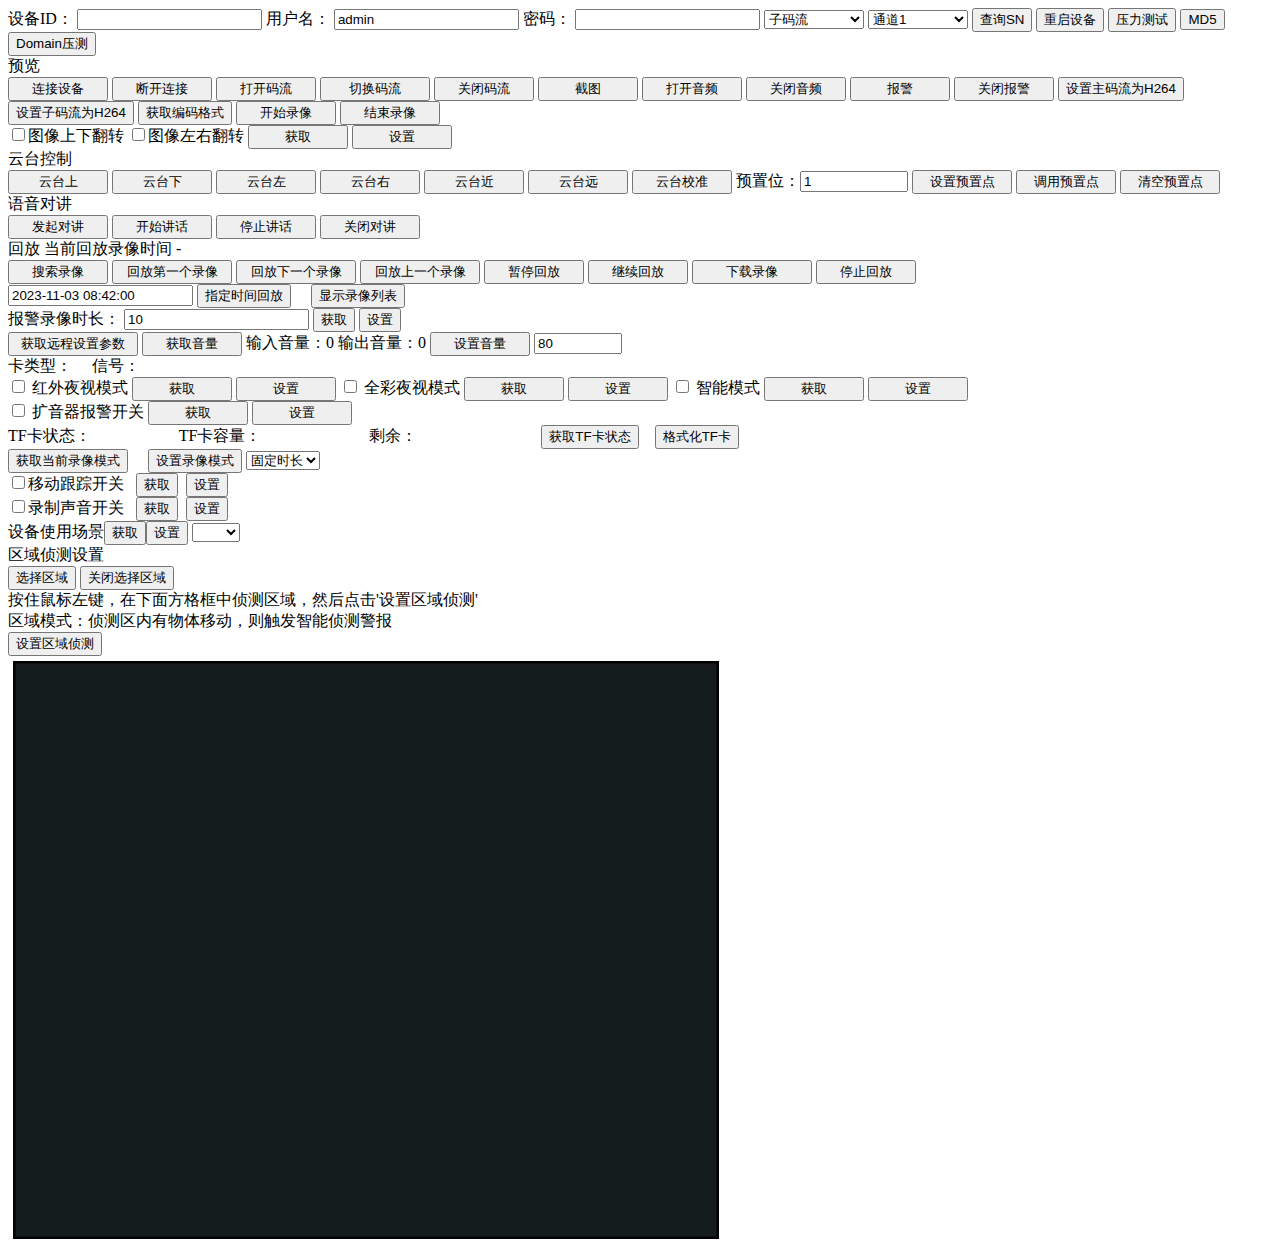
<file: indexCh.html>
<!-- Licensed under a BSD license. See license.html for license -->
<!DOCTYPE html>
<html>

<head>
	<meta charset="utf-8">
	<meta name="viewport" content="width=device-width, initial-scale=1.0, user-scalable=no">
	<!-- <title>test</title> -->
	<!-- <link type="text/css" href="resources/webgl-tutorials.css" rel="stylesheet" /> -->
	<style>
		html,
		body {
			width: 100%;
			height: 100%;
			/* overflow: auto; */
			background: #fff;

		}

		/* body{
			position:fixed;
			top: 0;
			left: 0;
			display: flex;
			flex-direction: column;
			overflow-y:auto;

		} */

		canvas {
			width: 704px;
			height: 576px;
			margin: 2px;
			border: 1px solid black;
		}

		.grid-box {
			display: flex;
			flex-wrap: wrap;
			position: absolute;
			width: 712px;
			height: 584px;
			z-index: 1000;
		}

		.grid-box .item {
			box-sizing: border-box;
			border: 1px solid white;
			background: rgba(0, 0, 0, 0.3);
			pointer-events: none;
		}

		.grid-box .area {
			position: absolute;
			pointer-events: none;
		}
	</style>
	<script src="./decoder_def.js"></script>
	<script src="./jadecoder.js"></script>
	<script src="./hevcdec.js"></script>
	<script src="./glutils.js"></script>
	<script src="./connector.js"></script>
	<script src="./audioplay.js"></script>
	<script src="./md5.js"></script>
	<script>
	</script>
</head>

<body onload="init()">
	<span>设备ID：</span>
	<!--input type="text" id="dev_id" value="2691361432"-->
	<!--input type="text" id="dev_id" value="5587063385"-->
	<!-- <input type="text" id="dev_id" value="3249598401"> -->
	<input type="text" id="dev_id" value="">
	<span>用户名：</span>
	<input type="text" id="user" value="admin">
	<span>密码：</span>
	<!--input type="text" id="pwd" value="826888lh"-->
	<!--input type="text" id="pwd" value="2461bba99b12e653c51dc15d88dc80c8"-->
	<input type="text" id="pwd" value="">
	<select id="streamtype" style="width:100px">
		<option value=0>主码流</option>
		<option value=1 selected>子码流</option>
	</select>
	<select id="channel" style="width:100px">
		<option value=0>通道1</option>
		<option value=1>通道2</option>
		<option value=2>通道3</option>
		<option value=3>通道4</option>
	</select>
	<button onclick="onGetSN()">查询SN</button>
	<span id="dev_sn"></span>
	<button onclick="onReboot()">重启设备</button>
	<button onclick="onTest()">压力测试</button>
	<button onclick="onMD5()">MD5</button>
	<button onclick="onDomainTest()">Domain压测</button>
	<br />
	<span>预览</span>
	<br />
	<button onclick="connect()" style="width:100px">连接设备</button>
	<button onclick="disconnect()" style="width:100px">断开连接</button>
	<button onclick="openvideo()" style="width:100px">打开码流</button>
	<!--button onclick="playnext()" style="width:100px">next video</button-->
	<button onclick="changestream()" style="width:110px">切换码流</button>
	<button onclick="closevideo()" style="width:100px">关闭码流</button>
	<button onclick="snapshot()" style="width:100px">截图</button>	

	<button onclick="openaudio()" style="width:100px">打开音频</button>
	<button onclick="closeaudio()" style="width:100px">关闭音频</button>	

	<button onclick="deviceAlarm()" style="width:100px">报警</button>
	<button onclick="deviceAlarm_stop()" style="width:100px">关闭报警</button>

	<button onclick="setMainStreamH264()">设置主码流为H264</button>
	<button onclick="setSubStreamH264()">设置子码流为H264</button>
	<button onclick="getStreamType()">获取编码格式</button><span id="streamType"></span>
	<!-- <button onclick="showPlayInfo()" style="width:100px">show playinfo</button> -->
	
	<button  onclick="startRecord()" style="width:100px">开始录像</button>
	<button   onclick="endRecord()" style="width:100px">结束录像</button>
	<br />
	<input type="checkbox" id="flipEnabled">图像上下翻转  <input type="checkbox" id="mirrorEnabled">图像左右翻转
	<button onclick="getVideoManager()" style="width:100px">获取</button>
	<button onclick="setVideoManager()" style="width:100px">设置</button>
	<br>	
	<span>云台控制</span>
	<br />
	<button onmouseup="ptz_ctrl_stop()" onmousedown="ptz_ctrl_up()" style="width:100px">云台上</button>
	<button onmouseup="ptz_ctrl_stop()" onmousedown="ptz_ctrl_down()" style="width:100px">云台下</button>
	<button onmouseup="ptz_ctrl_stop()" onmousedown="ptz_ctrl_left()" style="width:100px">云台左</button>
	<button onmouseup="ptz_ctrl_stop()" onmousedown="ptz_ctrl_right()" style="width:100px">云台右</button>
	<button onmouseup="ptz_ctrl_stop()" onmousedown="ptz_ctrl_zoom_in()" style="width:100px">云台近</button>
	<button onmouseup="ptz_ctrl_stop()" onmousedown="ptz_ctrl_zoom_out()" style="width:100px">云台远</button>
	<button onclick="ptz_ctrl_check()" style="width:100px">云台校准</button>
	预置位：<input type="text" id="presetName" value="1" style="width:100px">
	<button onmousedown="ptz_ctrl_set_preset()" style="width:100px">设置预置点</button>
	<button onmousedown="ptz_ctrl_load_preset()" style="width:100px">调用预置点</button>
	<button onmousedown="ptz_ctrl_clear_preset()" style="width:100px">清空预置点</button>
	<br />
	<span>语音对讲</span>
	<br />
	<button onclick="opencall()" style="width:100px">发起对讲</button>
	<button onclick="speakingcall()" style="width:100px">开始讲话</button>
	<button onclick="stopspeaking()" style="width:100px">停止讲话</button>
	<button onclick="closecall()" style="width:100px">关闭对讲</button>
	<br />
	<span>回放</span>
	<span>当前回放录像时间</span>
	<span id="startTime"></span>
	<span>-</span>
	<span id="endTime"></span>
	<br />
	<button onclick="searchrecord()" style="width:100px">搜索录像</button>
	<button onclick="playback(0)" style="width:120px">回放第一个录像</button>
	<button onclick="playbacknext()" style="width:120px">回放下一个录像</button>
	<button onclick="playbackprev()" style="width:120px">回放上一个录像</button>
	<button onclick="playbackpause()" style="width:100px">暂停回放</button>
	<button onclick="playbackcontinue()" style="width:100px">继续回放</button>
	<button onclick="playback(1)" style="width:120px">下载录像</button>
	<button onclick="stopplayback()" style="width:100px">停止回放</button>
	<div style="top:100px;float:left;position:absolute;width:500px;height:500px;background-color:#EEE;margin:10px;padding:10px;display:none;border:1px solid blue" id="div_recList">
	<div>
	<span>录像列表</span>&nbsp;&nbsp;<a href="#" onclick="document.getElementById('div_recList').style.display='none';">关闭</a>
	</div>
	<div style="height:470px;overflow: auto;">
	<table id="recListTable" style="border:solid 1px black">
		<tr>
			<td style="border:solid 1px black">序号</td>
			<td style="border:solid 1px black">开始时间</td>
			<td style="border:solid 1px black">结束时间</td>
			<td style="border:solid 1px black">时长(秒)</td>
			<td style="border:solid 1px black">录像类型</td>
			<td style="border:solid 1px black">下载录像</td>
			<td style="border:solid 1px black">回放</td>
		</tr>
	</table>	
	</div>	
	</div>
	<br />
	<input type="text" value="2023-11-03 08:42:00" id="playback_time">
	<button onclick="playback_byTime()">指定时间回放</button>&nbsp;&nbsp;&nbsp;&nbsp;
	<!--
	<button onclick="playback_playFast()">快放</button>&nbsp;&nbsp;&nbsp;&nbsp;
	<button onclick="playback_playSlow()">慢放</button>&nbsp;&nbsp;&nbsp;&nbsp;
	<button onclick="playback_playNormal()">正常播放</button>&nbsp;&nbsp;&nbsp;&nbsp;
	-->
	<button onclick="document.getElementById('div_recList').style.display=''">显示录像列表</button>
	<br>
	<span>报警录像时长：</span>
	<input type="text" value="10" id="alarm_rec_time">
	<button onclick="getAlarmRecTime()">获取</button>
	<button onclick="setAlarmRecTime()">设置</button>
	<br>
	<button onclick="remoteSetup()" style="width:130px">获取远程设置参数</button>
	<button onclick="getDeviceVolume()" style="width:100px">获取音量</button>
	输入音量：<span id="device_VolumeInput" style="width:100px;text-align: center;">0</span>
	输出音量：<span id="device_VolumeOutput" style="width:100px;text-align: center;">0</span>
	<button onclick="setDeviceVolume()" style="width:100px">设置音量</button>
	<input type="text" id="device_SetVolume" style="width:80px" value="80">
	<br>
	<span>卡类型：</span><span id="OperatorsName"></span>&nbsp;&nbsp;&nbsp;&nbsp;
	<span>信号：</span><span id="Signal"></span>
	<br>
	<input type="checkbox" id="ir"> 红外夜视模式
	<button onclick="getIR()" style="width:100px">获取</button>
	<button onclick="setIR()" style="width:100px">设置</button>
	<input type="checkbox" id="light"> 全彩夜视模式
	<button onclick="getLight()" style="width:100px">获取</button>
	<button onclick="setLight()" style="width:100px">设置</button>

	<input type="checkbox" id="autolight"> 智能模式
	<button onclick="getAutoLight()" style="width:100px">获取</button>
	<button onclick="setAutoLight()" style="width:100px">设置</button>
	<br>
	<input type="checkbox" id="warningTone"> 扩音器报警开关
	<button onclick="getWarningTone()" style="width:100px">获取</button>
	<button onclick="setWarningTone()" style="width:100px">设置</button>	
	<br>
	<div>
		<span>TF卡状态：</span><span id="tf_status" style="width:80px;display:inline-block"></span>&nbsp;&nbsp;<span>TF卡容量：</span><span id="tf_totalSize" style="width:100px;display:inline-block"></span>&nbsp;&nbsp;<span>剩余：</span><span id="tf_leaveSize" style="width:100px;display:inline-block"></span>
		&nbsp;&nbsp;&nbsp;&nbsp;
		<button onclick="getTFCardStatus()">获取TF卡状态</button>
		&nbsp;&nbsp;
		<button onclick="formatTFCard()">格式化TF卡</button>
	</div>
	<div>
		<button id="get_rec_mode" onclick="getRecordMode()">获取当前录像模式</button>
		&nbsp;&nbsp;&nbsp;
		<button id="set_rec_mode" onclick="setRecordMode()">设置录像模式</button>
		<select id="rec_mode_list">
			<option value="ultraLowPowerMode">固定时长</option>
			<option value="lowPowerMode">持续录像</option>
			<option value="autoLongAliveMode">一直录像</option>
		</select>
	</div>
	<div>
		<input type="checkbox" id="motionTrackEnabled">移动跟踪开关 &nbsp;&nbsp;<button onclick="getMotionTrackEnabled()">获取</button>&nbsp;&nbsp;<button onclick="setMotionTrackEnabled()">设置</button>
	</div>
	<div>
		<input type="checkbox" id="AudioEnabled">录制声音开关 &nbsp;&nbsp;<button onclick="getAudioEnabled()">获取</button>&nbsp;&nbsp;<button onclick="setAudioEnabled()">设置</button>
	</div>	
	<div>
		<label>设备使用场景</label><button onclick="getUsageScenario()">获取</button><button onclick="setUsageScenario()">设置</button>
		<select id="usageScenario">			
			<option value=""></option>
			<option value="indoor">室内</option>
			<option value="outdoor">室外</option>
		</select>
	</div>
	<!--
        <div>
		<label>画面侦测区</label>
		<button id="pic_detect_line_mode" onclick="drawAreaMode()">区域模式</button>
		<button id="pic_detect_area_mode" onclick="drawLineMode()">划线模式</button>
	</div>
-->
	<div>
		<span>区域侦测设置</span>
		<br>
		<button id="pic_detect_line_mode" onclick="drawAreaMode()">选择区域</button>
		<button  onclick="closeDrawArea()">关闭选择区域</button>
		<br>
		<span>按住鼠标左键，在下面方格框中侦测区域，然后点击'设置区域侦测'</span>
		<br>
		<span>区域模式：侦测区内有物体移动，则触发智能侦测警报</span>
		<!-- 暂时屏蔽，目前先支持区域模式
	<span>模式</span>        
	<select id="motion_detection_mode_list">
		<option value="region">区域模式</option>
		<option value="line">警戒线模式</option>
	</select>
	<br>
	<span>区域模式：侦测区内有物体移动，则触发智能侦测警报</span>
	<br>
	<span>警戒线模式: 当有移到物体触碰警戒线，则触发智能侦测警报</span>
	-->
		<br>
		<button id="set_motion_detection_region" onclick="setRegionMotionDetection()">设置区域侦测</button>
	</div>

	<!-- <button onclick="playback()" style="width:100px">play back</button> -->
	<!-- <button onclick="stopplayback()" style="width:100px">stop playback</button> -->
	<!-- <button onclick="playback_pause()" style="width:100px">pause/continue</button> -->
	<!-- <button onclick="playback_fast()" style="width:100px">fast</button> -->
	<!-- <button onclick="playback_slow()" style="width:100px">slow</button> -->
	<!-- <button onclick="playback_reset()" style="width:100px">reset</button> -->
	

	<table style="border:0px; width:720px">
		<tr>
			<td>
				<canvas id="canvas1" width="702" height="576"></canvas>
			</td>
			<!-- <td>
                    <canvas id="canvas2"></canvas>
            </td> -->
		</tr>
		<!-- <tr>
                <td>
                        <canvas id="canvas3"></canvas>
                </td>
                <td>
                        <canvas id="canvas4"></canvas>
                </td>
            </tr>         -->
			<div class="grid-box" id="gridBox" onmousedown="getStartPoint()" onmouseup="getEndPoint()">

				<div class="area" id="area"></div>
			</div>
	</table>


</body>
<script src="./play.js"></script>
<script>

	function onGetSN(){
		var devId = document.getElementById("dev_id").value;

		var xhr = new XMLHttpRequest();
		xhr.onreadystatechange = function(){
			if(xhr.readyState === 4){
				if(xhr.status === 200){
					console.log(xhr.responseText);
					var res = JSON.parse(xhr.responseText);
					var sign_str = res.nonce.toUpperCase() + devId + res.request_id.toUpperCase() + "Japass^2>.j";
					var sign = stringChangeMd5(sign_str);

					var xhr1 = new XMLHttpRequest();
					xhr1.onreadystatechange = function(){
						if(xhr1.readyState === 4){
							if(xhr1.status === 200){
								console.log(xhr1.responseText);
								var sn = JSON.parse(xhr1.responseText)
								document.getElementById("dev_sn").innerText = sn.sn;
							}
						}
					}
					var url1 = "https://openapi.dvr163.com/device/device?method=get_sn&id=" + devId + "&request_id=" + res.request_id + "&verify=" + sign;
					xhr1.open("GET", url1);
					xhr1.send();
				}
			}
		}
		var url = "https://openapi.dvr163.com/message/nonce?method=get";
		xhr.open("GET", url);
		xhr.send();
	}

	var resolv_checkUID = function(sn){
		if(sn.length <= 10){
			console.log(sn);
			return sn;
		}

		var startIndex = sn.length - 10;
		for(var i = startIndex; i<= sn.length; i++){
			if(sn.charAt(i) != "0"){
				startIndex = i;
				break;
			}
		}
		console.log(sn.substr(startIndex));
		return sn.substr(startIndex);
	}

	var resolv_batchNum = function(yearStr, monStr){
    var mYear = this.resolv_decodeDiffYear(yearStr);
    var mYear_Mon = this.resolv_decodeMonth(mYear, monStr);
    return resolv_Date(mYear_Mon.year, mYear_Mon.mon);
}

var resolv_decodeDiffYear = function(year_str){
    var year_code = year_str.charCodeAt(0);
    if(year_code < 58) return year_code - 48;
    if(year_code < 91) return year_code - 55;
    return year_code - 61;
}

var resolv_decodeMonth = function(yearCode, month_str){
    var month_code = month_str.charCodeAt(0);
    var ret = 0;
    if(month_code == 48){
        //return resolv_decodeMonth(yearCode, 'z') + 1;
		var result = resolv_decodeMonth(yearCode, 'z');
		result.mon += 1;
		return result;
    }
    else if((month_code > 48) && (month_code < 58)){
        ret = month_code - 48;
    }
    else if(month_code < 91){
        ret = month_code - 55;
    }
    else {
        ret = month_code - 61;
    }

    var retMod = ret % 12;
    var times = Math.floor(ret / 12);
    if(retMod == 0){
        retMod = 12;
        times = times - 1;
    }

    var diffYear = times * 62 + yearCode + 2010;
    return {"year":diffYear,"mon":retMod};
}

var resolv_Date = function(mYear, mMon){
    if(mYear < 2023) return 0;
    if((mYear == 2023) && (mMon < 5)) return 0;
    if(mYear < 2320) return (mYear - 2024) * 12 + 8 + mMon;
    return (2320-2024) * 12 + 8 + (mYear - 2320) * 2 + mMon;
}

/**
 * 根据SN确定寻址的域名
 * @param {*} sn 
 */
var resolv_domain = function(sn, usehttps){
    if(sn.length > 10){
        var yearStr = sn.substr(sn.length - 12, 1);
        var monStr = sn.substr(sn.length - 11, 1);
        var ngwIndex = this.resolv_batchNum(yearStr, monStr);

        var port = 80;
        if(usehttps)port = 443;

        var domain = "ngw-cli.dvr163.com";
        if(ngwIndex > 0){
            domain = "ngw-cli-" + ngwIndex + ".dvr163.com";
        }

        return {"domain":domain,"port":port}
    }
    else{
        if(usehttps){
            return {"domain":"ngw-cli.dvr163.com","port":443};
        }
        else{
            return {"domain":"ngw-cli.dvr163.com","port":80};
        }
    }
}	

	function onDomainTest(){
		var devId = document.getElementById("dev_id").value;

		//console.log(resolv_checkUID(devId));
		var domainFirstChar = "0123456789ABCDEFGHIJKLMNOPQRSTUVWXYZabcdefghijklmnopqrstuvwxyz";

		var domainSecondChar = "123456789ABCDEFGHIJKLMNOPQRSTUVWXYZabcdefghijklmnopqrstuvwxyz0";

		var loopCount = Math.ceil(domainSecondChar.length / 12);
		var secondIndex = 0;
		var printIndex = 1;

		for(var i = 0; i < loopCount; i++){
			for(var j = 0; j< domainFirstChar.length; j++){
				var count = domainSecondChar.length - secondIndex;
				if(count > 12){
					count = 12;
				}
				else{
					count = domainSecondChar.length - secondIndex;
				}
				for(var k = 0; k < count; k++){
					var domain_str = domainFirstChar.substr(j, 1) + domainSecondChar.substr(k + secondIndex, 1);
					if(domain_str == "00"){
						console.log("------------------------------");
					}
					var sn = "JAAA" + domain_str + devId;
					let domain = resolv_domain(sn, true);
					domain.key = domain_str;
					console.log(printIndex, domain);
					printIndex++;
				}
			}
			secondIndex += 12;
		}
	}
		
	function onMD5(){
		var devId = document.getElementById("dev_id").value;

		var str = stringChangeMd5(devId);
		console.log("md5", str)
	}

	// var last_rec_time = 0;
	// ConnectApi.onRecordFetch = function(file_type, file_begintime, file_endtime){
	// 	if(file_endtime - file_begintime <= 0){
	// 		return;
	// 	}
	// 	var tr = document.createElement("tr");
	// 	var td_begin = document.createElement("td");
	// 	var td_end = document.createElement("td");
	// 	var td_times = document.createElement("td");
	// 	var td_type = document.createElement("td");

	// 	td_begin.innerText = new Date((file_begintime+ new Date().getTimezoneOffset() *60) * 1000).toLocaleString();	
	// 	td_end.innerText = new Date((file_endtime+ new Date().getTimezoneOffset() *60) * 1000).toLocaleString();
	// 	td_times.innerText = file_endtime - file_begintime;
	// 	if(file_type == 1){
	// 		td_type.innerText = "日程录像"
	// 	}
	// 	else{
	// 		td_type.innerText = "报警录像";
	// 	}		

	// 	if(file_begintime == last_rec_time){
	// 		tr.style.background = "blue"
	// 	}
	// 	last_rec_time = file_begintime;

	// 	td_begin.style = "border:solid 1px black"
	// 	td_end.style = "border:solid 1px black"
	// 	td_times.style = "border:solid 1px black"
	// 	td_type.style = "border:solid 1px black"

	// 	tr.appendChild(td_begin);
	// 	tr.appendChild(td_end);
	// 	tr.appendChild(td_times);
	// 	tr.appendChild(td_type);

	// 	var recListTable = document.getElementById("recListTable");
	// 	recListTable.appendChild(tr);
	// }

	// ConnectApi.onRecFrameTimestamp = function(timestamp){
	// 	//console.log(timestamp);
	// 	//console.log(new Date().getTimezoneOffset());
	// 	document.getElementById("playback_time").value = new Date((timestamp + new Date().getTimezoneOffset() *60 * 1000)).toLocaleString();	
	// }
	var girdData = null
	window.girdData = girdData
	ConnectApi.onRemoteSetup = function(remote_str){
		console.log(remote_str)
		var config = JSON.parse(remote_str);

		if(config.option){
			if(config.option == "success"){
				alert("设置成功");
			}
			else{
				alert("设置失败")
			}
		}

		if(config.IPCam){
			if(config.IPCam.videoManager){
				if(config.IPCam.videoManager.streamId == 1){
					var streamType = document.getElementById("streamType");
					streamType.innerText = "主码流：" + config.IPCam.videoManager.encType
				}
				if(config.IPCam.videoManager.streamId == 2){
					var streamType = document.getElementById("streamType");
					streamType.innerText = "子码流：" + config.IPCam.videoManager.encType
				}				
			}
			if(config.IPCam.ModeSetting){
				if(config.IPCam.ModeSetting.AudioVolume){
					var obj_out = document.getElementById("device_VolumeInput");
					obj_out.innerText = config.IPCam.ModeSetting.AudioVolume.AudioInputVolume;

					var obj_out = document.getElementById("device_VolumeOutput");
					obj_out.innerText = config.IPCam.ModeSetting.AudioVolume.AudioOutputVolume;
				}

				document.getElementById("AudioEnabled").checked = config.IPCam.ModeSetting.AudioEnabled;

				if(config.IPCam.ModeSetting.IRCutFilterMode){
					switch(config.IPCam.ModeSetting.IRCutFilterMode){
						case "ir":
							document.getElementById("ir").checked = (config.IPCam.ModeSetting.IRCutFilterMode == "ir");
							break;
						case "light":
							document.getElementById("light").checked = (config.IPCam.ModeSetting.IRCutFilterMode == "light");
							break;
						case "auto":
							document.getElementById("autolight").checked = (config.IPCam.ModeSetting.IRCutFilterMode == "auto");
							break;
					}
				}
				if(config.IPCam.ModeSetting.usageScenario){
					document.getElementById("usageScenario").value = config.IPCam.ModeSetting.usageScenario;
				}
			}

			if(config.IPCam.videoManager){
				document.getElementById("flipEnabled").checked = config.IPCam.videoManager.flipEnabled;
				document.getElementById("mirrorEnabled").checked = config.IPCam.videoManager.mirrorEnabled;
			}

			if(config.IPCam.WorkMode){
				document.getElementById("rec_mode_list").value = config.IPCam.WorkMode.Mode;
			}
			
			if(config.IPCam.AlarmSetting){
				if(config.IPCam.AlarmSetting.MotionDetection){
					document.getElementById("warningTone").checked = config.IPCam.AlarmSetting.MotionDetection.MotionWarningTone;
					document.getElementById("motionTrackEnabled").checked = config.IPCam.AlarmSetting.MotionDetection.motionTrackEnabled;
					if(config.IPCam.AlarmSetting.MotionDetection.MdRecDuration){
						document.getElementById("alarm_rec_time").value = config.IPCam.AlarmSetting.MotionDetection.MdRecDuration;
					}

					if(JSON.stringify(config.IPCam.AlarmSetting.MotionDetection.grid)!=JSON.stringify([0, 0, 0, 0, 0, 0, 0, 0, 0, 0, 0, 0, 0, 0, 0, 0, 0, 0, 0, 0, 0, 0, 0, 0])){
						console.log("设置了网格区域侦测")
						window.girdData = JSON.parse(JSON.stringify(config.IPCam.AlarmSetting.MotionDetection.grid))
						
					}					
				}
			}
			if(config.IPCam.TfcardManager){
				var tf_status = document.getElementById("tf_status");
				var tf_totalSize = document.getElementById("tf_totalSize");
				var tf_leaveSize = document.getElementById("tf_leaveSize");
				tf_status.innerText = config.IPCam.TfcardManager.Status;
				tf_totalSize.innerText = config.IPCam.TfcardManager.TotalSpacesize + "M";
				tf_leaveSize.innerText = config.IPCam.TfcardManager.LeaveSpacesize + "M";
			}
			if(config.IPCam.Lte){
				var OperatorsName = document.getElementById("OperatorsName");
				var Signal = document.getElementById("Signal");
				OperatorsName.innerText = config.IPCam.Lte.OperatorsName;
				Signal.innerText = config.IPCam.Lte.Signal;
			}
		}
	}
	var playbackNum = 0;
	var recorder = null
	var splitdata = new window.JASplitData()
	function test_clock_ms() {
		return (new Date()).valueOf();
	}

	function onCloseVideo(){
		closevideo();
		disconnect();
		window.setTimeout(onTest, 2000);
	}

	function onOpenVideo(){
		openvideo();

		window.setTimeout(onCloseVideo, 3000);
	}

	function onTest(){
		connect();
		window.setTimeout(onOpenVideo, 3000);
	}

	function getStreamType(){
		var user = document.getElementById("user").value;
		var pwd = document.getElementById("pwd").value;		

		let config = {
			"Version": "1.3.0",
			"Method": "get",
			"IPCam": {
				"videoManager":{
				}
			},
			"Authorization": {
				"Verify": '',
				"username": user,
				"password": pwd
			}
   		 };

		sendRemoteConfig(config);			
	}

	function setSubStreamH264(){
		var user = document.getElementById("user").value;
		var pwd = document.getElementById("pwd").value;		
		var flip = document.getElementById("flipEnabled");
		var mirror = document.getElementById("mirrorEnabled");

		let config = {
			"Version": "1.3.0",
			"Method": "set",
			"IPCam": {
				"videoManager":{
					"streamId":2,
					"encType":"H.264",
					"flipEnabled":flip.checked,
					"mirrorEnabled":mirror.checked					
				}
			},
			"Authorization": {
				"Verify": '',
				"username": user,
				"password": pwd
			}
   		 };

		sendRemoteConfig(config);			
	}

	function setMainStreamH264(){
		var user = document.getElementById("user").value;
		var pwd = document.getElementById("pwd").value;	
		var flip = document.getElementById("flipEnabled");
		var mirror = document.getElementById("mirrorEnabled");

		let config = {
			"Version": "1.3.0",
			"Method": "set",
			"IPCam": {
				"videoManager":{
					"streamId":1,
					"encType":"H.264",
					"flipEnabled":flip.checked,
					"mirrorEnabled":mirror.checked
				}
			},
			"Authorization": {
				"Verify": '',
				"username": user,
				"password": pwd
			}
   		 };

		sendRemoteConfig(config);	
	}

	function getUsageScenario(){
		var user = document.getElementById("user").value;
		var pwd = document.getElementById("pwd").value;		

		let config = {
			"Version": "1.3.0",
			"Method": "get",
			"IPCam": {
				"ModeSetting":{
				}
			},
			"Authorization": {
				"Verify": '',
				"username": user,
				"password": pwd
			}
   		 };

		sendRemoteConfig(config);			
	}

	function setUsageScenario(){
		var user = document.getElementById("user").value;
		var pwd = document.getElementById("pwd").value;		
		if(document.getElementById("usageScenario").value == ""){
			return;
		}

		let config = {
			"Version": "1.3.0",
			"Method": "set",
			"IPCam": {
				"ModeSetting":{
					"usageScenario":document.getElementById("usageScenario").value
				}
			},
			"Authorization": {
				"Verify": '',
				"username": user,
				"password": pwd
			}
   		 };

		sendRemoteConfig(config);				
	}

	function getMotionTrackEnabled(){
		var user = document.getElementById("user").value;
		var pwd = document.getElementById("pwd").value;		

		let config = {
			"Version": "1.3.0",
			"Method": "get",
			"IPCam": {
				"AlarmSetting":{
					"MotionDetection":{

					}
				}
			},
			"Authorization": {
				"Verify": '',
				"username": user,
				"password": pwd
			}
   		 };

		sendRemoteConfig(config);	
	}

	//sensitivity opt ["lowest","low","normal","high","highest"]
	// function setMotionSensitivity(){
	// 	var user = document.getElementById("user").value;
	// 	var pwd = document.getElementById("pwd").value;		

	// 	let config = {
	// 		"Version": "1.3.0",
	// 		"Method": "set",
	// 		"IPCam": {
	// 			"AlarmSetting":{
	// 				"MotionDetection":{
	// 					"SensitivityLevel":"nomral"
	// 				}
	// 			}
	// 		},
	// 		"Authorization": {
	// 			"Verify": '',
	// 			"username": user,
	// 			"password": pwd
	// 		}
   	// 	 };

	// 	sendRemoteConfig(config);	
	// }	

	function setMotionTrackEnabled(){
		var user = document.getElementById("user").value;
		var pwd = document.getElementById("pwd").value;		

		let config = {
			"Version": "1.3.0",
			"Method": "set",
			"IPCam": {
				"AlarmSetting":{
					"MotionDetection":{
						"motionTrackEnabled":document.getElementById("motionTrackEnabled").checked
					}
				}
			},
			"Authorization": {
				"Verify": '',
				"username": user,
				"password": pwd
			}
   		 };

		sendRemoteConfig(config);	
	}

	function getAudioEnabled(){
		var user = document.getElementById("user").value;
		var pwd = document.getElementById("pwd").value;		

		let config = {
			"Version": "1.3.0",
			"Method": "get",
			"IPCam": {
				"ModeSetting":{
				}
			},
			"Authorization": {
				"Verify": '',
				"username": user,
				"password": pwd
			}
   		 };

		sendRemoteConfig(config);		
	}

	function setAudioEnabled(){
		var user = document.getElementById("user").value;
		var pwd = document.getElementById("pwd").value;		

		let config = {
			"Version": "1.3.0",
			"Method": "set",
			"IPCam": {
				"ModeSetting":{
					"AudioEnabled":document.getElementById("AudioEnabled").checked
				}
			},
			"Authorization": {
				"Verify": '',
				"username": user,
				"password": pwd
			}
   		 };

		sendRemoteConfig(config);		
	}

	function getRecordMode(){
		var user = document.getElementById("user").value;
		var pwd = document.getElementById("pwd").value;		

		let config = {
			"Version": "1.3.0",
			"Method": "get",
			"IPCam": {
				"WorkMode":{
				}
			},
			"Authorization": {
				"Verify": '',
				"username": user,
				"password": pwd
			}
   		 };

		sendRemoteConfig(config);				
	}

	function setRecordMode(){
		var user = document.getElementById("user").value;
		var pwd = document.getElementById("pwd").value;		

		let config = {
			"Version": "1.3.0",
			"Method": "set",
			"IPCam": {
				"WorkMode":{
					"Mode":document.getElementById("rec_mode_list").value
				}
			},
			"Authorization": {
				"Verify": '',
				"username": user,
				"password": pwd
			}
   		 };

		sendRemoteConfig(config);				
	}	
	
	function onReboot(){
	  var user = document.getElementById("user").value;
	  var pwd = document.getElementById("pwd").value;			
      var config = {
        "Version":"1.3.0",
        "Method":"set",
        "Authorization":{
          "Verify":"",
          "username":user,
          "password":pwd
        },
        "IPCam":{
          "SystemOperation":{
            "Reboot":true
          }
        }
      }	
	  sendRemoteConfig(config);
	}

	function getAlarmRecTime(){
		var alarm_rec_time = document.getElementById("alarm_rec_time");
		var user = document.getElementById("user").value;
		var pwd = document.getElementById("pwd").value;		

		let config = {
			"Version": "1.3.0",
			"Method": "get",
			"IPCam": {
				"AlarmSetting":{
					"MotionDetection":{

					}
				}
			},
			"Authorization": {
				"Verify": '',
				"username": user,
				"password": pwd
			}
   		 };

		sendRemoteConfig(config);		
	}

	function setAlarmRecTime(){
		var alarm_rec_time = document.getElementById("alarm_rec_time");
		var user = document.getElementById("user").value;
		var pwd = document.getElementById("pwd").value;		

		let config = {
			"Version": "1.3.0",
			"Method": "set",
			"IPCam": {
				"AlarmSetting":{
					"MotionDetection":{
						"MdRecDuration":parseInt(alarm_rec_time.value)
					}
				}
			},
			"Authorization": {
				"Verify": '',
				"username": user,
				"password": pwd
			}
   		 };

		sendRemoteConfig(config);				
	}

	function sendRemoteConfig(config){
		var id = document.getElementById("dev_id").value;
		let session = null;
		session = GetSessionById(id);
		var str = JSON.stringify(config);
		if (session) {
			ConnectApi.remote_setup2(session, str)
		}	
	}

	function getWarningTone(){
		var user = document.getElementById("user").value;
		var pwd = document.getElementById("pwd").value;		

		let config = {
			"Version": "1.3.0",
			"Method": "get",
			"IPCam": {
				"AlarmSetting":{
					"MotionDetection":{

					}
				}
			},
			"Authorization": {
				"Verify": '',
				"username": user,
				"password": pwd
			}
   		 };

		sendRemoteConfig(config);
		
	}	

	function setWarningTone(){
		var user = document.getElementById("user").value;
		var pwd = document.getElementById("pwd").value;		

		let config = {
			"Version": "1.3.0",
			"Method": "set",
			"IPCam": {
				"AlarmSetting":{
					"MotionDetection":{
						"MotionWarningTone":document.getElementById("warningTone").checked
					}
				}
			},
			"Authorization": {
				"Verify": '',
				"username": user,
				"password": pwd
			}
   		 };

		sendRemoteConfig(config);
		
	}		

	function getIR(){
		var user = document.getElementById("user").value;
		var pwd = document.getElementById("pwd").value;		

		let config = {
			"Version": "1.3.0",
			"Method": "get",
			"IPCam": {
				"ModeSetting":{
				}
			},
			"Authorization": {
				"Verify": '',
				"username": user,
				"password": pwd
			}
   		 };

		sendRemoteConfig(config);
		
	}	

	function setIR(){
		var user = document.getElementById("user").value;
		var pwd = document.getElementById("pwd").value;		

		let config = {
			"Version": "1.3.0",
			"Method": "set",
			"IPCam": {
				"ModeSetting":{
					"IRCutFilterMode":"ir"
				}
			},
			"Authorization": {
				"Verify": '',
				"username": user,
				"password": pwd
			}
   		 };

		 if(document.getElementById("ir").checked){
			config.IPCam.ModeSetting.IRCutFilterMode = "ir";
		 }
		 else{
			config.IPCam.ModeSetting.IRCutFilterMode = "light";
		 }

		sendRemoteConfig(config);
		
	}		

	
	function getLight() {
		var user = document.getElementById("user").value;
		var pwd = document.getElementById("pwd").value;

		let config = {
			"Version": "1.3.0",
			"Method": "get",
			"IPCam": {
				"ModeSetting": {
				}
			},
			"Authorization": {
				"Verify": '',
				"username": user,
				"password": pwd
			}
		};

		sendRemoteConfig(config);

	}

	function setLight() {
		var user = document.getElementById("user").value;
		var pwd = document.getElementById("pwd").value;

		let config = {
			"Version": "1.3.0",
			"Method": "set",
			"IPCam": {
				"ModeSetting": {
					"IRCutFilterMode": "light"
				}
			},
			"Authorization": {
				"Verify": '',
				"username": user,
				"password": pwd
			}
		};

		if (document.getElementById("light").checked) {
			config.IPCam.ModeSetting.IRCutFilterMode = "light";
		}
		else {
			config.IPCam.ModeSetting.IRCutFilterMode = "ir";
		}

		sendRemoteConfig(config);

	}

	function getAutoLight() {
		var user = document.getElementById("user").value;
		var pwd = document.getElementById("pwd").value;

		let config = {
			"Version": "1.3.0",
			"Method": "get",
			"IPCam": {
				"ModeSetting": {
				}
			},
			"Authorization": {
				"Verify": '',
				"username": user,
				"password": pwd
			}
		};

		sendRemoteConfig(config);

	}

	function setAutoLight() {
		var user = document.getElementById("user").value;
		var pwd = document.getElementById("pwd").value;

		let config = {
			"Version": "1.3.0",
			"Method": "set",
			"IPCam": {
				"ModeSetting": {
					"IRCutFilterMode": "auto"
				}
			},
			"Authorization": {
				"Verify": '',
				"username": user,
				"password": pwd
			}
		};

		sendRemoteConfig(config);

	}

	function getVideoManager(){
		var user = document.getElementById("user").value;
		var pwd = document.getElementById("pwd").value;		

		let config = {
			"Version": "1.3.0",
			"Method": "get",
			"IPCam": {
				"videoManager":{
				}
			},
			"Authorization": {
				"Verify": '',
				"username": user,
				"password": pwd
			}
   		 };

		sendRemoteConfig(config);
		
	}

	function deviceAlarm(){
		var user = document.getElementById("user").value;
		var pwd = document.getElementById("pwd").value;		

		let config = {
			"Version": "1.3.0",
			"Method": "set",
			"IPCam": {
				"V2":{
					"R/SoundManCtrl":{
						"Operate":"ON",
						"DurSec":10,
					}
				}
			},
			"Authorization": {
				"Verify": '',
				"username": user,
				"password": pwd
			}
   		 };

		sendRemoteConfig(config);		
	}

	function setVideoManager(){
		var user = document.getElementById("user").value;
		var pwd = document.getElementById("pwd").value;		

		let config = {
			"Version": "2.0.0",
			"Method": "set",
			"IPCam": {
				"videoManager":{
					"flipEnabled":document.getElementById("flipEnabled").checked,
					"mirrorEnabled":document.getElementById("mirrorEnabled").checked
				}
			},
			"Authorization": {
				"Verify": '',
				"username": user,
				"password": pwd
			}
   		 };

		sendRemoteConfig(config);			
	}

	function getDeviceVolume(){
		var user = document.getElementById("user").value;
		var pwd = document.getElementById("pwd").value;		

		let config = {
			"Version": "1.3.0",
			"Method": "get",
			"IPCam": {
				"ModeSetting":{
					"AudioVolume":{

					}
				}
			},
			"Authorization": {
				"Verify": '',
				"username": user,
				"password": pwd
			}
   		 };

		sendRemoteConfig(config);
	}

	function setDeviceVolume(){
		var user = document.getElementById("user").value;
		var pwd = document.getElementById("pwd").value;		

		var volume = parseInt(document.getElementById("device_SetVolume").value);

		let config = {
			"Version": "1.3.0",
			"Method": "set",
			"IPCam": {
				"ModeSetting":{
					"AudioVolume":{
						"AudioInputVolume":volume,
						"AudioOutputVolume":volume
					}
				}
			},
			"Authorization": {
				"Verify": '',
				"username": user,
				"password": pwd
			}
   		 };

		sendRemoteConfig(config);	
	}

	function remoteSetup(){
		//console.log('开始远处设置', id, ip, str)

		var user = document.getElementById("user").value;
		var pwd = document.getElementById("pwd").value;		

		let config = {
			"Version": "1.3.0",
			"Method": "get",
			"IPCam": {
				"ModeSetting": {
				},
				"videoManager":{

				},
				"AlarmSetting":{
					"MotionDetection":{

					}
				},
				"ChannelStatus":{

				},
				"LTE":{

				},
				"TfcardManager":{

				}
			},
			"Authorization": {
				"Verify": '',
				"username": user,
				"password": pwd
			}
   		 };

		sendRemoteConfig(config);
	}

	function getTFCardStatus(){
		var user = document.getElementById("user").value;
		var pwd = document.getElementById("pwd").value;		

		let config = {
			"Version": "1.3.0",
			"Method": "get",
			"IPCam": {
				"TfcardManager":{

				}
			},
			"Authorization": {
				"Verify": '',
				"username": user,
				"password": pwd
			}
   		 };
		sendRemoteConfig(config);		
	}

	function formatTFCard(){
		if(!window.confirm("格式化TF卡，请谨慎操作")){
			return;
		}
		var user = document.getElementById("user").value;
		var pwd = document.getElementById("pwd").value;		

		let config = {
			"Version": "1.3.0",
			"Method": "set",
			"IPCam": {
				"TfcardManager":{
					"Operation":"format"
				}
			},
			"Authorization": {
				"Verify": '',
				"username": user,
				"password": pwd
			}
   		 };
		sendRemoteConfig(config);				
	}

	//初始化canvas播放器
	function init() {
		let canvas = document.getElementById("canvas1")
		Player.init([canvas]);
		window.onorientationchange = function() {
          alert(1)
        };
	}

	function connect() {
		// init();
		var devid = document.getElementById("dev_id").value;
		var user = document.getElementById("user").value;
		var pwd = document.getElementById("pwd").value;
		var streamid = parseInt(document.getElementById("streamtype").value);
		var channel = parseInt(document.getElementById("channel").value);
		Player.ConnectDevice(devid, '', user, pwd, 0, 80, 0, channel, streamid, "ws")
	}
	function disconnect(params) {
		var devid = document.getElementById("dev_id").value;
		Player.DisConnectDevice(devid)
	}
	function openvideo() {
		var streamid = parseInt(document.getElementById("streamtype").value);
		var channel = parseInt(document.getElementById("channel").value);
		document.getElementById("channel").disabled = true;
		var devid = document.getElementById("dev_id").value;
		Player.OpenStream(devid, '', channel, streamid, 0);
	}

	function closevideo() {
		
		Player.CloseStream(0)
	}

	function changestream() {
		//closevideo();
		var obj = document.getElementById("streamtype");
		if (obj.value == 0) {
			obj.value = 1;
		} else {
			obj.value = 0;
		}
		//openvideo();
		var devid = document.getElementById("dev_id").value;
		var channel = document.getElementById("channel").value;
		Player.ChangeStream(devid, '', channel, obj.value)
	}
	function ptz_ctrl_set_preset(){
		var devid = document.getElementById("dev_id").value;
		var channel = document.getElementById("channel").value;
		Player.ptz_ctrl(devid, '', channel, 13, document.getElementById("presetName").value);
	}
	function ptz_ctrl_load_preset(){
		var devid = document.getElementById("dev_id").value;
		var channel = document.getElementById("channel").value;
		Player.ptz_ctrl(devid, '', channel, 14, document.getElementById("presetName").value);
	}

	function ptz_ctrl_clear_preset(){
		var devid = document.getElementById("dev_id").value;
		var channel = document.getElementById("channel").value;
		Player.ptz_ctrl(devid, '', channel, 15,0);
	}

	function ptz_ctrl_check(){
		var devid = document.getElementById("dev_id").value;
		var channel = document.getElementById("channel").value;
		Player.ptz_ctrl(devid, '', channel, 16, 6)
	}

	function ptz_ctrl_up() {
		console.log(1111);
		var devid = document.getElementById("dev_id").value;
		var channel = document.getElementById("channel").value;
		Player.ptz_ctrl(devid, '', channel, 2, 6)
	}
	function ptz_ctrl_down() {
		var devid = document.getElementById("dev_id").value;
		var channel = document.getElementById("channel").value;
		Player.ptz_ctrl(devid, '', channel, 3, 6)
	}
	function ptz_ctrl_left() {
		var devid = document.getElementById("dev_id").value;
		var channel = document.getElementById("channel").value;
		Player.ptz_ctrl(devid, '', channel, 4, 6)
	}
	function ptz_ctrl_right() {
		var devid = document.getElementById("dev_id").value;
		var channel = document.getElementById("channel").value;
		Player.ptz_ctrl(devid, '', channel, 5, 6)
	}
	function ptz_ctrl_zoom_in() {
		var devid = document.getElementById("dev_id").value;
		var channel = document.getElementById("channel").value;
		Player.ptz_ctrl(devid, '', channel, 8, 6)
	}
	function ptz_ctrl_zoom_out() {
		var devid = document.getElementById("dev_id").value;
		var channel = document.getElementById("channel").value;
		Player.ptz_ctrl(devid, '', channel, 9, 6)
	}		
	function ptz_ctrl_stop() {
		console.log(2222);
		var devid = document.getElementById("dev_id").value;
		var channel = document.getElementById("channel").value;
		Player.ptz_ctrl(devid, '', channel, 0, 0)
	}
	function searchrecord() {
		var recListTable = document.getElementById("recListTable");
		document.getElementById("div_recList").style.display = "";
		var trList = recListTable.childNodes;
		for(var i=trList.length - 1; i>1 ;i--){
			recListTable.removeChild(trList[i]);
		}
		var devid = document.getElementById("dev_id").value;
		var channel = document.getElementById("channel").value;
		var date = new Date()
		var YY = date.getFullYear().toString();
		var MM = (date.getMonth() + 1 < 10 ? '0' + (date.getMonth() + 1) : date.getMonth() + 1).toString();
		var DD = (date.getDate() < 10 ? '0' + (date.getDate()) : date.getDate()).toString();
		var begintime = new Date(YY + '-' + MM + '-' + DD + ' 00:00:00');
		var endtime = new Date(YY + '-' + MM + '-' + DD + ' 23:59:59');
		begintime = parseInt(begintime.getTime()/1000) - new Date().getTimezoneOffset() *60
		endtime = parseInt(endtime.getTime()/1000) - new Date().getTimezoneOffset() *60
		
		Player.SreachRecord(devid, '', channel, begintime, endtime, 15)
	}
	function playback_playFast(){
		var devid = document.getElementById("dev_id").value;
		var channel = document.getElementById("channel").value;		
		Player.PlayFast(devid, '', channel);
	}
	function playback_playSlow(){
		var devid = document.getElementById("dev_id").value;
		var channel = document.getElementById("channel").value;		
		Player.PlaySlow(devid, '', channel);
	}
	function playback_playNormal(){
		var devid = document.getElementById("dev_id").value;
		var channel = document.getElementById("channel").value;		
		Player.PlayNormal(devid, '', channel);
	}
	function playback_byTime(){
		var devid = document.getElementById("dev_id").value;
		var channel = document.getElementById("channel").value;		
		var playback_time = document.getElementById("playback_time").value;
		var startTime = (Date.parse(playback_time)) / 1000 - new Date().getTimezoneOffset() *60; 
		var endTime = startTime + 86400;
		console.log(playback_time + ", " + startTime + "," + endTime);
		Player.StartPlayBack(devid, '', channel, startTime, endTime,255, 0, false, 0);
		//默认为实时模式，根据流来的速度播放
		//设备StreamMode为1时，播放器控制播放帧率，但目前浏览器端效果不好，不建议使用
		//Player.SetStreamMode(devid, '', channel, 1);
		//Player.PlayNormal();		
	}

	
	var overTime = null;

	// function playbacktodown(startTime,endTime,file_type){
	// 	console.log("下载指定时间startTime,endTime,file_type",startTime,endTime,file_type)
	// 	var devid = document.getElementById("dev_id").value;
	// 	var channel = document.getElementById("channel").value;
		
	// 	Player.StartPlayBack(devid, '', channel, startTime,endTime,file_type, 0, false, 1)
	// 	overTime= new Date((endTime+ new Date().getTimezoneOffset()*60 +340 *60) * 1000).valueOf()

	// 	// overTime= new Date((endTime+ new Date().getTimezoneOffset() *60) * 1000).valueOf()
	// 	overTime= new Date((endTime- 318 *60) * 1000).valueOf()
	// 	// overTime= new Date(endTime * 1000).valueOf()
	// 	console.log('index页面的overTime',overTime)
	// 	window.overTime = overTime
	// }

	function playbacktodown(startTime,endTime,file_type){
		console.log("下载指定时间startTime,endTime,file_type",startTime,endTime,file_type)
		var devid = document.getElementById("dev_id").value;
		var channel = document.getElementById("channel").value;
		
		Player.StartPlayBack(devid, '', channel, startTime,endTime,file_type, 0, false, 1)

		overTime= new Date((endTime+ new Date().getTimezoneOffset() *60) * 1000).valueOf()
		console.log('index页面的overTime',overTime)
		window.overTime = overTime
	}
	

	function playback(tasktype) {
		var devid = document.getElementById("dev_id").value;
		var channel = document.getElementById("channel").value;
		var list = getRecordList();
		playbackNum = 0;
		var startTime = list[playbackNum].file_begintime
		var endTime = list[playbackNum].file_endtime
		// var startTime = list[playbackNum].file_begintime - new Date().getTimezoneOffset() *60
		// var endTime = list[playbackNum].file_endtime - new Date().getTimezoneOffset() *60
		document.getElementById("startTime").innerHTML = new Date((startTime+ new Date().getTimezoneOffset() *60) * 1000).toLocaleString();
		document.getElementById("endTime").innerHTML = new Date((endTime+ new Date().getTimezoneOffset() *60) * 1000).toLocaleString();
		Player.StartPlayBack(devid, '', channel, startTime, endTime,'255', 0, false, tasktype)
	}
	function playbacknext(params) {
		var devid = document.getElementById("dev_id").value;
		var channel = document.getElementById("channel").value;
		var list = getRecordList();
		playbackNum = playbackNum + 1;
		var startTime = list[playbackNum].file_begintime
		var endTime = list[playbackNum].file_endtime
		document.getElementById("startTime").innerHTML = new Date((startTime+ new Date().getTimezoneOffset() *60) * 1000).toLocaleString();
		document.getElementById("endTime").innerHTML = new Date((endTime+ new Date().getTimezoneOffset() *60) * 1000).toLocaleString();
		Player.StartPlayBack(devid, '', channel, startTime, endTime,'255', 0, false, 0)
	}
	function playbackprev(params) {
		var devid = document.getElementById("dev_id").value;
		var channel = document.getElementById("channel").value;
		var list = getRecordList();
		if(playbackNum > 0){
			playbackNum = playbackNum - 1;
		}
		var startTime = list[playbackNum].file_begintime
		var endTime = list[playbackNum].file_endtime
		document.getElementById("startTime").innerHTML = new Date((startTime+ new Date().getTimezoneOffset() *60) * 1000).toLocaleString();
		document.getElementById("endTime").innerHTML = new Date((endTime+ new Date().getTimezoneOffset() *60) * 1000).toLocaleString();
		Player.StartPlayBack(devid, '', channel, startTime, endTime,'255', 0, false, 0)
	}
	function playbackpause() {
		var devid = document.getElementById("dev_id").value;
		Player.PausePlayBack(devid)
	}
	function playbackcontinue() {
		var devid = document.getElementById("dev_id").value;
		Player.ContinuePlayBack(devid)
	}
	function stopplayback() {
		var devid = document.getElementById("dev_id").value;
		var channel = document.getElementById("channel").value;
		Player.StopPlayBack(devid, '', channel)
	}
	function opencall() {
		var devid = document.getElementById("dev_id").value;
		var channel = document.getElementById("channel").value;
		Player.OpenCall(devid, '', channel)
	}
	function speakingcall() {
		var devid = document.getElementById("dev_id").value;
		var channel = document.getElementById("channel").value;
		if (recorder !== null) recorder.close()
		var recordAudioCallback = function (int16) {
			var unit8data = new Uint8Array(int16.buffer);
			splitdata.feed(unit8data)
		}
		window.JARecorder.get((rec) => {
			recorder = rec
			recorder.start()
		}, {inputCallback: recordAudioCallback})
		splitdata.outputData = function(unit8data){
			Player.CallSend(devid, '', channel, parseInt(new Date().getTime()/1000), 'G711A', 8000, 16, 1, 1, unit8data, unit8data.length)
		}
		
	}
	function stopspeaking() {
		var devid = document.getElementById("dev_id").value;
		var channel = document.getElementById("channel").value;
		recorder && recorder.stop()
		splitdata.close()
	}
	function closecall() {
		recorder && recorder.close()
		var devid = document.getElementById("dev_id").value;
		var channel = document.getElementById("channel").value;
		Player.CallHangup(devid, '', channel)
	}
	function snapshot() {
		Player.Snapshot(0 , 0,'截图.png', 1280, 720, null)
	}

	function openaudio(){
		Player.OpenAudio(0);
	}

	function closeaudio(){
		Player.CloseAudio(0);
	}

		//触发button下载 
		function downloadVideo(index){
		// console.log(index)
		var videoList = getRecordList()
		var num = index.slice(6)
		// console.log(videoList)
		// console.log(videoList[num])
		// console.log(videoList[videoList.length - num-1])
		// console.log(num)
		// console.log(videoList.length - num-1)
		var startTime = videoList[videoList.length - num-1].file_begintime
		var endTime = videoList[videoList.length - num-1].file_endtime
		document.getElementById("startTime").innerHTML =new Date((startTime+ new Date().getTimezoneOffset() *60) * 1000).toLocaleString();
		document.getElementById("endTime").innerHTML = new Date((endTime+ new Date().getTimezoneOffset() *60) * 1000).toLocaleString();
		// var startTime = videoList[num].file_begintime - new Date().getTimezoneOffset() *60
		// var endTime = videoList[num].file_endtime - new Date().getTimezoneOffset() *60
		// document.getElementById("startTime").innerHTML = new Date((startTime+ new Date().getTimezoneOffset() *60) * 1000).toLocaleString();
		// document.getElementById("endTime").innerHTML = new Date((endTime+ new Date().getTimezoneOffset() *60) * 1000).toLocaleString();
		// var startTime = new Date((videoList[num].file_begintime+ new Date().getTimezoneOffset() *60) * 1000).valueOf()
		// var endTime = new Date((videoList[num].file_endtime+ new Date().getTimezoneOffset() *60) * 1000).valueOf()

		playbacktodown(startTime,endTime,'255')
	}
	ConnectApi.onRecordFetch = function(file_type, file_begintime, file_endtime,INDEX){
		console.log('file_type, file_begintime, file_endtime,INDEX',file_type, file_begintime, file_endtime,INDEX)
		var recListTable = document.getElementById("recListTable");
		
		const newRow = recListTable.insertRow(1);

		const td_index = newRow.insertCell(0);
		const td_begin = newRow.insertCell(1);
		const td_end = newRow.insertCell(2);
		const td_times = newRow.insertCell(3);
		const td_type = newRow.insertCell(4);
		const cell5  = newRow.insertCell(5);
		const td_play  = newRow.insertCell(6);

		var td_download = document.createElement("button");
		td_download.id = "rowBtn"+INDEX
		td_download.innerHTML = "下载";
		td_download.addEventListener("click",function(){
			// console.log(td_download.id)
			downloadVideo(td_download.id)
		})
		// console.log(td_download)
		cell5.appendChild(td_download)
		td_play.innerHTML = "<a href=\"javascript:playRecord(" + file_begintime + "," + file_endtime + ", " + file_type + ","+td_download.id+")\">Play</a>";

		td_index.innerText = INDEX
		td_begin.innerText = new Date((file_begintime+ new Date().getTimezoneOffset() *60) * 1000).toLocaleString();	
		td_end.innerText = new Date((file_endtime+ new Date().getTimezoneOffset() *60) * 1000).toLocaleString();
		td_times.innerText = file_endtime - file_begintime;
		if(file_type == 1){
			td_type.innerText = "日程录像"
		}
		else{
			td_type.innerText = "报警录像";
		}		

		td_index.style = "border:solid 1px black"
		td_begin.style = "border:solid 1px black"
		td_end.style = "border:solid 1px black"
		td_times.style = "border:solid 1px black"
		td_type.style = "border:solid 1px black"
		cell5.style = "border:solid 1px black"
		td_play.style = "border:solid 1px black"
		
		// var tr = document.createElement("tr");
		// console.log(file_type, file_begintime, file_endtime,INDEX)

		// var td_index = document.createElement("td");
		// var td_begin = document.createElement("td");
		// var td_end = document.createElement("td");
		// var td_times = document.createElement("td");
		// var td_type = document.createElement("td");
		// var td_download = document.createElement("button");
		// td_download.id = "rowBtn"+INDEX
		// td_download.innerHTML = "下载";
		// td_download.addEventListener("click",function(){
		// 	// console.log(td_download.id)
		// 	downloadVideo(td_download.id)
		// })
		// console.log(td_download)

		// td_index.innerText = INDEX
		// td_begin.innerText = new Date((file_begintime+ new Date().getTimezoneOffset() *60) * 1000).toLocaleString();	
		// td_end.innerText = new Date((file_endtime+ new Date().getTimezoneOffset() *60) * 1000).toLocaleString();
		// td_times.innerText = file_endtime - file_begintime;
		// if(file_type == 1){
		// 	td_type.innerText = "日程录像"
		// }
		// else{
		// 	td_type.innerText = "报警录像";
		// }		

		// td_index.style = "border:solid 1px black"
		// td_begin.style = "border:solid 1px black"
		// td_end.style = "border:solid 1px black"
		// td_times.style = "border:solid 1px black"
		// td_type.style = "border:solid 1px black"

		// tr.appendChild(td_index);
		// tr.appendChild(td_begin);
		// tr.appendChild(td_end);
		// tr.appendChild(td_times);
		// tr.appendChild(td_type);
		// tr.appendChild(td_download);

		// var recListTable = document.getElementById("recListTable");
		// console.log(recListTable)
		// recListTable.appendChild(tr);
	}

	
	// 远程设置 - 区域侦测（区域入侵）
	const maxRows = 24; // 区域侦测 - 画面最大行数
	const maxColumns = 32; // 区域侦测 - 画面最大列数

	const gridBox = document.getElementById('gridBox')
	const perWidth = (gridBox.offsetWidth / maxColumns).toFixed(3) // 每个格子宽度
	const perHeight = (gridBox.offsetHeight / maxRows).toFixed(3) // 每个格子高度

	let startPoint = {}  // 起始坐标
	let endPoint = {} // 终止坐标

	// 划线模式
	function drawLineMode() {
	}
	//关闭区域侦测回显数据
	function closeDrawArea(){
		document.getElementById('gridBox').style.display = "none"
		let domArr = document.getElementsByClassName("item")
		for(var i=0;i<domArr.length;i++){
			domArr[i].style.background = "rgba(0, 0, 0, 0.3)"
		}
	}
	// 区域模式
	function drawAreaMode() {
		document.getElementById('gridBox').style.display = ""
		var id = document.getElementById("dev_id").value;
		let session = GetSessionById(id);
		if (!session) {
			alert("请先连接设备（页面左上角点击‘连接设备’）");
			return
		}
		var user = document.getElementById("user").value;
		var pwd = document.getElementById("pwd").value;		

		let config = {
			"Version": "1.3.0",
			"Method": "get",
			"IPCam": {
				"AlarmSetting":{
					"MotionDetection":{
					}
				},
			},
			"Authorization": {
				"Verify": '',
				"username": user,
				"password": pwd
			}
   		 };

		sendRemoteConfig(config);

		const GRID_BOX = document.getElementById('gridBox')
		var items = document.querySelectorAll("#gridBox .item");
		for (var i = 0; i < items.length; i++) {
			items[i].remove();
		}
		const widthPercentage = (100 / maxColumns).toFixed(3)
		const heightPercentage = (100 / maxRows).toFixed(3)
		let fragment = document.createDocumentFragment()
		for (let i = 0; i < maxRows; i++) {
			for (let j = 0; j < maxColumns; j++) {
				var div = document.createElement("div");
				div.style.width = widthPercentage + '%'
				div.style.height = heightPercentage + '%'
				div.className = 'item'
				fragment.appendChild(div)
			}
		}
		setTimeout(() => {
			GRID_BOX.appendChild(fragment)
		}, 10)

		var promise = drawScreenPromise();
        promise.then(function (data) {
			var jArr = binaryStr.split('')
			var areaArr = []
			for(var i=0;i<girdData.length;i++){
				for(var j=0;j<jArr.length;j++){
					if(girdData[i] == 0){
						areaArr.push(0)
					}else{
						areaArr.push(jArr[j])
					}
				}
			}
			let domArr = document.getElementsByClassName("item")
			for(var i=0;i<areaArr.length;i++){
				if(areaArr[i] ==1){
					domArr[i].style.background = "#ff3333"
					domArr[i].style.opacity  = ".5"
				}else{
					domArr[i].style.background = "rgba(0, 0, 0, 0.3)"
				}
			}
        })

	}
	
	var drawScreenPromise = function drawScreenPromise() {
		var promise = new Promise(function (resolve, reject) {
			var timeOut = setTimeout(function () {
			var decimalNum = null;
			var binaryStr = null;
			for(var i=0;i<window.girdData.length;i++){
				if(window.girdData[i]>0){
						decimalNum =  window.girdData[i]
						let binaryStr = decimalNum.toString(2);
						while (binaryStr.length < 32) {
							binaryStr = '0' + binaryStr;
						}
						window.binaryStr = binaryStr
						console.log(binaryStr);
						return resolve(true);
				}
			}
			clearTimeout(timeOut);
			}, 1000);
		});
		return promise;
	};
	// 起始坐标
	function getStartPoint() {
		const area = document.getElementById('area')
		document.getElementById('gridBox').onmousedown = function (event) {
			let start = {}
			start.x = event.layerX
			start.y = event.layerY
			startPoint.x = Math.ceil(event.layerX / perWidth) - 1
			startPoint.y = Math.ceil(event.layerY / perHeight) - 1
			console.log('Down! Start X is', startPoint.x, ', Start Y is', startPoint.y);

			area.style.left = start.x + 'px'
			area.style.top = start.y + 'px'
			area.style.border = '1px solid red'
			document.getElementById('gridBox').onmousemove = function (event) {
				event.preventDefault()
				area.style.width = event.offsetX - start.x + 'px'
				area.style.height = event.offsetY - start.y + 'px'
			}
		}
	}
	// 终止坐标
	function getEndPoint() {
		document.getElementById('gridBox').onmouseup = function (event) {
			event.preventDefault()
			endPoint.x = Math.ceil(event.layerX / perWidth) - 1
			endPoint.y = Math.ceil(event.layerY / perHeight) - 1
			console.log('Up! End X is', endPoint.x, ', End Y is', endPoint.y);

			document.getElementById('gridBox').onmousemove = null
			area.style.width = 0
			area.style.height = 0
			area.style.border = '0'
		}
	}

	// 远程设置 - 区域侦测（区域入侵）
	function setRegionMotionDetection() {
		let top = startPoint.y; // 起始行
		let left = startPoint.x; // 起始列
		let bottom = endPoint.y; // 结束行
		let right = endPoint.x; // 结束列



		// let grid = [];
		// for (let i = 0; i < maxRows; i++) { // 行
		// 	for (let j = 0; j < maxColumns; j++) { // 列
		// 		let val = 0;
		// 		if (i >= top && i <= bottom && j >= left && j <= right) {
		// 			val = 1;
		// 		}
		// 		if (j < 31) {// js int 是有符号的，所以最多移到30位
		// 			grid[i] = (0 == j ? val : grid[i] << 1);
		// 		}
		// 		grid[i] |= val
		// 	}
		// }

		let grid = [];
		for (let i = 0; i < maxRows; i++) { // 行
			for (let j = 0; j < maxColumns; j++) { // 列
				let val = 0;
				if (i >= top && i <= bottom && j >= left && j <= right) {
					val = 1;
				}
				if (j < 31) {// js int 是有符号的，所以最多移到30位
					grid[i] = (0 == j ? val : grid[i] << 1);
				}
				if(j==31){
						if(0==j){
							grid[i] = val
						}else{
							let num1 = grid[i]; 
							let num2 = 1n;  
							let shiftedNum = BigInt(num1) << num2;  
							grid[i] = shiftedNum.toString();  
						}
                }
				grid[i] |= val
			}
		}
		
		let nums = grid;  
		let strNums = [];  
		for (let i = 0; i < nums.length; i++) {  
			let strNum = nums[i]
			if(nums[i]<0){
				strNum = nums[i]+ Math.pow(2, 32)
				
			}
			strNums.push(strNum);  
		}
		grid = strNums
		console.log('[setRegionMotionDetection] grid:', grid);

		var user = document.getElementById("user").value;
		var pwd = document.getElementById("pwd").value;

		let config = {
			"Version": "1.3.0",
			"Method": "set",
			"IPCam": {
				"AlarmSetting": {
					// 
					"MotionDetection": {
						"Enabled": true, // 运动侦测开关
						"MotionRecord": true, // 移动侦测录像开关
						"SensitivityLevel": "normal", // 灵敏度水平可选项[“lowest”,”low”,”normal”,”high”,”highest”]
						"MotionWarningTone": true, // 使能报警声音
						"Duration": 20, // 报警声音持续时间 (秒)
						"motionTrackEnabled": true, // 移动跟踪开关
						"type": "region", // 侦测类型“line”,”region”
						"line": [],
						"grid": grid
					},
					"MessagePushEnabled": true
				},
			},
			"Authorization": {
				"Verify": '',
				"username": user,
				"password": pwd
			}
		};

		sendRemoteConfig(config);
	}

	function startRecord(){
		Player.ctrlRecordOn(0, 'video.mp4',  null, null)
	}

	function endRecord(){
		Player.ctrlRecordOff(0)
	}
	window.sharedevid = document.getElementById("dev_id").value;
	window.sharechannel = document.getElementById("channel").value;

	function playRecord(tBegin, tEnd, tType,index){
		var devid = document.getElementById("dev_id").value;
		var channel = document.getElementById("channel").value;
		Player.StartPlayBack(devid, '', channel, tBegin, tEnd, 255, 0, false,0);
		document.getElementById("div_recList").style.display="none";

		var videoList = getRecordList()
		var num = index.id.slice(6)
		
		var startTime = videoList[videoList.length - num-1].file_begintime
		var endTime = videoList[videoList.length - num-1].file_endtime
		document.getElementById("startTime").innerHTML =new Date((startTime+ new Date().getTimezoneOffset() *60) * 1000).toLocaleString();
		document.getElementById("endTime").innerHTML = new Date((endTime+ new Date().getTimezoneOffset() *60) * 1000).toLocaleString();
	}
</script>

</html>
</file>
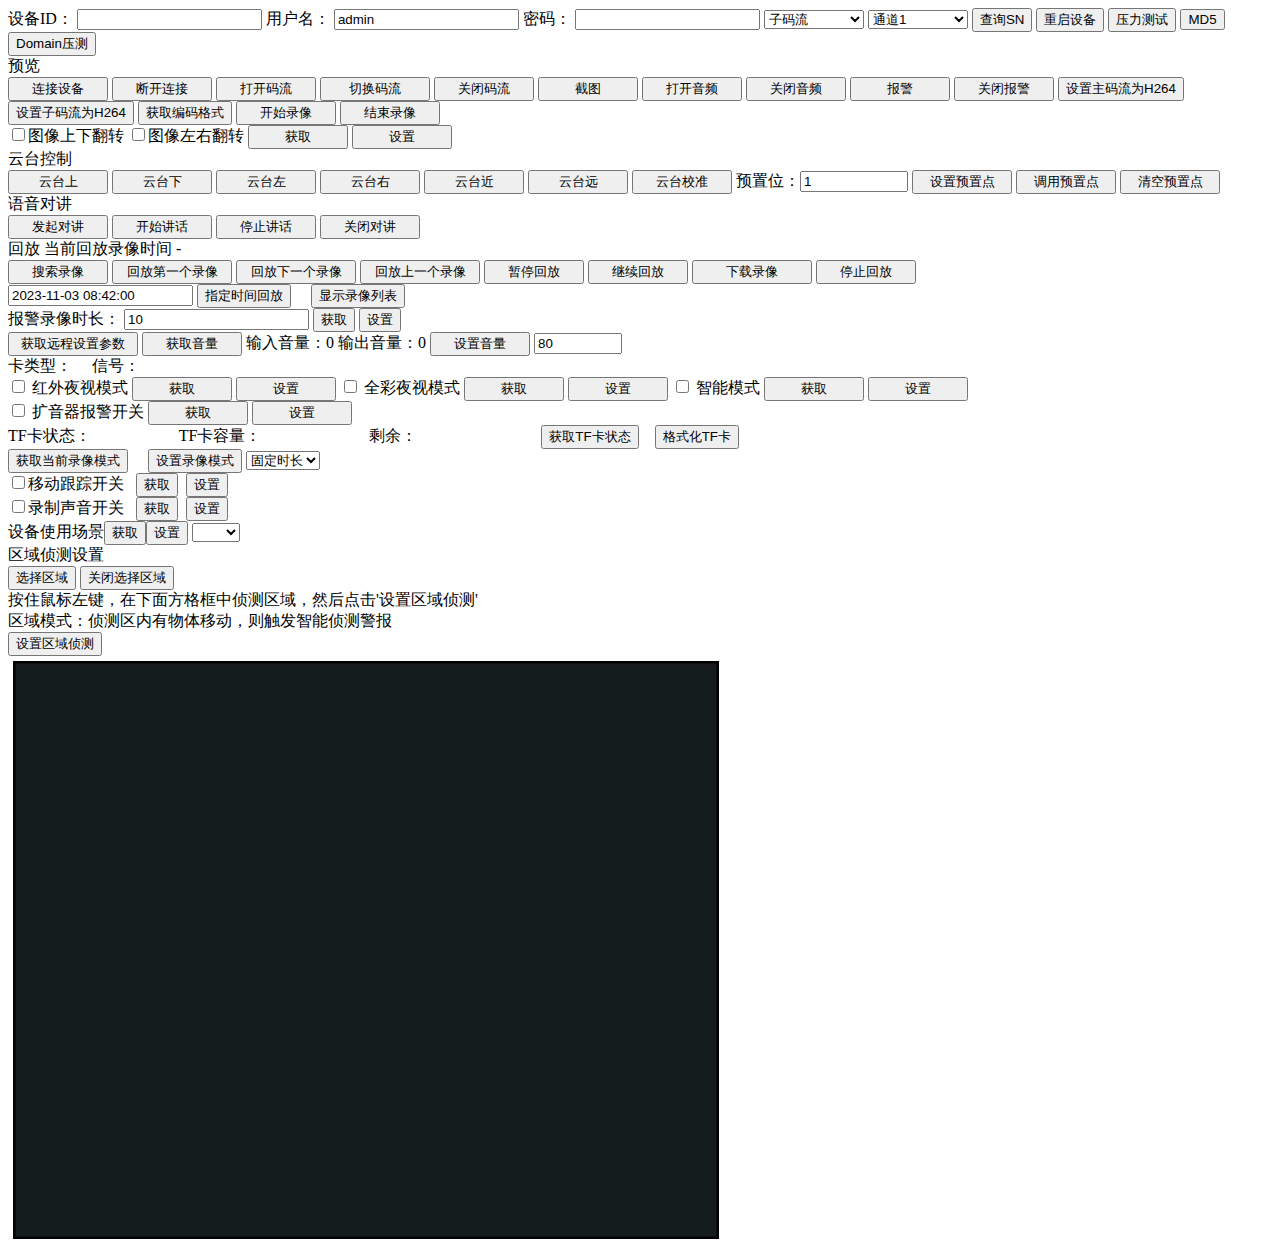
<file: indexCN.html>
<!-- Licensed under a BSD license. See license.html for license -->
<!DOCTYPE html>
<html>

<head>
	<meta charset="utf-8">
	<meta name="viewport" content="width=device-width, initial-scale=1.0, user-scalable=no">
	<!-- <title>test</title> -->
	<!-- <link type="text/css" href="resources/webgl-tutorials.css" rel="stylesheet" /> -->
	<style>
		html,
		body {
			width: 100%;
			height: 100%;
			/* overflow: auto; */
			background: #fff;

		}

		/* body{
			position:fixed;
			top: 0;
			left: 0;
			display: flex;
			flex-direction: column;
			overflow-y:auto;

		} */

		canvas {
			width: 704px;
			height: 576px;
			margin: 2px;
			border: 1px solid black;
		}

		.grid-box {
			display: flex;
			flex-wrap: wrap;
			position: absolute;
			width: 712px;
			height: 584px;
			z-index: 1000;
		}

		.grid-box .item {
			box-sizing: border-box;
			border: 1px solid white;
			background: rgba(0, 0, 0, 0.3);
			pointer-events: none;
		}

		.grid-box .area {
			position: absolute;
			pointer-events: none;
		}
	</style>
	<script src="./decoder_def.js"></script>
	<script src="./jadecoder.js"></script>
	<script src="./hevcdec.js"></script>
	<script src="./glutils.js"></script>
	<script src="./connector.js"></script>
	<script src="./audioplay.js"></script>
	<script src="./md5.js"></script>
	<script>
	</script>
</head>

<body onload="init()">
	<span>设备ID：</span>
	<!--input type="text" id="dev_id" value="2691361432"-->
	<!--input type="text" id="dev_id" value="5587063385"-->
	<!-- <input type="text" id="dev_id" value="3249598401"> -->
	<input type="text" id="dev_id" value="">
	<span>用户名：</span>
	<input type="text" id="user" value="admin">
	<span>密码：</span>
	<!--input type="text" id="pwd" value="826888lh"-->
	<!--input type="text" id="pwd" value="2461bba99b12e653c51dc15d88dc80c8"-->
	<input type="text" id="pwd" value="">
	<select id="streamtype" style="width:100px">
		<option value=0>主码流</option>
		<option value=1 selected>子码流</option>
	</select>
	<select id="channel" style="width:100px">
		<option value=0>通道1</option>
		<option value=1>通道2</option>
		<option value=2>通道3</option>
		<option value=3>通道4</option>
	</select>
	<button onclick="onGetSN()">查询SN</button>
	<span id="dev_sn"></span>
	<button onclick="onReboot()">重启设备</button>
	<button onclick="onTest()">压力测试</button>
	<button onclick="onMD5()">MD5</button>
	<button onclick="onDomainTest()">Domain压测</button>
	<br />
	<span>预览</span>
	<br />
	<button onclick="connect()" style="width:100px">连接设备</button>
	<button onclick="disconnect()" style="width:100px">断开连接</button>
	<button onclick="openvideo()" style="width:100px">打开码流</button>
	<!--button onclick="playnext()" style="width:100px">next video</button-->
	<button onclick="changestream()" style="width:110px">切换码流</button>
	<button onclick="closevideo()" style="width:100px">关闭码流</button>
	<button onclick="snapshot()" style="width:100px">截图</button>	

	<button onclick="openaudio()" style="width:100px">打开音频</button>
	<button onclick="closeaudio()" style="width:100px">关闭音频</button>	

	<button onclick="deviceAlarm()" style="width:100px">报警</button>
	<button onclick="deviceAlarm_stop()" style="width:100px">关闭报警</button>

	<button onclick="setMainStreamH264()">设置主码流为H264</button>
	<button onclick="setSubStreamH264()">设置子码流为H264</button>
	<button onclick="getStreamType()">获取编码格式</button><span id="streamType"></span>
	<!-- <button onclick="showPlayInfo()" style="width:100px">show playinfo</button> -->
	
	<button  onclick="startRecord()" style="width:100px">开始录像</button>
	<button   onclick="endRecord()" style="width:100px">结束录像</button>
	<br />
	<input type="checkbox" id="flipEnabled">图像上下翻转  <input type="checkbox" id="mirrorEnabled">图像左右翻转
	<button onclick="getVideoManager()" style="width:100px">获取</button>
	<button onclick="setVideoManager()" style="width:100px">设置</button>
	<br>	
	<span>云台控制</span>
	<br />
	<button onmouseup="ptz_ctrl_stop()" onmousedown="ptz_ctrl_up()" style="width:100px">云台上</button>
	<button onmouseup="ptz_ctrl_stop()" onmousedown="ptz_ctrl_down()" style="width:100px">云台下</button>
	<button onmouseup="ptz_ctrl_stop()" onmousedown="ptz_ctrl_left()" style="width:100px">云台左</button>
	<button onmouseup="ptz_ctrl_stop()" onmousedown="ptz_ctrl_right()" style="width:100px">云台右</button>
	<button onmouseup="ptz_ctrl_stop()" onmousedown="ptz_ctrl_zoom_in()" style="width:100px">云台近</button>
	<button onmouseup="ptz_ctrl_stop()" onmousedown="ptz_ctrl_zoom_out()" style="width:100px">云台远</button>
	<button onclick="ptz_ctrl_check()" style="width:100px">云台校准</button>
	预置位：<input type="text" id="presetName" value="1" style="width:100px">
	<button onmousedown="ptz_ctrl_set_preset()" style="width:100px">设置预置点</button>
	<button onmousedown="ptz_ctrl_load_preset()" style="width:100px">调用预置点</button>
	<button onmousedown="ptz_ctrl_clear_preset()" style="width:100px">清空预置点</button>
	<br />
	<span>语音对讲</span>
	<br />
	<button onclick="opencall()" style="width:100px">发起对讲</button>
	<button onclick="speakingcall()" style="width:100px">开始讲话</button>
	<button onclick="stopspeaking()" style="width:100px">停止讲话</button>
	<button onclick="closecall()" style="width:100px">关闭对讲</button>
	<br />
	<span>回放</span>
	<span>当前回放录像时间</span>
	<span id="startTime"></span>
	<span>-</span>
	<span id="endTime"></span>
	<br />
	<button onclick="searchrecord()" style="width:100px">搜索录像</button>
	<button onclick="playback(0)" style="width:120px">回放第一个录像</button>
	<button onclick="playbacknext()" style="width:120px">回放下一个录像</button>
	<button onclick="playbackprev()" style="width:120px">回放上一个录像</button>
	<button onclick="playbackpause()" style="width:100px">暂停回放</button>
	<button onclick="playbackcontinue()" style="width:100px">继续回放</button>
	<button onclick="playback(1)" style="width:120px">下载录像</button>
	<button onclick="stopplayback()" style="width:100px">停止回放</button>
	<div style="top:100px;float:left;position:absolute;width:500px;height:500px;background-color:#EEE;margin:10px;padding:10px;display:none;border:1px solid blue" id="div_recList">
	<div>
	<span>录像列表</span>&nbsp;&nbsp;<a href="#" onclick="document.getElementById('div_recList').style.display='none';">关闭</a>
	</div>
	<div style="height:470px;overflow: auto;">
	<table id="recListTable" style="border:solid 1px black">
		<tr>
			<td style="border:solid 1px black">序号</td>
			<td style="border:solid 1px black">开始时间</td>
			<td style="border:solid 1px black">结束时间</td>
			<td style="border:solid 1px black">时长(秒)</td>
			<td style="border:solid 1px black">录像类型</td>
			<td style="border:solid 1px black">下载录像</td>
			<td style="border:solid 1px black">回放</td>
		</tr>
	</table>	
	</div>	
	</div>
	<br />
	<input type="text" value="2023-11-03 08:42:00" id="playback_time">
	<button onclick="playback_byTime()">指定时间回放</button>&nbsp;&nbsp;&nbsp;&nbsp;
	<!--
	<button onclick="playback_playFast()">快放</button>&nbsp;&nbsp;&nbsp;&nbsp;
	<button onclick="playback_playSlow()">慢放</button>&nbsp;&nbsp;&nbsp;&nbsp;
	<button onclick="playback_playNormal()">正常播放</button>&nbsp;&nbsp;&nbsp;&nbsp;
	-->
	<button onclick="document.getElementById('div_recList').style.display=''">显示录像列表</button>
	<br>
	<span>报警录像时长：</span>
	<input type="text" value="10" id="alarm_rec_time">
	<button onclick="getAlarmRecTime()">获取</button>
	<button onclick="setAlarmRecTime()">设置</button>
	<br>
	<button onclick="remoteSetup()" style="width:130px">获取远程设置参数</button>
	<button onclick="getDeviceVolume()" style="width:100px">获取音量</button>
	输入音量：<span id="device_VolumeInput" style="width:100px;text-align: center;">0</span>
	输出音量：<span id="device_VolumeOutput" style="width:100px;text-align: center;">0</span>
	<button onclick="setDeviceVolume()" style="width:100px">设置音量</button>
	<input type="text" id="device_SetVolume" style="width:80px" value="80">
	<br>
	<span>卡类型：</span><span id="OperatorsName"></span>&nbsp;&nbsp;&nbsp;&nbsp;
	<span>信号：</span><span id="Signal"></span>
	<br>
	<input type="checkbox" id="ir"> 红外夜视模式
	<button onclick="getIR()" style="width:100px">获取</button>
	<button onclick="setIR()" style="width:100px">设置</button>
	<input type="checkbox" id="light"> 全彩夜视模式
	<button onclick="getLight()" style="width:100px">获取</button>
	<button onclick="setLight()" style="width:100px">设置</button>

	<input type="checkbox" id="autolight"> 智能模式
	<button onclick="getAutoLight()" style="width:100px">获取</button>
	<button onclick="setAutoLight()" style="width:100px">设置</button>
	<br>
	<input type="checkbox" id="warningTone"> 扩音器报警开关
	<button onclick="getWarningTone()" style="width:100px">获取</button>
	<button onclick="setWarningTone()" style="width:100px">设置</button>	
	<br>
	<div>
		<span>TF卡状态：</span><span id="tf_status" style="width:80px;display:inline-block"></span>&nbsp;&nbsp;<span>TF卡容量：</span><span id="tf_totalSize" style="width:100px;display:inline-block"></span>&nbsp;&nbsp;<span>剩余：</span><span id="tf_leaveSize" style="width:100px;display:inline-block"></span>
		&nbsp;&nbsp;&nbsp;&nbsp;
		<button onclick="getTFCardStatus()">获取TF卡状态</button>
		&nbsp;&nbsp;
		<button onclick="formatTFCard()">格式化TF卡</button>
	</div>
	<div>
		<button id="get_rec_mode" onclick="getRecordMode()">获取当前录像模式</button>
		&nbsp;&nbsp;&nbsp;
		<button id="set_rec_mode" onclick="setRecordMode()">设置录像模式</button>
		<select id="rec_mode_list">
			<option value="ultraLowPowerMode">固定时长</option>
			<option value="lowPowerMode">持续录像</option>
			<option value="autoLongAliveMode">一直录像</option>
		</select>
	</div>
	<div>
		<input type="checkbox" id="motionTrackEnabled">移动跟踪开关 &nbsp;&nbsp;<button onclick="getMotionTrackEnabled()">获取</button>&nbsp;&nbsp;<button onclick="setMotionTrackEnabled()">设置</button>
	</div>
	<div>
		<input type="checkbox" id="AudioEnabled">录制声音开关 &nbsp;&nbsp;<button onclick="getAudioEnabled()">获取</button>&nbsp;&nbsp;<button onclick="setAudioEnabled()">设置</button>
	</div>	
	<div>
		<label>设备使用场景</label><button onclick="getUsageScenario()">获取</button><button onclick="setUsageScenario()">设置</button>
		<select id="usageScenario">			
			<option value=""></option>
			<option value="indoor">室内</option>
			<option value="outdoor">室外</option>
		</select>
	</div>
	<!--
        <div>
		<label>画面侦测区</label>
		<button id="pic_detect_line_mode" onclick="drawAreaMode()">区域模式</button>
		<button id="pic_detect_area_mode" onclick="drawLineMode()">划线模式</button>
	</div>
-->
	<div>
		<span>区域侦测设置</span>
		<br>
		<button id="pic_detect_line_mode" onclick="drawAreaMode()">选择区域</button>
		<button  onclick="closeDrawArea()">关闭选择区域</button>
		<br>
		<span>按住鼠标左键，在下面方格框中侦测区域，然后点击'设置区域侦测'</span>
		<br>
		<span>区域模式：侦测区内有物体移动，则触发智能侦测警报</span>
		<!-- 暂时屏蔽，目前先支持区域模式
	<span>模式</span>        
	<select id="motion_detection_mode_list">
		<option value="region">区域模式</option>
		<option value="line">警戒线模式</option>
	</select>
	<br>
	<span>区域模式：侦测区内有物体移动，则触发智能侦测警报</span>
	<br>
	<span>警戒线模式: 当有移到物体触碰警戒线，则触发智能侦测警报</span>
	-->
		<br>
		<button id="set_motion_detection_region" onclick="setRegionMotionDetection()">设置区域侦测</button>
	</div>

	<!-- <button onclick="playback()" style="width:100px">play back</button> -->
	<!-- <button onclick="stopplayback()" style="width:100px">stop playback</button> -->
	<!-- <button onclick="playback_pause()" style="width:100px">pause/continue</button> -->
	<!-- <button onclick="playback_fast()" style="width:100px">fast</button> -->
	<!-- <button onclick="playback_slow()" style="width:100px">slow</button> -->
	<!-- <button onclick="playback_reset()" style="width:100px">reset</button> -->
	

	<table style="border:0px; width:720px">
		<tr>
			<td>
				<canvas id="canvas1" width="702" height="576"></canvas>
			</td>
			<!-- <td>
                    <canvas id="canvas2"></canvas>
            </td> -->
		</tr>
		<!-- <tr>
                <td>
                        <canvas id="canvas3"></canvas>
                </td>
                <td>
                        <canvas id="canvas4"></canvas>
                </td>
            </tr>         -->
			<div class="grid-box" id="gridBox" onmousedown="getStartPoint()" onmouseup="getEndPoint()">

				<div class="area" id="area"></div>
			</div>
	</table>


</body>
<script src="./play.js"></script>
<script>

	function onGetSN(){
		var devId = document.getElementById("dev_id").value;

		var xhr = new XMLHttpRequest();
		xhr.onreadystatechange = function(){
			if(xhr.readyState === 4){
				if(xhr.status === 200){
					console.log(xhr.responseText);
					var res = JSON.parse(xhr.responseText);
					var sign_str = res.nonce.toUpperCase() + devId + res.request_id.toUpperCase() + "Japass^2>.j";
					var sign = stringChangeMd5(sign_str);

					var xhr1 = new XMLHttpRequest();
					xhr1.onreadystatechange = function(){
						if(xhr1.readyState === 4){
							if(xhr1.status === 200){
								console.log(xhr1.responseText);
								var sn = JSON.parse(xhr1.responseText)
								document.getElementById("dev_sn").innerText = sn.sn;
							}
						}
					}
					var url1 = "https://openapi.dvr163.com/device/device?method=get_sn&id=" + devId + "&request_id=" + res.request_id + "&verify=" + sign;
					xhr1.open("GET", url1);
					xhr1.send();
				}
			}
		}
		var url = "https://openapi.dvr163.com/message/nonce?method=get";
		xhr.open("GET", url);
		xhr.send();
	}

	var resolv_checkUID = function(sn){
		if(sn.length <= 10){
			console.log(sn);
			return sn;
		}

		var startIndex = sn.length - 10;
		for(var i = startIndex; i<= sn.length; i++){
			if(sn.charAt(i) != "0"){
				startIndex = i;
				break;
			}
		}
		console.log(sn.substr(startIndex));
		return sn.substr(startIndex);
	}

	var resolv_batchNum = function(yearStr, monStr){
    var mYear = this.resolv_decodeDiffYear(yearStr);
    var mYear_Mon = this.resolv_decodeMonth(mYear, monStr);
    return resolv_Date(mYear_Mon.year, mYear_Mon.mon);
}

var resolv_decodeDiffYear = function(year_str){
    var year_code = year_str.charCodeAt(0);
    if(year_code < 58) return year_code - 48;
    if(year_code < 91) return year_code - 55;
    return year_code - 61;
}

var resolv_decodeMonth = function(yearCode, month_str){
    var month_code = month_str.charCodeAt(0);
    var ret = 0;
    if(month_code == 48){
        //return resolv_decodeMonth(yearCode, 'z') + 1;
		var result = resolv_decodeMonth(yearCode, 'z');
		result.mon += 1;
		return result;
    }
    else if((month_code > 48) && (month_code < 58)){
        ret = month_code - 48;
    }
    else if(month_code < 91){
        ret = month_code - 55;
    }
    else {
        ret = month_code - 61;
    }

    var retMod = ret % 12;
    var times = Math.floor(ret / 12);
    if(retMod == 0){
        retMod = 12;
        times = times - 1;
    }

    var diffYear = times * 62 + yearCode + 2010;
    return {"year":diffYear,"mon":retMod};
}

var resolv_Date = function(mYear, mMon){
    if(mYear < 2023) return 0;
    if((mYear == 2023) && (mMon < 5)) return 0;
    if(mYear < 2320) return (mYear - 2024) * 12 + 8 + mMon;
    return (2320-2024) * 12 + 8 + (mYear - 2320) * 2 + mMon;
}

/**
 * 根据SN确定寻址的域名
 * @param {*} sn 
 */
var resolv_domain = function(sn, usehttps){
    if(sn.length > 10){
        var yearStr = sn.substr(sn.length - 12, 1);
        var monStr = sn.substr(sn.length - 11, 1);
        var ngwIndex = this.resolv_batchNum(yearStr, monStr);

        var port = 80;
        if(usehttps)port = 443;

        var domain = "ngw-cli.dvr163.com";
        if(ngwIndex > 0){
            domain = "ngw-cli-" + ngwIndex + ".dvr163.com";
        }

        return {"domain":domain,"port":port}
    }
    else{
        if(usehttps){
            return {"domain":"ngw-cli.dvr163.com","port":443};
        }
        else{
            return {"domain":"ngw-cli.dvr163.com","port":80};
        }
    }
}	

	function onDomainTest(){
		var devId = document.getElementById("dev_id").value;

		//console.log(resolv_checkUID(devId));
		var domainFirstChar = "0123456789ABCDEFGHIJKLMNOPQRSTUVWXYZabcdefghijklmnopqrstuvwxyz";

		var domainSecondChar = "123456789ABCDEFGHIJKLMNOPQRSTUVWXYZabcdefghijklmnopqrstuvwxyz0";

		var loopCount = Math.ceil(domainSecondChar.length / 12);
		var secondIndex = 0;
		var printIndex = 1;

		for(var i = 0; i < loopCount; i++){
			for(var j = 0; j< domainFirstChar.length; j++){
				var count = domainSecondChar.length - secondIndex;
				if(count > 12){
					count = 12;
				}
				else{
					count = domainSecondChar.length - secondIndex;
				}
				for(var k = 0; k < count; k++){
					var domain_str = domainFirstChar.substr(j, 1) + domainSecondChar.substr(k + secondIndex, 1);
					if(domain_str == "00"){
						console.log("------------------------------");
					}
					var sn = "JAAA" + domain_str + devId;
					let domain = resolv_domain(sn, true);
					domain.key = domain_str;
					console.log(printIndex, domain);
					printIndex++;
				}
			}
			secondIndex += 12;
		}
	}
		
	function onMD5(){
		var devId = document.getElementById("dev_id").value;

		var str = stringChangeMd5(devId);
		console.log("md5", str)
	}

	// var last_rec_time = 0;
	// ConnectApi.onRecordFetch = function(file_type, file_begintime, file_endtime){
	// 	if(file_endtime - file_begintime <= 0){
	// 		return;
	// 	}
	// 	var tr = document.createElement("tr");
	// 	var td_begin = document.createElement("td");
	// 	var td_end = document.createElement("td");
	// 	var td_times = document.createElement("td");
	// 	var td_type = document.createElement("td");

	// 	td_begin.innerText = new Date((file_begintime+ new Date().getTimezoneOffset() *60) * 1000).toLocaleString();	
	// 	td_end.innerText = new Date((file_endtime+ new Date().getTimezoneOffset() *60) * 1000).toLocaleString();
	// 	td_times.innerText = file_endtime - file_begintime;
	// 	if(file_type == 1){
	// 		td_type.innerText = "日程录像"
	// 	}
	// 	else{
	// 		td_type.innerText = "报警录像";
	// 	}		

	// 	if(file_begintime == last_rec_time){
	// 		tr.style.background = "blue"
	// 	}
	// 	last_rec_time = file_begintime;

	// 	td_begin.style = "border:solid 1px black"
	// 	td_end.style = "border:solid 1px black"
	// 	td_times.style = "border:solid 1px black"
	// 	td_type.style = "border:solid 1px black"

	// 	tr.appendChild(td_begin);
	// 	tr.appendChild(td_end);
	// 	tr.appendChild(td_times);
	// 	tr.appendChild(td_type);

	// 	var recListTable = document.getElementById("recListTable");
	// 	recListTable.appendChild(tr);
	// }

	// ConnectApi.onRecFrameTimestamp = function(timestamp){
	// 	//console.log(timestamp);
	// 	//console.log(new Date().getTimezoneOffset());
	// 	document.getElementById("playback_time").value = new Date((timestamp + new Date().getTimezoneOffset() *60 * 1000)).toLocaleString();	
	// }
	var girdData = null
	window.girdData = girdData
	ConnectApi.onRemoteSetup = function(remote_str){
		console.log(remote_str)
		var config = JSON.parse(remote_str);

		if(config.option){
			if(config.option == "success"){
				alert("设置成功");
			}
			else{
				alert("设置失败")
			}
		}

		if(config.IPCam){
			if(config.IPCam.videoManager){
				if(config.IPCam.videoManager.streamId == 1){
					var streamType = document.getElementById("streamType");
					streamType.innerText = "主码流：" + config.IPCam.videoManager.encType
				}
				if(config.IPCam.videoManager.streamId == 2){
					var streamType = document.getElementById("streamType");
					streamType.innerText = "子码流：" + config.IPCam.videoManager.encType
				}				
			}
			if(config.IPCam.ModeSetting){
				if(config.IPCam.ModeSetting.AudioVolume){
					var obj_out = document.getElementById("device_VolumeInput");
					obj_out.innerText = config.IPCam.ModeSetting.AudioVolume.AudioInputVolume;

					var obj_out = document.getElementById("device_VolumeOutput");
					obj_out.innerText = config.IPCam.ModeSetting.AudioVolume.AudioOutputVolume;
				}

				document.getElementById("AudioEnabled").checked = config.IPCam.ModeSetting.AudioEnabled;

				if(config.IPCam.ModeSetting.IRCutFilterMode){
					switch(config.IPCam.ModeSetting.IRCutFilterMode){
						case "ir":
							document.getElementById("ir").checked = (config.IPCam.ModeSetting.IRCutFilterMode == "ir");
							break;
						case "light":
							document.getElementById("light").checked = (config.IPCam.ModeSetting.IRCutFilterMode == "light");
							break;
						case "auto":
							document.getElementById("autolight").checked = (config.IPCam.ModeSetting.IRCutFilterMode == "auto");
							break;
					}
				}
				if(config.IPCam.ModeSetting.usageScenario){
					document.getElementById("usageScenario").value = config.IPCam.ModeSetting.usageScenario;
				}
			}

			if(config.IPCam.videoManager){
				document.getElementById("flipEnabled").checked = config.IPCam.videoManager.flipEnabled;
				document.getElementById("mirrorEnabled").checked = config.IPCam.videoManager.mirrorEnabled;
			}

			if(config.IPCam.WorkMode){
				document.getElementById("rec_mode_list").value = config.IPCam.WorkMode.Mode;
			}
			
			if(config.IPCam.AlarmSetting){
				if(config.IPCam.AlarmSetting.MotionDetection){
					document.getElementById("warningTone").checked = config.IPCam.AlarmSetting.MotionDetection.MotionWarningTone;
					document.getElementById("motionTrackEnabled").checked = config.IPCam.AlarmSetting.MotionDetection.motionTrackEnabled;
					if(config.IPCam.AlarmSetting.MotionDetection.MdRecDuration){
						document.getElementById("alarm_rec_time").value = config.IPCam.AlarmSetting.MotionDetection.MdRecDuration;
					}

					if(JSON.stringify(config.IPCam.AlarmSetting.MotionDetection.grid)!=JSON.stringify([0, 0, 0, 0, 0, 0, 0, 0, 0, 0, 0, 0, 0, 0, 0, 0, 0, 0, 0, 0, 0, 0, 0, 0])){
						console.log("设置了网格区域侦测")
						window.girdData = JSON.parse(JSON.stringify(config.IPCam.AlarmSetting.MotionDetection.grid))
						
					}					
				}
			}
			if(config.IPCam.TfcardManager){
				var tf_status = document.getElementById("tf_status");
				var tf_totalSize = document.getElementById("tf_totalSize");
				var tf_leaveSize = document.getElementById("tf_leaveSize");
				tf_status.innerText = config.IPCam.TfcardManager.Status;
				tf_totalSize.innerText = config.IPCam.TfcardManager.TotalSpacesize + "M";
				tf_leaveSize.innerText = config.IPCam.TfcardManager.LeaveSpacesize + "M";
			}
			if(config.IPCam.Lte){
				var OperatorsName = document.getElementById("OperatorsName");
				var Signal = document.getElementById("Signal");
				OperatorsName.innerText = config.IPCam.Lte.OperatorsName;
				Signal.innerText = config.IPCam.Lte.Signal;
			}
		}
	}
	var playbackNum = 0;
	var recorder = null
	var splitdata = new window.JASplitData()
	function test_clock_ms() {
		return (new Date()).valueOf();
	}

	function onCloseVideo(){
		closevideo();
		disconnect();
		window.setTimeout(onTest, 2000);
	}

	function onOpenVideo(){
		openvideo();

		window.setTimeout(onCloseVideo, 3000);
	}

	function onTest(){
		connect();
		window.setTimeout(onOpenVideo, 3000);
	}

	function getStreamType(){
		var user = document.getElementById("user").value;
		var pwd = document.getElementById("pwd").value;		

		let config = {
			"Version": "1.3.0",
			"Method": "get",
			"IPCam": {
				"videoManager":{
				}
			},
			"Authorization": {
				"Verify": '',
				"username": user,
				"password": pwd
			}
   		 };

		sendRemoteConfig(config);			
	}

	function setSubStreamH264(){
		var user = document.getElementById("user").value;
		var pwd = document.getElementById("pwd").value;		
		var flip = document.getElementById("flipEnabled");
		var mirror = document.getElementById("mirrorEnabled");

		let config = {
			"Version": "1.3.0",
			"Method": "set",
			"IPCam": {
				"videoManager":{
					"streamId":2,
					"encType":"H.264",
					"flipEnabled":flip.checked,
					"mirrorEnabled":mirror.checked					
				}
			},
			"Authorization": {
				"Verify": '',
				"username": user,
				"password": pwd
			}
   		 };

		sendRemoteConfig(config);			
	}

	function setMainStreamH264(){
		var user = document.getElementById("user").value;
		var pwd = document.getElementById("pwd").value;	
		var flip = document.getElementById("flipEnabled");
		var mirror = document.getElementById("mirrorEnabled");

		let config = {
			"Version": "1.3.0",
			"Method": "set",
			"IPCam": {
				"videoManager":{
					"streamId":1,
					"encType":"H.264",
					"flipEnabled":flip.checked,
					"mirrorEnabled":mirror.checked
				}
			},
			"Authorization": {
				"Verify": '',
				"username": user,
				"password": pwd
			}
   		 };

		sendRemoteConfig(config);	
	}

	function getUsageScenario(){
		var user = document.getElementById("user").value;
		var pwd = document.getElementById("pwd").value;		

		let config = {
			"Version": "1.3.0",
			"Method": "get",
			"IPCam": {
				"ModeSetting":{
				}
			},
			"Authorization": {
				"Verify": '',
				"username": user,
				"password": pwd
			}
   		 };

		sendRemoteConfig(config);			
	}

	function setUsageScenario(){
		var user = document.getElementById("user").value;
		var pwd = document.getElementById("pwd").value;		
		if(document.getElementById("usageScenario").value == ""){
			return;
		}

		let config = {
			"Version": "1.3.0",
			"Method": "set",
			"IPCam": {
				"ModeSetting":{
					"usageScenario":document.getElementById("usageScenario").value
				}
			},
			"Authorization": {
				"Verify": '',
				"username": user,
				"password": pwd
			}
   		 };

		sendRemoteConfig(config);				
	}

	function getMotionTrackEnabled(){
		var user = document.getElementById("user").value;
		var pwd = document.getElementById("pwd").value;		

		let config = {
			"Version": "1.3.0",
			"Method": "get",
			"IPCam": {
				"AlarmSetting":{
					"MotionDetection":{

					}
				}
			},
			"Authorization": {
				"Verify": '',
				"username": user,
				"password": pwd
			}
   		 };

		sendRemoteConfig(config);	
	}

	//sensitivity opt ["lowest","low","normal","high","highest"]
	// function setMotionSensitivity(){
	// 	var user = document.getElementById("user").value;
	// 	var pwd = document.getElementById("pwd").value;		

	// 	let config = {
	// 		"Version": "1.3.0",
	// 		"Method": "set",
	// 		"IPCam": {
	// 			"AlarmSetting":{
	// 				"MotionDetection":{
	// 					"SensitivityLevel":"nomral"
	// 				}
	// 			}
	// 		},
	// 		"Authorization": {
	// 			"Verify": '',
	// 			"username": user,
	// 			"password": pwd
	// 		}
   	// 	 };

	// 	sendRemoteConfig(config);	
	// }	

	function setMotionTrackEnabled(){
		var user = document.getElementById("user").value;
		var pwd = document.getElementById("pwd").value;		

		let config = {
			"Version": "1.3.0",
			"Method": "set",
			"IPCam": {
				"AlarmSetting":{
					"MotionDetection":{
						"motionTrackEnabled":document.getElementById("motionTrackEnabled").checked
					}
				}
			},
			"Authorization": {
				"Verify": '',
				"username": user,
				"password": pwd
			}
   		 };

		sendRemoteConfig(config);	
	}

	function getAudioEnabled(){
		var user = document.getElementById("user").value;
		var pwd = document.getElementById("pwd").value;		

		let config = {
			"Version": "1.3.0",
			"Method": "get",
			"IPCam": {
				"ModeSetting":{
				}
			},
			"Authorization": {
				"Verify": '',
				"username": user,
				"password": pwd
			}
   		 };

		sendRemoteConfig(config);		
	}

	function setAudioEnabled(){
		var user = document.getElementById("user").value;
		var pwd = document.getElementById("pwd").value;		

		let config = {
			"Version": "1.3.0",
			"Method": "set",
			"IPCam": {
				"ModeSetting":{
					"AudioEnabled":document.getElementById("AudioEnabled").checked
				}
			},
			"Authorization": {
				"Verify": '',
				"username": user,
				"password": pwd
			}
   		 };

		sendRemoteConfig(config);		
	}

	function getRecordMode(){
		var user = document.getElementById("user").value;
		var pwd = document.getElementById("pwd").value;		

		let config = {
			"Version": "1.3.0",
			"Method": "get",
			"IPCam": {
				"WorkMode":{
				}
			},
			"Authorization": {
				"Verify": '',
				"username": user,
				"password": pwd
			}
   		 };

		sendRemoteConfig(config);				
	}

	function setRecordMode(){
		var user = document.getElementById("user").value;
		var pwd = document.getElementById("pwd").value;		

		let config = {
			"Version": "1.3.0",
			"Method": "set",
			"IPCam": {
				"WorkMode":{
					"Mode":document.getElementById("rec_mode_list").value
				}
			},
			"Authorization": {
				"Verify": '',
				"username": user,
				"password": pwd
			}
   		 };

		sendRemoteConfig(config);				
	}	
	
	function onReboot(){
	  var user = document.getElementById("user").value;
	  var pwd = document.getElementById("pwd").value;			
      var config = {
        "Version":"1.3.0",
        "Method":"set",
        "Authorization":{
          "Verify":"",
          "username":user,
          "password":pwd
        },
        "IPCam":{
          "SystemOperation":{
            "Reboot":true
          }
        }
      }	
	  sendRemoteConfig(config);
	}

	function getAlarmRecTime(){
		var alarm_rec_time = document.getElementById("alarm_rec_time");
		var user = document.getElementById("user").value;
		var pwd = document.getElementById("pwd").value;		

		let config = {
			"Version": "1.3.0",
			"Method": "get",
			"IPCam": {
				"AlarmSetting":{
					"MotionDetection":{

					}
				}
			},
			"Authorization": {
				"Verify": '',
				"username": user,
				"password": pwd
			}
   		 };

		sendRemoteConfig(config);		
	}

	function setAlarmRecTime(){
		var alarm_rec_time = document.getElementById("alarm_rec_time");
		var user = document.getElementById("user").value;
		var pwd = document.getElementById("pwd").value;		

		let config = {
			"Version": "1.3.0",
			"Method": "set",
			"IPCam": {
				"AlarmSetting":{
					"MotionDetection":{
						"MdRecDuration":parseInt(alarm_rec_time.value)
					}
				}
			},
			"Authorization": {
				"Verify": '',
				"username": user,
				"password": pwd
			}
   		 };

		sendRemoteConfig(config);				
	}

	function sendRemoteConfig(config){
		var id = document.getElementById("dev_id").value;
		let session = null;
		session = GetSessionById(id);
		var str = JSON.stringify(config);
		if (session) {
			ConnectApi.remote_setup2(session, str)
		}	
	}

	function getWarningTone(){
		var user = document.getElementById("user").value;
		var pwd = document.getElementById("pwd").value;		

		let config = {
			"Version": "1.3.0",
			"Method": "get",
			"IPCam": {
				"AlarmSetting":{
					"MotionDetection":{

					}
				}
			},
			"Authorization": {
				"Verify": '',
				"username": user,
				"password": pwd
			}
   		 };

		sendRemoteConfig(config);
		
	}	

	function setWarningTone(){
		var user = document.getElementById("user").value;
		var pwd = document.getElementById("pwd").value;		

		let config = {
			"Version": "1.3.0",
			"Method": "set",
			"IPCam": {
				"AlarmSetting":{
					"MotionDetection":{
						"MotionWarningTone":document.getElementById("warningTone").checked
					}
				}
			},
			"Authorization": {
				"Verify": '',
				"username": user,
				"password": pwd
			}
   		 };

		sendRemoteConfig(config);
		
	}		

	function getIR(){
		var user = document.getElementById("user").value;
		var pwd = document.getElementById("pwd").value;		

		let config = {
			"Version": "1.3.0",
			"Method": "get",
			"IPCam": {
				"ModeSetting":{
				}
			},
			"Authorization": {
				"Verify": '',
				"username": user,
				"password": pwd
			}
   		 };

		sendRemoteConfig(config);
		
	}	

	function setIR(){
		var user = document.getElementById("user").value;
		var pwd = document.getElementById("pwd").value;		

		let config = {
			"Version": "1.3.0",
			"Method": "set",
			"IPCam": {
				"ModeSetting":{
					"IRCutFilterMode":"ir"
				}
			},
			"Authorization": {
				"Verify": '',
				"username": user,
				"password": pwd
			}
   		 };

		 if(document.getElementById("ir").checked){
			config.IPCam.ModeSetting.IRCutFilterMode = "ir";
		 }
		 else{
			config.IPCam.ModeSetting.IRCutFilterMode = "light";
		 }

		sendRemoteConfig(config);
		
	}		

	
	function getLight() {
		var user = document.getElementById("user").value;
		var pwd = document.getElementById("pwd").value;

		let config = {
			"Version": "1.3.0",
			"Method": "get",
			"IPCam": {
				"ModeSetting": {
				}
			},
			"Authorization": {
				"Verify": '',
				"username": user,
				"password": pwd
			}
		};

		sendRemoteConfig(config);

	}

	function setLight() {
		var user = document.getElementById("user").value;
		var pwd = document.getElementById("pwd").value;

		let config = {
			"Version": "1.3.0",
			"Method": "set",
			"IPCam": {
				"ModeSetting": {
					"IRCutFilterMode": "light"
				}
			},
			"Authorization": {
				"Verify": '',
				"username": user,
				"password": pwd
			}
		};

		if (document.getElementById("light").checked) {
			config.IPCam.ModeSetting.IRCutFilterMode = "light";
		}
		else {
			config.IPCam.ModeSetting.IRCutFilterMode = "ir";
		}

		sendRemoteConfig(config);

	}

	function getAutoLight() {
		var user = document.getElementById("user").value;
		var pwd = document.getElementById("pwd").value;

		let config = {
			"Version": "1.3.0",
			"Method": "get",
			"IPCam": {
				"ModeSetting": {
				}
			},
			"Authorization": {
				"Verify": '',
				"username": user,
				"password": pwd
			}
		};

		sendRemoteConfig(config);

	}

	function setAutoLight() {
		var user = document.getElementById("user").value;
		var pwd = document.getElementById("pwd").value;

		let config = {
			"Version": "1.3.0",
			"Method": "set",
			"IPCam": {
				"ModeSetting": {
					"IRCutFilterMode": "auto"
				}
			},
			"Authorization": {
				"Verify": '',
				"username": user,
				"password": pwd
			}
		};

		sendRemoteConfig(config);

	}

	function getVideoManager(){
		var user = document.getElementById("user").value;
		var pwd = document.getElementById("pwd").value;		

		let config = {
			"Version": "1.3.0",
			"Method": "get",
			"IPCam": {
				"videoManager":{
				}
			},
			"Authorization": {
				"Verify": '',
				"username": user,
				"password": pwd
			}
   		 };

		sendRemoteConfig(config);
		
	}

	function deviceAlarm(){
		var user = document.getElementById("user").value;
		var pwd = document.getElementById("pwd").value;		

		let config = {
			"Version": "1.3.0",
			"Method": "set",
			"IPCam": {
				"V2":{
					"R/SoundManCtrl":{
						"Operate":"ON",
						"DurSec":10,
					}
				}
			},
			"Authorization": {
				"Verify": '',
				"username": user,
				"password": pwd
			}
   		 };

		sendRemoteConfig(config);		
	}

	function setVideoManager(){
		var user = document.getElementById("user").value;
		var pwd = document.getElementById("pwd").value;		

		let config = {
			"Version": "2.0.0",
			"Method": "set",
			"IPCam": {
				"videoManager":{
					"flipEnabled":document.getElementById("flipEnabled").checked,
					"mirrorEnabled":document.getElementById("mirrorEnabled").checked
				}
			},
			"Authorization": {
				"Verify": '',
				"username": user,
				"password": pwd
			}
   		 };

		sendRemoteConfig(config);			
	}

	function getDeviceVolume(){
		var user = document.getElementById("user").value;
		var pwd = document.getElementById("pwd").value;		

		let config = {
			"Version": "1.3.0",
			"Method": "get",
			"IPCam": {
				"ModeSetting":{
					"AudioVolume":{

					}
				}
			},
			"Authorization": {
				"Verify": '',
				"username": user,
				"password": pwd
			}
   		 };

		sendRemoteConfig(config);
	}

	function setDeviceVolume(){
		var user = document.getElementById("user").value;
		var pwd = document.getElementById("pwd").value;		

		var volume = parseInt(document.getElementById("device_SetVolume").value);

		let config = {
			"Version": "1.3.0",
			"Method": "set",
			"IPCam": {
				"ModeSetting":{
					"AudioVolume":{
						"AudioInputVolume":volume,
						"AudioOutputVolume":volume
					}
				}
			},
			"Authorization": {
				"Verify": '',
				"username": user,
				"password": pwd
			}
   		 };

		sendRemoteConfig(config);	
	}

	function remoteSetup(){
		//console.log('开始远处设置', id, ip, str)

		var user = document.getElementById("user").value;
		var pwd = document.getElementById("pwd").value;		

		let config = {
			"Version": "1.3.0",
			"Method": "get",
			"IPCam": {
				"ModeSetting": {
				},
				"videoManager":{

				},
				"AlarmSetting":{
					"MotionDetection":{

					}
				},
				"ChannelStatus":{

				},
				"LTE":{

				},
				"TfcardManager":{

				}
			},
			"Authorization": {
				"Verify": '',
				"username": user,
				"password": pwd
			}
   		 };

		sendRemoteConfig(config);
	}

	function getTFCardStatus(){
		var user = document.getElementById("user").value;
		var pwd = document.getElementById("pwd").value;		

		let config = {
			"Version": "1.3.0",
			"Method": "get",
			"IPCam": {
				"TfcardManager":{

				}
			},
			"Authorization": {
				"Verify": '',
				"username": user,
				"password": pwd
			}
   		 };
		sendRemoteConfig(config);		
	}

	function formatTFCard(){
		if(!window.confirm("格式化TF卡，请谨慎操作")){
			return;
		}
		var user = document.getElementById("user").value;
		var pwd = document.getElementById("pwd").value;		

		let config = {
			"Version": "1.3.0",
			"Method": "set",
			"IPCam": {
				"TfcardManager":{
					"Operation":"format"
				}
			},
			"Authorization": {
				"Verify": '',
				"username": user,
				"password": pwd
			}
   		 };
		sendRemoteConfig(config);				
	}

	//初始化canvas播放器
	function init() {
		let canvas = document.getElementById("canvas1")
		Player.init([canvas]);
		window.onorientationchange = function() {
          alert(1)
        };
	}

	function connect() {
		// init();
		var devid = document.getElementById("dev_id").value;
		var user = document.getElementById("user").value;
		var pwd = document.getElementById("pwd").value;
		var streamid = parseInt(document.getElementById("streamtype").value);
		var channel = parseInt(document.getElementById("channel").value);
		Player.ConnectDevice(devid, '', user, pwd, 0, 80, 0, channel, streamid, "ws")
	}
	function disconnect(params) {
		var devid = document.getElementById("dev_id").value;
		Player.DisConnectDevice(devid)
	}
	function openvideo() {
		var streamid = parseInt(document.getElementById("streamtype").value);
		var channel = parseInt(document.getElementById("channel").value);
		document.getElementById("channel").disabled = true;
		var devid = document.getElementById("dev_id").value;
		Player.OpenStream(devid, '', channel, streamid, 0);
	}

	function closevideo() {
		
		Player.CloseStream(0)
	}

	function changestream() {
		//closevideo();
		var obj = document.getElementById("streamtype");
		if (obj.value == 0) {
			obj.value = 1;
		} else {
			obj.value = 0;
		}
		//openvideo();
		var devid = document.getElementById("dev_id").value;
		var channel = document.getElementById("channel").value;
		Player.ChangeStream(devid, '', channel, obj.value)
	}
	function ptz_ctrl_set_preset(){
		var devid = document.getElementById("dev_id").value;
		var channel = document.getElementById("channel").value;
		Player.ptz_ctrl(devid, '', channel, 13, document.getElementById("presetName").value);
	}
	function ptz_ctrl_load_preset(){
		var devid = document.getElementById("dev_id").value;
		var channel = document.getElementById("channel").value;
		Player.ptz_ctrl(devid, '', channel, 14, document.getElementById("presetName").value);
	}

	function ptz_ctrl_clear_preset(){
		var devid = document.getElementById("dev_id").value;
		var channel = document.getElementById("channel").value;
		Player.ptz_ctrl(devid, '', channel, 15,0);
	}

	function ptz_ctrl_check(){
		var devid = document.getElementById("dev_id").value;
		var channel = document.getElementById("channel").value;
		Player.ptz_ctrl(devid, '', channel, 16, 6)
	}

	function ptz_ctrl_up() {
		console.log(1111);
		var devid = document.getElementById("dev_id").value;
		var channel = document.getElementById("channel").value;
		Player.ptz_ctrl(devid, '', channel, 2, 6)
	}
	function ptz_ctrl_down() {
		var devid = document.getElementById("dev_id").value;
		var channel = document.getElementById("channel").value;
		Player.ptz_ctrl(devid, '', channel, 3, 6)
	}
	function ptz_ctrl_left() {
		var devid = document.getElementById("dev_id").value;
		var channel = document.getElementById("channel").value;
		Player.ptz_ctrl(devid, '', channel, 4, 6)
	}
	function ptz_ctrl_right() {
		var devid = document.getElementById("dev_id").value;
		var channel = document.getElementById("channel").value;
		Player.ptz_ctrl(devid, '', channel, 5, 6)
	}
	function ptz_ctrl_zoom_in() {
		var devid = document.getElementById("dev_id").value;
		var channel = document.getElementById("channel").value;
		Player.ptz_ctrl(devid, '', channel, 8, 6)
	}
	function ptz_ctrl_zoom_out() {
		var devid = document.getElementById("dev_id").value;
		var channel = document.getElementById("channel").value;
		Player.ptz_ctrl(devid, '', channel, 9, 6)
	}		
	function ptz_ctrl_stop() {
		console.log(2222);
		var devid = document.getElementById("dev_id").value;
		var channel = document.getElementById("channel").value;
		Player.ptz_ctrl(devid, '', channel, 0, 0)
	}
	function searchrecord() {
		var recListTable = document.getElementById("recListTable");
		document.getElementById("div_recList").style.display = "";
		var trList = recListTable.childNodes;
		for(var i=trList.length - 1; i>1 ;i--){
			recListTable.removeChild(trList[i]);
		}
		var devid = document.getElementById("dev_id").value;
		var channel = document.getElementById("channel").value;
		var date = new Date()
		var YY = date.getFullYear().toString();
		var MM = (date.getMonth() + 1 < 10 ? '0' + (date.getMonth() + 1) : date.getMonth() + 1).toString();
		var DD = (date.getDate() < 10 ? '0' + (date.getDate()) : date.getDate()).toString();
		var begintime = new Date(YY + '-' + MM + '-' + DD + ' 00:00:00');
		var endtime = new Date(YY + '-' + MM + '-' + DD + ' 23:59:59');
		begintime = parseInt(begintime.getTime()/1000) - new Date().getTimezoneOffset() *60
		endtime = parseInt(endtime.getTime()/1000) - new Date().getTimezoneOffset() *60
		
		Player.SreachRecord(devid, '', channel, begintime, endtime, 15)
	}
	function playback_playFast(){
		var devid = document.getElementById("dev_id").value;
		var channel = document.getElementById("channel").value;		
		Player.PlayFast(devid, '', channel);
	}
	function playback_playSlow(){
		var devid = document.getElementById("dev_id").value;
		var channel = document.getElementById("channel").value;		
		Player.PlaySlow(devid, '', channel);
	}
	function playback_playNormal(){
		var devid = document.getElementById("dev_id").value;
		var channel = document.getElementById("channel").value;		
		Player.PlayNormal(devid, '', channel);
	}
	function playback_byTime(){
		var devid = document.getElementById("dev_id").value;
		var channel = document.getElementById("channel").value;		
		var playback_time = document.getElementById("playback_time").value;
		var startTime = (Date.parse(playback_time)) / 1000 - new Date().getTimezoneOffset() *60; 
		var endTime = startTime + 86400;
		console.log(playback_time + ", " + startTime + "," + endTime);
		Player.StartPlayBack(devid, '', channel, startTime, endTime,255, 0, false, 0);
		//默认为实时模式，根据流来的速度播放
		//设备StreamMode为1时，播放器控制播放帧率，但目前浏览器端效果不好，不建议使用
		//Player.SetStreamMode(devid, '', channel, 1);
		//Player.PlayNormal();		
	}

	
	var overTime = null;

	// function playbacktodown(startTime,endTime,file_type){
	// 	console.log("下载指定时间startTime,endTime,file_type",startTime,endTime,file_type)
	// 	var devid = document.getElementById("dev_id").value;
	// 	var channel = document.getElementById("channel").value;
		
	// 	Player.StartPlayBack(devid, '', channel, startTime,endTime,file_type, 0, false, 1)
	// 	overTime= new Date((endTime+ new Date().getTimezoneOffset()*60 +340 *60) * 1000).valueOf()

	// 	// overTime= new Date((endTime+ new Date().getTimezoneOffset() *60) * 1000).valueOf()
	// 	overTime= new Date((endTime- 318 *60) * 1000).valueOf()
	// 	// overTime= new Date(endTime * 1000).valueOf()
	// 	console.log('index页面的overTime',overTime)
	// 	window.overTime = overTime
	// }

	function playbacktodown(startTime,endTime,file_type){
		console.log("下载指定时间startTime,endTime,file_type",startTime,endTime,file_type)
		var devid = document.getElementById("dev_id").value;
		var channel = document.getElementById("channel").value;
		
		Player.StartPlayBack(devid, '', channel, startTime,endTime,file_type, 0, false, 1)

		overTime= new Date((endTime+ new Date().getTimezoneOffset() *60) * 1000).valueOf()
		console.log('index页面的overTime',overTime)
		window.overTime = overTime
	}
	

	function playback(tasktype) {
		var devid = document.getElementById("dev_id").value;
		var channel = document.getElementById("channel").value;
		var list = getRecordList();
		playbackNum = 0;
		var startTime = list[playbackNum].file_begintime
		var endTime = list[playbackNum].file_endtime
		// var startTime = list[playbackNum].file_begintime - new Date().getTimezoneOffset() *60
		// var endTime = list[playbackNum].file_endtime - new Date().getTimezoneOffset() *60
		document.getElementById("startTime").innerHTML = new Date((startTime+ new Date().getTimezoneOffset() *60) * 1000).toLocaleString();
		document.getElementById("endTime").innerHTML = new Date((endTime+ new Date().getTimezoneOffset() *60) * 1000).toLocaleString();
		Player.StartPlayBack(devid, '', channel, startTime, endTime,'255', 0, false, tasktype)
	}
	function playbacknext(params) {
		var devid = document.getElementById("dev_id").value;
		var channel = document.getElementById("channel").value;
		var list = getRecordList();
		playbackNum = playbackNum + 1;
		var startTime = list[playbackNum].file_begintime
		var endTime = list[playbackNum].file_endtime
		document.getElementById("startTime").innerHTML = new Date((startTime+ new Date().getTimezoneOffset() *60) * 1000).toLocaleString();
		document.getElementById("endTime").innerHTML = new Date((endTime+ new Date().getTimezoneOffset() *60) * 1000).toLocaleString();
		Player.StartPlayBack(devid, '', channel, startTime, endTime,'255', 0, false, 0)
	}
	function playbackprev(params) {
		var devid = document.getElementById("dev_id").value;
		var channel = document.getElementById("channel").value;
		var list = getRecordList();
		if(playbackNum > 0){
			playbackNum = playbackNum - 1;
		}
		var startTime = list[playbackNum].file_begintime
		var endTime = list[playbackNum].file_endtime
		document.getElementById("startTime").innerHTML = new Date((startTime+ new Date().getTimezoneOffset() *60) * 1000).toLocaleString();
		document.getElementById("endTime").innerHTML = new Date((endTime+ new Date().getTimezoneOffset() *60) * 1000).toLocaleString();
		Player.StartPlayBack(devid, '', channel, startTime, endTime,'255', 0, false, 0)
	}
	function playbackpause() {
		var devid = document.getElementById("dev_id").value;
		Player.PausePlayBack(devid)
	}
	function playbackcontinue() {
		var devid = document.getElementById("dev_id").value;
		Player.ContinuePlayBack(devid)
	}
	function stopplayback() {
		var devid = document.getElementById("dev_id").value;
		var channel = document.getElementById("channel").value;
		Player.StopPlayBack(devid, '', channel)
	}
	function opencall() {
		var devid = document.getElementById("dev_id").value;
		var channel = document.getElementById("channel").value;
		Player.OpenCall(devid, '', channel)
	}
	function speakingcall() {
		var devid = document.getElementById("dev_id").value;
		var channel = document.getElementById("channel").value;
		if (recorder !== null) recorder.close()
		var recordAudioCallback = function (int16) {
			var unit8data = new Uint8Array(int16.buffer);
			splitdata.feed(unit8data)
		}
		window.JARecorder.get((rec) => {
			recorder = rec
			recorder.start()
		}, {inputCallback: recordAudioCallback})
		splitdata.outputData = function(unit8data){
			Player.CallSend(devid, '', channel, parseInt(new Date().getTime()/1000), 'G711A', 8000, 16, 1, 1, unit8data, unit8data.length)
		}
		
	}
	function stopspeaking() {
		var devid = document.getElementById("dev_id").value;
		var channel = document.getElementById("channel").value;
		recorder && recorder.stop()
		splitdata.close()
	}
	function closecall() {
		recorder && recorder.close()
		var devid = document.getElementById("dev_id").value;
		var channel = document.getElementById("channel").value;
		Player.CallHangup(devid, '', channel)
	}
	function snapshot() {
		Player.Snapshot(0 , 0,'截图.png', 1280, 720, null)
	}

	function openaudio(){
		Player.OpenAudio(0);
	}

	function closeaudio(){
		Player.CloseAudio(0);
	}

		//触发button下载 
		function downloadVideo(index){
		// console.log(index)
		var videoList = getRecordList()
		var num = index.slice(6)
		// console.log(videoList)
		// console.log(videoList[num])
		// console.log(videoList[videoList.length - num-1])
		// console.log(num)
		// console.log(videoList.length - num-1)
		var startTime = videoList[videoList.length - num-1].file_begintime
		var endTime = videoList[videoList.length - num-1].file_endtime
		document.getElementById("startTime").innerHTML =new Date((startTime+ new Date().getTimezoneOffset() *60) * 1000).toLocaleString();
		document.getElementById("endTime").innerHTML = new Date((endTime+ new Date().getTimezoneOffset() *60) * 1000).toLocaleString();
		// var startTime = videoList[num].file_begintime - new Date().getTimezoneOffset() *60
		// var endTime = videoList[num].file_endtime - new Date().getTimezoneOffset() *60
		// document.getElementById("startTime").innerHTML = new Date((startTime+ new Date().getTimezoneOffset() *60) * 1000).toLocaleString();
		// document.getElementById("endTime").innerHTML = new Date((endTime+ new Date().getTimezoneOffset() *60) * 1000).toLocaleString();
		// var startTime = new Date((videoList[num].file_begintime+ new Date().getTimezoneOffset() *60) * 1000).valueOf()
		// var endTime = new Date((videoList[num].file_endtime+ new Date().getTimezoneOffset() *60) * 1000).valueOf()

		playbacktodown(startTime,endTime,'255')
	}
	ConnectApi.onRecordFetch = function(file_type, file_begintime, file_endtime,INDEX){
		var recListTable = document.getElementById("recListTable");
		
		const newRow = recListTable.insertRow(1);

		const td_index = newRow.insertCell(0);
		const td_begin = newRow.insertCell(1);
		const td_end = newRow.insertCell(2);
		const td_times = newRow.insertCell(3);
		const td_type = newRow.insertCell(4);
		const cell5  = newRow.insertCell(5);
		const td_play  = newRow.insertCell(6);

		var td_download = document.createElement("button");
		td_download.id = "rowBtn"+INDEX
		td_download.innerHTML = "下载";
		td_download.addEventListener("click",function(){
			// console.log(td_download.id)
			downloadVideo(td_download.id)
		})
		// console.log(td_download)
		cell5.appendChild(td_download)
		td_play.innerHTML = "<a href=\"javascript:playRecord(" + file_begintime + "," + file_endtime + ", " + file_type + ","+td_download.id+")\">Play</a>";

		td_index.innerText = INDEX
		td_begin.innerText = new Date((file_begintime+ new Date().getTimezoneOffset() *60) * 1000).toLocaleString();	
		td_end.innerText = new Date((file_endtime+ new Date().getTimezoneOffset() *60) * 1000).toLocaleString();
		td_times.innerText = file_endtime - file_begintime;
		if(file_type == 1){
			td_type.innerText = "日程录像"
		}
		else{
			td_type.innerText = "报警录像";
		}		

		td_index.style = "border:solid 1px black"
		td_begin.style = "border:solid 1px black"
		td_end.style = "border:solid 1px black"
		td_times.style = "border:solid 1px black"
		td_type.style = "border:solid 1px black"
		cell5.style = "border:solid 1px black"
		td_play.style = "border:solid 1px black"
		
		// var tr = document.createElement("tr");
		// console.log(file_type, file_begintime, file_endtime,INDEX)

		// var td_index = document.createElement("td");
		// var td_begin = document.createElement("td");
		// var td_end = document.createElement("td");
		// var td_times = document.createElement("td");
		// var td_type = document.createElement("td");
		// var td_download = document.createElement("button");
		// td_download.id = "rowBtn"+INDEX
		// td_download.innerHTML = "下载";
		// td_download.addEventListener("click",function(){
		// 	// console.log(td_download.id)
		// 	downloadVideo(td_download.id)
		// })
		// console.log(td_download)

		// td_index.innerText = INDEX
		// td_begin.innerText = new Date((file_begintime+ new Date().getTimezoneOffset() *60) * 1000).toLocaleString();	
		// td_end.innerText = new Date((file_endtime+ new Date().getTimezoneOffset() *60) * 1000).toLocaleString();
		// td_times.innerText = file_endtime - file_begintime;
		// if(file_type == 1){
		// 	td_type.innerText = "日程录像"
		// }
		// else{
		// 	td_type.innerText = "报警录像";
		// }		

		// td_index.style = "border:solid 1px black"
		// td_begin.style = "border:solid 1px black"
		// td_end.style = "border:solid 1px black"
		// td_times.style = "border:solid 1px black"
		// td_type.style = "border:solid 1px black"

		// tr.appendChild(td_index);
		// tr.appendChild(td_begin);
		// tr.appendChild(td_end);
		// tr.appendChild(td_times);
		// tr.appendChild(td_type);
		// tr.appendChild(td_download);

		// var recListTable = document.getElementById("recListTable");
		// console.log(recListTable)
		// recListTable.appendChild(tr);
	}

	
	// 远程设置 - 区域侦测（区域入侵）
	const maxRows = 24; // 区域侦测 - 画面最大行数
	const maxColumns = 32; // 区域侦测 - 画面最大列数

	const gridBox = document.getElementById('gridBox')
	const perWidth = (gridBox.offsetWidth / maxColumns).toFixed(3) // 每个格子宽度
	const perHeight = (gridBox.offsetHeight / maxRows).toFixed(3) // 每个格子高度

	let startPoint = {}  // 起始坐标
	let endPoint = {} // 终止坐标

	// 划线模式
	function drawLineMode() {
	}
	//关闭区域侦测回显数据
	function closeDrawArea(){
		document.getElementById('gridBox').style.display = "none"
		let domArr = document.getElementsByClassName("item")
		for(var i=0;i<domArr.length;i++){
			domArr[i].style.background = "rgba(0, 0, 0, 0.3)"
		}
	}
	// 区域模式
	function drawAreaMode() {
		document.getElementById('gridBox').style.display = ""
		var id = document.getElementById("dev_id").value;
		let session = GetSessionById(id);
		if (!session) {
			alert("请先连接设备（页面左上角点击‘连接设备’）");
			return
		}
		var user = document.getElementById("user").value;
		var pwd = document.getElementById("pwd").value;		

		let config = {
			"Version": "1.3.0",
			"Method": "get",
			"IPCam": {
				"AlarmSetting":{
					"MotionDetection":{
					}
				},
			},
			"Authorization": {
				"Verify": '',
				"username": user,
				"password": pwd
			}
   		 };

		sendRemoteConfig(config);

		const GRID_BOX = document.getElementById('gridBox')
		var items = document.querySelectorAll("#gridBox .item");
		for (var i = 0; i < items.length; i++) {
			items[i].remove();
		}
		const widthPercentage = (100 / maxColumns).toFixed(3)
		const heightPercentage = (100 / maxRows).toFixed(3)
		let fragment = document.createDocumentFragment()
		for (let i = 0; i < maxRows; i++) {
			for (let j = 0; j < maxColumns; j++) {
				var div = document.createElement("div");
				div.style.width = widthPercentage + '%'
				div.style.height = heightPercentage + '%'
				div.className = 'item'
				fragment.appendChild(div)
			}
		}
		setTimeout(() => {
			GRID_BOX.appendChild(fragment)
		}, 10)

		var promise = drawScreenPromise();
        promise.then(function (data) {
			var jArr = binaryStr.split('')
			var areaArr = []
			for(var i=0;i<girdData.length;i++){
				for(var j=0;j<jArr.length;j++){
					if(girdData[i] == 0){
						areaArr.push(0)
					}else{
						areaArr.push(jArr[j])
					}
				}
			}
			let domArr = document.getElementsByClassName("item")
			for(var i=0;i<areaArr.length;i++){
				if(areaArr[i] ==1){
					domArr[i].style.background = "#ff3333"
					domArr[i].style.opacity  = ".5"
				}else{
					domArr[i].style.background = "rgba(0, 0, 0, 0.3)"
				}
			}
        })

	}
	
	var drawScreenPromise = function drawScreenPromise() {
		var promise = new Promise(function (resolve, reject) {
			var timeOut = setTimeout(function () {
			var decimalNum = null;
			var binaryStr = null;
			for(var i=0;i<window.girdData.length;i++){
				if(window.girdData[i]>0){
						decimalNum =  window.girdData[i]
						let binaryStr = decimalNum.toString(2);
						while (binaryStr.length < 32) {
							binaryStr = '0' + binaryStr;
						}
						window.binaryStr = binaryStr
						console.log(binaryStr);
						return resolve(true);
				}
			}
			clearTimeout(timeOut);
			}, 1000);
		});
		return promise;
	};
	// 起始坐标
	function getStartPoint() {
		const area = document.getElementById('area')
		document.getElementById('gridBox').onmousedown = function (event) {
			let start = {}
			start.x = event.layerX
			start.y = event.layerY
			startPoint.x = Math.ceil(event.layerX / perWidth) - 1
			startPoint.y = Math.ceil(event.layerY / perHeight) - 1
			console.log('Down! Start X is', startPoint.x, ', Start Y is', startPoint.y);

			area.style.left = start.x + 'px'
			area.style.top = start.y + 'px'
			area.style.border = '1px solid red'
			document.getElementById('gridBox').onmousemove = function (event) {
				event.preventDefault()
				area.style.width = event.offsetX - start.x + 'px'
				area.style.height = event.offsetY - start.y + 'px'
			}
		}
	}
	// 终止坐标
	function getEndPoint() {
		document.getElementById('gridBox').onmouseup = function (event) {
			event.preventDefault()
			endPoint.x = Math.ceil(event.layerX / perWidth) - 1
			endPoint.y = Math.ceil(event.layerY / perHeight) - 1
			console.log('Up! End X is', endPoint.x, ', End Y is', endPoint.y);

			document.getElementById('gridBox').onmousemove = null
			area.style.width = 0
			area.style.height = 0
			area.style.border = '0'
		}
	}

	// 远程设置 - 区域侦测（区域入侵）
	function setRegionMotionDetection() {
		let top = startPoint.y; // 起始行
		let left = startPoint.x; // 起始列
		let bottom = endPoint.y; // 结束行
		let right = endPoint.x; // 结束列



		// let grid = [];
		// for (let i = 0; i < maxRows; i++) { // 行
		// 	for (let j = 0; j < maxColumns; j++) { // 列
		// 		let val = 0;
		// 		if (i >= top && i <= bottom && j >= left && j <= right) {
		// 			val = 1;
		// 		}
		// 		if (j < 31) {// js int 是有符号的，所以最多移到30位
		// 			grid[i] = (0 == j ? val : grid[i] << 1);
		// 		}
		// 		grid[i] |= val
		// 	}
		// }

		let grid = [];
		for (let i = 0; i < maxRows; i++) { // 行
			for (let j = 0; j < maxColumns; j++) { // 列
				let val = 0;
				if (i >= top && i <= bottom && j >= left && j <= right) {
					val = 1;
				}
				if (j < 31) {// js int 是有符号的，所以最多移到30位
					grid[i] = (0 == j ? val : grid[i] << 1);
				}
				if(j==31){
						if(0==j){
							grid[i] = val
						}else{
							let num1 = grid[i]; 
							let num2 = 1n;  
							let shiftedNum = BigInt(num1) << num2;  
							grid[i] = shiftedNum.toString();  
						}
                }
				grid[i] |= val
			}
		}
		
		let nums = grid;  
		let strNums = [];  
		for (let i = 0; i < nums.length; i++) {  
			let strNum = nums[i]
			if(nums[i]<0){
				strNum = nums[i]+ Math.pow(2, 32)
				
			}
			strNums.push(strNum);  
		}
		grid = strNums
		console.log('[setRegionMotionDetection] grid:', grid);

		var user = document.getElementById("user").value;
		var pwd = document.getElementById("pwd").value;

		let config = {
			"Version": "1.3.0",
			"Method": "set",
			"IPCam": {
				"AlarmSetting": {
					// 
					"MotionDetection": {
						"Enabled": true, // 运动侦测开关
						"MotionRecord": true, // 移动侦测录像开关
						"SensitivityLevel": "normal", // 灵敏度水平可选项[“lowest”,”low”,”normal”,”high”,”highest”]
						"MotionWarningTone": true, // 使能报警声音
						"Duration": 20, // 报警声音持续时间 (秒)
						"motionTrackEnabled": true, // 移动跟踪开关
						"type": "region", // 侦测类型“line”,”region”
						"line": [],
						"grid": grid
					},
					"MessagePushEnabled": true
				},
			},
			"Authorization": {
				"Verify": '',
				"username": user,
				"password": pwd
			}
		};

		sendRemoteConfig(config);
	}

	function startRecord(){
		Player.ctrlRecordOn(0, 'video.mp4',  null, null)
	}

	function endRecord(){
		Player.ctrlRecordOff(0)
	}
	window.sharedevid = document.getElementById("dev_id").value;
	window.sharechannel = document.getElementById("channel").value;

	function playRecord(tBegin, tEnd, tType,index){
		var devid = document.getElementById("dev_id").value;
		var channel = document.getElementById("channel").value;
		Player.StartPlayBack(devid, '', channel, tBegin, tEnd, 255, 0, false,0);
		document.getElementById("div_recList").style.display="none";

		var videoList = getRecordList()
		var num = index.id.slice(6)
		
		var startTime = videoList[videoList.length - num-1].file_begintime
		var endTime = videoList[videoList.length - num-1].file_endtime
		document.getElementById("startTime").innerHTML =new Date((startTime+ new Date().getTimezoneOffset() *60) * 1000).toLocaleString();
		document.getElementById("endTime").innerHTML = new Date((endTime+ new Date().getTimezoneOffset() *60) * 1000).toLocaleString();
	}
</script>

</html>
</file>
